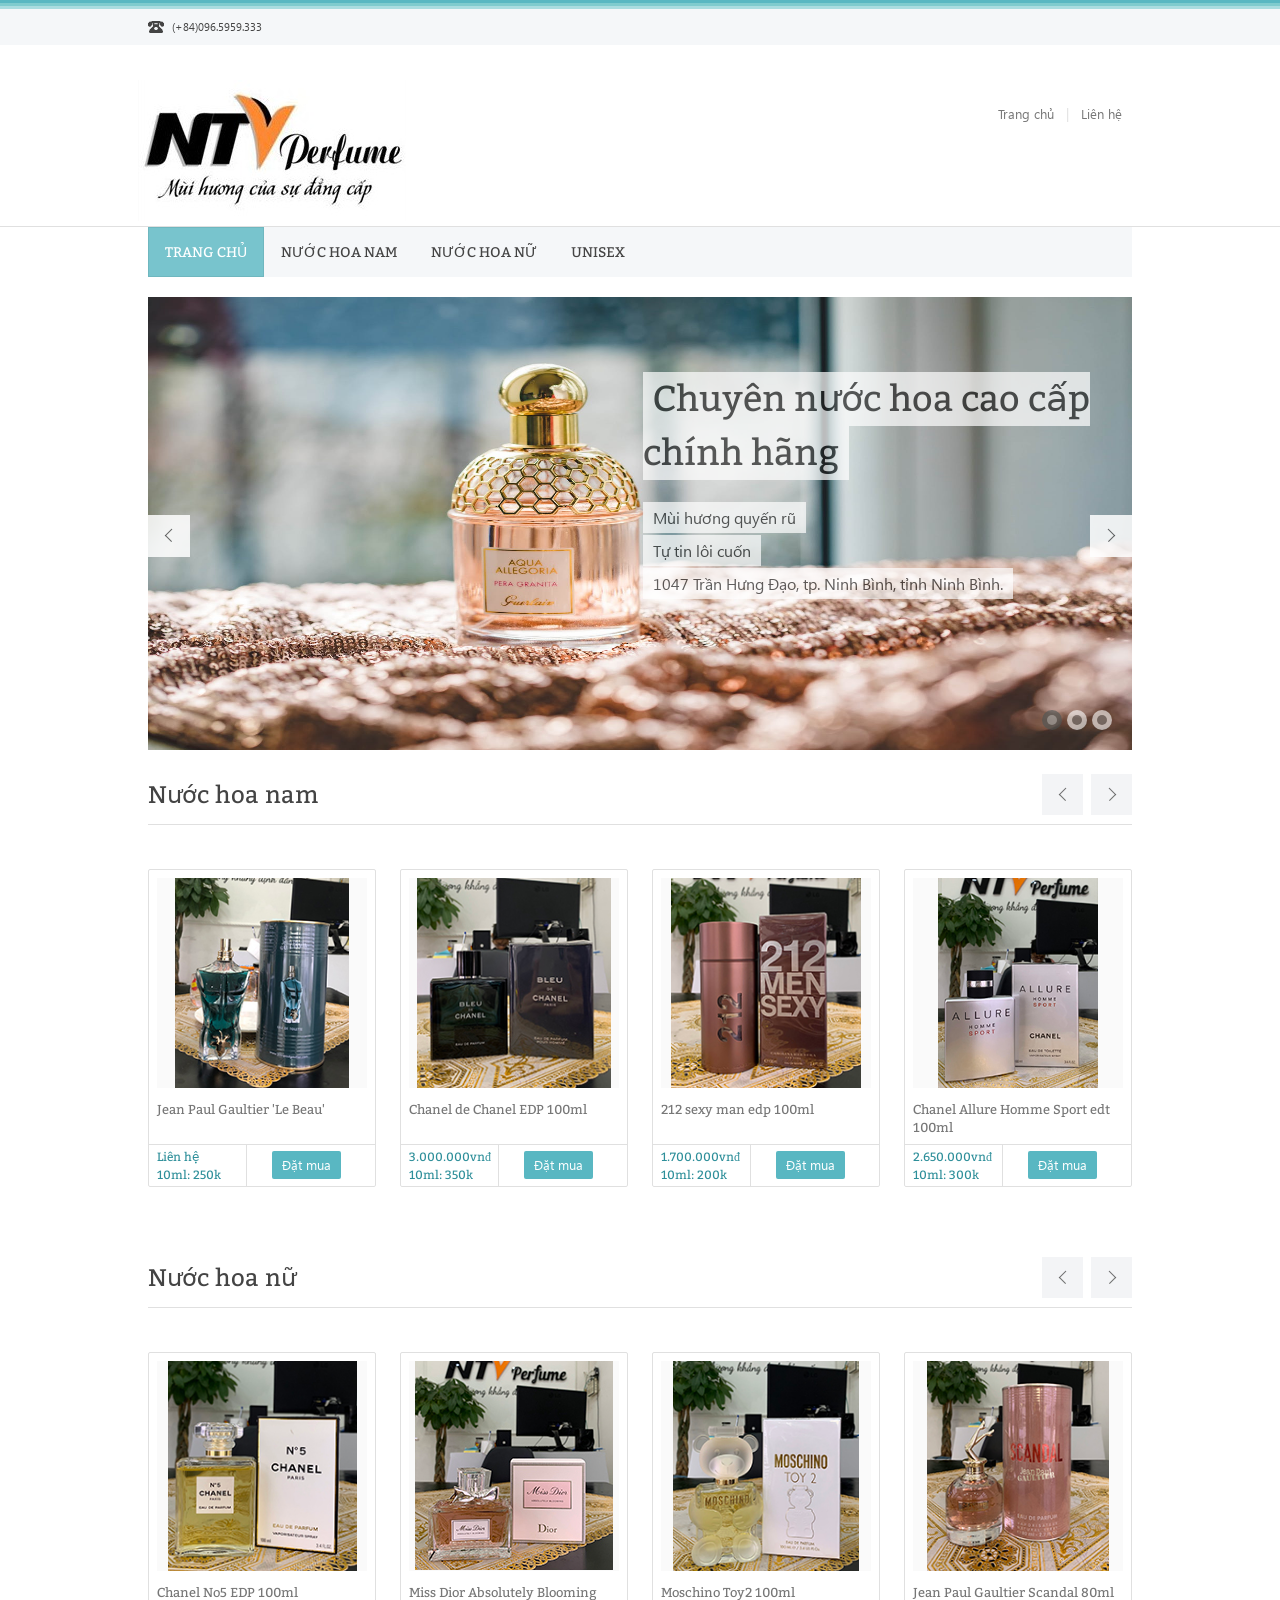
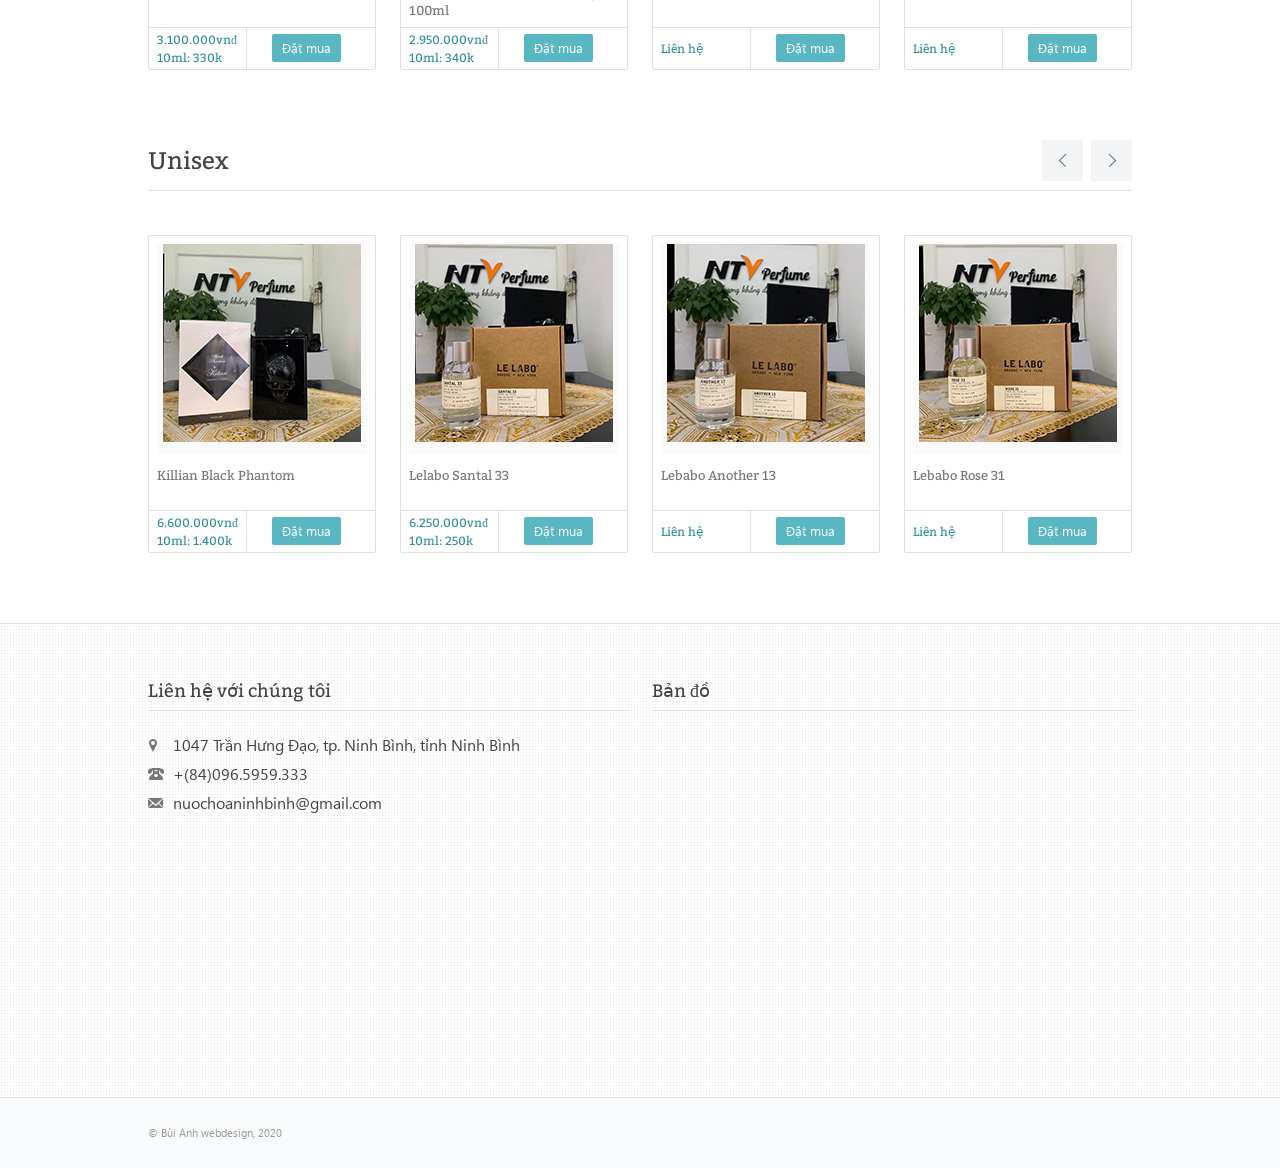
<file: index.html>
<!DOCTYPE HTML>
<html>
<head>
  <meta charset="UTF-8">

  <meta name="description" content="">
  <meta name="keywords" content="">
  <meta name="viewport" content="width=device-width">

  <title>Nước hoa chính hãng Ninh Bình</title>

  <link rel="shortcut icon" href="perfume.png">
  <link href="css/style.css" media="screen" rel="stylesheet" type="text/css">
  <link href="css/img.css" media="screen" rel="stylesheet" type="text/css">

  <script src="js/jquery-1.7.2.min.js"></script> 
  <script src="js/html5.js"></script>
  <script src="js/main.js"></script>
  <script src="js/jquery.carouFredSel-6.2.0-packed.js"></script>
  <script src="js/jquery.touchSwipe.min.js"></script>
  <script src="js/checkbox.js"></script>
  <script src="js/radio.js"></script>
  <script src="js/selectBox.js"></script>
  <script src="js/jquery.jqzoom-core.js"></script>
  
</head>
<body>
  <div class="container_12">
    <div id="top">
      <div class="grid_3 ">
        <div class="phone_top">
          <span>(+84)096.5959.333</span>
        </div><!-- .phone_top -->
      </div><!-- .grid_3 -->

    </div><!-- #top -->

    <div class="clear"></div>

    <header id="branding">
      <div class="grid_3">
        <hgroup>
          <h1 id="site_logo" ><a href="./index.html" title=""><img src="images/logo_edit.jpg" alt="NTV perfume logo"/></a></h1>
        </hgroup>
      </div><!-- .grid_3 -->

      <div class="grid_3 display-hidden">
        <form class="search">
          <input type="text" name="search" class="entry_form" value="" placeholder="Search entire store here..."/>
	</form>
      </div><!-- .grid_3 -->

      <div class="grid_6">
        <nav class="private">
          <ul>
            <li><a href="index.html">Trang chủ</a></li>
	
		<li class="separator">|</li>
            <li><a href="contact_us.html">Liên hệ</a></li>
          </ul>
        </nav><!-- .private -->
      </div><!-- .grid_6 -->
    </header><!-- #branding -->
  </div><!-- .container_12 -->

  <div class="clear"></div>

  <div id="block_nav_primary">
    <div class="container_12">
      <div class="grid_12">
        <nav class="primary">
          <a class="menu-select" href="#">Catalog</a>
          <ul>
            <li class="curent"><a href="index.html">Trang chủ</a></li>
            <li><a href="nam.html">nước hoa nam</a></li>
              <li><a href="nu.html">Nước hoa nữ</a></li>
              <li><a href="uni.html">Unisex</a></li>
          </ul>
        </nav><!-- .primary -->
      </div><!-- .grid_12 -->
    </div><!-- .container_12 -->
  </div><!-- .block_nav_primary -->

  <div class="clear"></div>

  <div class="container_12">
    <div class="grid_12">
        <div class="slidprev"><span>Prev</span></div>
        <div class="slidnext"><span>Next</span></div>
              
        <div id="slider">
         <div class="slide">
            <img src="images/content/slide_1.jpeg" alt="" title="" />
            <div class="slid_text">
              <h3 class="slid_title"><span>Chuyên nước hoa cao cấp chính hãng</span></h3>
              <p><span>Mùi hương quyến rũ</span></p>
              <p><span>Tự tin lôi cuốn</span></p>
              <p><span>1047 Trần Hưng Đạo, tp. Ninh Bình, tỉnh Ninh Bình.</span></p>
            </div>
          </div>

         <div class="slide">
            <img src="images/content/slide_2.jpeg" alt="" title="" />
            <div class="slid_text">
              <h3 class="slid_title"><span>Nước hoa nam cao cấp</span></h3>
              <p><span>Tự tin, lịch lãm</span></p>
              <p><span>Nước hoa triết 10ml, 20ml</span></p>
            </div>
          </div>

          <div class="slide">
            <img src="images/content/slide_3.jpeg" alt="" title="" />
            <div class="slid_text">
              <h3 class="slid_title"><span>Nước hoa nữ cao cấp</span></h3>
              <p><span>Cam kết sản phẩm 100% chính hãng</span></p>
            </div>
          </div>
        </div><!-- .slider -->
        <div class="clear"></div>
        
        <div id="myController">
          <div class="control"><span>1</span></div>
          <div class="control"><span>2</span></div>
          <div class="control"><span>3</span></div>
        </div>
        
    </div><!-- .grid_12 -->
  </div><!-- .container_12 -->

  <div class="clear"></div>

  <section id="main" class="home">
    <div class="container_12">
      <div class="carousel">
        <div class="c_header">
          <div class="grid_10">
            <h2>Nước hoa nam</h2>
          </div><!-- .grid_10 -->

          <div class="grid_2">
            <a id="next_c2" class="next arows" href="#"><span>Next</span></a>
            <a id="prev_c2" class="prev arows" href="#"><span>Prev</span></a>
          </div><!-- .grid_2 -->
        </div><!-- .c_header -->

        <div class="list_carousel">
        <ul id="list_product2" class="list_product">
          <li class="">
            <div class="grid_3 product">
              <div class="prev">
                <img src="images/product/content/nam_1.jpg" alt="" title="" />
              </div><!-- .prev -->
              <h3 class="title">Jean Paul Gaultier 'Le Beau'</h3>
              <div class="cart">
                <div class="price">
                <div class="vert">
                  <div class="price_new">Liên hệ</div>
                  <div class="price_new">10ml: 250k</div>
                </div>
                </div>
                <a href="https://www.facebook.com/NTVperfume" target="_blank" class="mua-btn">Đặt mua</a>
              </div><!-- .cart -->
            </div><!-- .grid_3 -->
          </li>
          <li class="">
            <div class="grid_3 product">
        
              <div class="prev">
               <img src="images/product/content/nam_2.jpg" alt="" title="" />
              </div><!-- .prev -->
              <h3 class="title">Chanel de Chanel EDP 100ml </h3>
              <div class="cart">
                <div class="price">
                <div class="vert">
                  <div class="price_new">3.000.000vnđ</div>
                  <div class="price_new">10ml: 350k</div>
                </div>
                </div>
                <a href="https://www.facebook.com/NTVperfume" target="_blank" class="mua-btn">Đặt mua</a>
              </div><!-- .cart -->
            </div><!-- .grid_3 -->
          </li>
          
          <li class="">
            <div class="grid_3 product">
              <div class="prev">
                <img src="images/product/content/nam_3.jpg" alt="" title="" />
              </div><!-- .prev -->
              <h3 class="title">212 sexy man edp 100ml</h3>
              <div class="cart">
                <div class="price">
                <div class="vert">
                  <div class="price_new">1.700.000vnđ</div>
                  <div class="price_new">10ml: 200k</div>
                </div>
                </div>
                <a href="https://www.facebook.com/NTVperfume" target="_blank" class="mua-btn">Đặt mua</a>
              </div><!-- .cart -->
            </div><!-- .grid_3 -->
          </li>
          <li class="">
            <div class="grid_3 product">
              <div class="prev">
               <img src="images/product/content/nam_4.jpg" alt="" title="" />
              </div><!-- .prev -->
              <h3 class="title">Chanel Allure Homme Sport edt 100ml</h3>
              <div class="cart">
                <div class="price">
                <div class="vert">
                  <div class="price_new">2.650.000vnđ</div>
                  <div class="price_new">10ml: 300k</div>
                </div>
                </div>
                <a href="https://www.facebook.com/NTVperfume" target="_blank" class="mua-btn">Đặt mua</a>
              </div><!-- .cart -->
            </div><!-- .grid_3 -->
          </li>
          
          <li class="">
            <div class="grid_3 product">
              <div class="prev">
              <img src="images/product/content/nam_5.jpg" alt="" title="" />
              </div><!-- .prev -->
              <h3 class="title">ACQUA DI GIÒ Giorgio Armani 100ml</h3>
              <div class="cart">
                <div class="price">
                <div class="vert">
                  <div class="price_new">2.000.000vnđ</div>
                  <div class="price_new">10ml: 250k</div>
                </div>
                </div>
                <a href="https://www.facebook.com/NTVperfume" target="_blank" class="mua-btn">Đặt mua</a>
              </div><!-- .cart -->
            </div><!-- .grid_3 -->
          </li>
          <li class="">
            <div class="grid_3 product">
              <div class="prev">
              <img src="images/product/content/nam_6.jpg" alt="" title="" />
              </div><!-- .prev -->
              <h3 class="title">Creed Aventus 100ml</h3>
              <div class="cart">
                <div class="price">
                <div class="vert">
                  <div class="price_new">6.200.000vnđ</div>
                  <div class="price_new">10ml: 650k</div>
                </div>
                </div>
                <a href="https://www.facebook.com/NTVperfume" target="_blank" class="mua-btn">Đặt mua</a>
              </div><!-- .cart -->
            </div><!-- .grid_3 -->
          </li>

          <li class="">
            <div class="grid_3 product">
              <div class="prev">
              <img src="images/product/content/nam_7.jpg" alt="" title="" />
              </div><!-- .prev -->
              <h3 class="title">1 Milion edt 100ml</h3>
              <div class="cart">
                <div class="price">
                <div class="vert">
                  <div class="price_new">1.850.000vnđ</div>
                  <div class="price_new">10ml: 230k</div>
                </div>
                </div>
                <a href="https://www.facebook.com/NTVperfume" target="_blank" class="mua-btn">Đặt mua</a>
              </div><!-- .cart -->
            </div><!-- .grid_3 -->
          </li>

          <li class="">
            <div class="grid_3 product">
              <div class="prev">
              <img src="images/product/content/nam_8.jpg" alt="" title="" />
              </div><!-- .prev -->
              <h3 class="title">Versace eros edt 100ml</h3>
              <div class="cart">
                <div class="price">
                <div class="vert">
                  <div class="price_new">1.750.000vnđ</div>
                  <div class="price_new">10ml: 290k</div>
                </div>
                </div>
                <a href="https://www.facebook.com/NTVperfume" target="_blank" class="mua-btn">Đặt mua</a>
              </div><!-- .cart -->
            </div><!-- .grid_3 -->
          </li>

          <li class="">
            <div class="grid_3 product">
              <div class="prev">
              <img src="images/product/content/nam_9.jpg" alt="" title="" />
              </div><!-- .prev -->
              <h3 class="title">Chanel  Allure Homme Sport extreme 100ml</h3>
              <div class="cart">
                <div class="price">
                <div class="vert">
                  <div class="price_new">3.150.000vnđ</div>
                  <div class="price_new">10ml: 350k</div>
                </div>
                </div>
                <a href="https://www.facebook.com/NTVperfume" target="_blank" class="mua-btn">Đặt mua</a>
              </div><!-- .cart -->
            </div><!-- .grid_3 -->
          </li>



          
        </ul><!-- #list_product2 -->
        </div><!-- .list_carousel -->
      </div><!-- .carousel -->

      <div class="carousel">
        <div class="c_header">
          <div class="grid_10">
            <h2>Nước hoa nữ</h2>
          </div><!-- .grid_10 -->

          <div class="grid_2">
            <a id="next_c3" class="next arows" href="#"><span>Next</span></a>
            <a id="prev_c3" class="prev arows" href="#"><span>Prev</span></a>
          </div><!-- .grid_2 -->
        </div><!-- .c_header -->

        <div class="list_carousel">
        <ul id="list_product3" class="list_product">
          
          <li class="">
            <div class="grid_3 product">
              <div class="prev">
              <img src="images/product/content/nu_1.jpg" alt="" title="" />
              </div><!-- .prev -->
              <h3 class="title">Chanel No5 EDP 100ml</h3>
              <div class="cart">
                <div class="price">
                <div class="vert">
                  <div class="price_new">3.100.000vnđ</div>
                  <div class="price_new">10ml: 330k</div>
               
                </div>
                </div>
                <a href="https://www.facebook.com/NTVperfume" target="_blank" class="mua-btn">Đặt mua</a>
              </div><!-- .cart -->
            </div><!-- .grid_3 -->
          </li>

          <li class="">
            <div class="grid_3 product">
              <div class="prev">
              <img src="images/product/content/nu_2.jpg" alt="" title="" />
              </div><!-- .prev -->
              <h3 class="title">Miss Dior Absolutely Blooming 100ml</h3>
              <div class="cart">
                <div class="price">
                <div class="vert">
                  <div class="price_new">2.950.000vnđ</div>
                  <div class="price_new">10ml: 340k</div>
                </div>
                </div>
                <a href="https://www.facebook.com/NTVperfume" target="_blank" class="mua-btn">Đặt mua</a>
              </div><!-- .cart -->
            </div><!-- .grid_3 -->
          </li>

          <li class="">
            <div class="grid_3 product">
              <div class="prev">
               <img src="images/product/content/nu_3.jpg" alt="" title="" />
              </div><!-- .prev -->
              <h3 class="title">Moschino Toy2 100ml</h3>
              <div class="cart">
                <div class="price">
                <div class="vert">
                  <div class="price_new">Liên hệ</div>
                </div>
                </div>
                <a href="https://www.facebook.com/NTVperfume" target="_blank" class="mua-btn">Đặt mua</a>
              </div><!-- .cart -->
            </div><!-- .grid_3 -->
          </li>

          
          <li class="">
            <div class="grid_3 product">
              <div class="prev">
              <img src="images/product/content/nu_4.jpg" alt="" title="" />
              </div><!-- .prev -->
              <h3 class="title">Jean Paul Gaultier Scandal 80ml</h3>
              <div class="cart">
                <div class="price">
                <div class="vert">
                  <div class="price_new">Liên hệ</div>
                </div>
                </div>
                <a href="https://www.facebook.com/NTVperfume" target="_blank" class="mua-btn">Đặt mua</a>
              </div><!-- .cart -->
            </div><!-- .grid_3 -->
          </li>

          <li class="">
            <div class="grid_3 product">
              <div class="prev">
              <img src="images/product/content/nu_5.jpg" alt="" title="" />
              </div><!-- .prev -->
              <h3 class="title">Gucci guility edt 75ml</h3>
              <div class="cart">
                <div class="price">
                <div class="vert">
                  <div class="price_new">1.950.000vnđ</div>
                  <div class="price_new">10ml: 270k</div>
                </div>
                </div>
                <a href="https://www.facebook.com/NTVperfume" target="_blank" class="mua-btn">Đặt mua</a>
              </div><!-- .cart -->
            </div><!-- .grid_3 -->
          </li>
         
          <li class="">
            <div class="grid_3 product">
              <div class="prev">
              <img src="images/product/content/nu_6.jpg" alt="" title="" />
              </div><!-- .prev -->
              <h3 class="title">Valentina Blush 80ml</h3>
              <div class="cart">
                <div class="price">
                <div class="vert">
                  <div class="price_new">2.300.000vnđ</div>
                  <div class="price_new">10ml: 330k</div>
                </div>
                </div>
                <a href="https://www.facebook.com/NTVperfume" target="_blank" class="mua-btn">Đặt mua</a>
              </div><!-- .cart -->
            </div><!-- .grid_3 -->
          </li>

          <li class="">
            <div class="grid_3 product">
              <div class="prev">
              <img src="images/product/content/nu_7.jpg" alt="" title="" />
              </div><!-- .prev -->
              <h3 class="title">Valentina Pink 80ml</h3>
              <div class="cart">
                <div class="price">
                <div class="vert">
                  <div class="price_new">Liên hệ</div>
                </div>
                </div>
                <a href="https://www.facebook.com/NTVperfume" target="_blank" class="mua-btn">Đặt mua</a>
              </div><!-- .cart -->
            </div><!-- .grid_3 -->
          </li>

          <li class="">
            <div class="grid_3 product">
              <div class="prev">
              <img src="images/product/content/nu_8.jpg" alt="" title="" />
              </div><!-- .prev -->
              <h3 class="title">Dior J'adore EDP 100ml</h3>
              <div class="cart">
                <div class="price">
                <div class="vert">
                  <div class="price_new">2.790.000vnđ</div>
                  <div class="price_new">10ml: 310k</div>
                </div>
                </div>
                <a href="https://www.facebook.com/NTVperfume" target="_blank" class="mua-btn">Đặt mua</a>
              </div><!-- .cart -->
            </div><!-- .grid_3 -->
          </li>

          <li class="">
            <div class="grid_3 product">
              <div class="prev">
              <img src="images/product/content/nu_9.jpg" alt="" title="" />
              </div><!-- .prev -->
              <h3 class="title">Burberry London women 100ml</h3>
              <div class="cart">
                <div class="price">
                <div class="vert">
                  <div class="price_new">1.300.000vnđ</div>
                  <div class="price_new">10ml: 190k</div>
                </div>
                </div>
                <a href="https://www.facebook.com/NTVperfume" target="_blank" class="mua-btn">Đặt mua</a>
              </div><!-- .cart -->
            </div><!-- .grid_3 -->
          </li>

          <li class="">
            <div class="grid_3 product">
              <div class="prev">
              <img src="images/product/content/nu_10.jpg" alt="" title="" />
              </div><!-- .prev -->
              <h3 class="title">Hermes Twilly d'Hermes 85ml</h3>
              <div class="cart">
                <div class="price">
                <div class="vert">
                  <div class="price_new">2.350.000vnđ</div>
                  <div class="price_new">10ml: 350k</div>
                </div>
                </div>
                <a href="https://www.facebook.com/NTVperfume" target="_blank" class="mua-btn">Đặt mua</a>
              </div><!-- .cart -->
            </div><!-- .grid_3 -->
          </li>

          <li class="">
            <div class="grid_3 product">
              <div class="prev">
              <img src="images/product/content/nu_11.jpg" alt="" title="" />
              </div><!-- .prev -->
              <h3 class="title">GOOD GIRL 80ml</h3>
              <div class="cart">
                <div class="price">
                <div class="vert">
                  <div class="price_new">2.450.000vnđ</div>
                  <div class="price_new">10ml: 350k</div>
                </div>
                </div>
                <a href="https://www.facebook.com/NTVperfume" target="_blank" class="mua-btn">Đặt mua</a>
              </div><!-- .cart -->
            </div><!-- .grid_3 -->
          </li>

        </ul><!-- #list_product3 -->
        </div><!-- .list_carousel -->
      </div><!-- .carousel -->  

      <!-- Uni sex-->
      <div class="carousel">
        <div class="c_header">
          <div class="grid_10">
            <h2>Unisex</h2>
          </div><!-- .grid_10 -->

          <div class="grid_2">
            <a id="next_c4" class="next arows" href="#"><span>Next</span></a>
            <a id="prev_c4" class="prev arows" href="#"><span>Prev</span></a>
          </div><!-- .grid_2 -->
        </div><!-- .c_header -->

        <div class="list_carousel">
        <ul id="list_product4" class="list_product">
          
          <li class="">
            <div class="grid_3 product">
              <div class="prev">
              <img src="images/product/content/uni_1.jpg" alt="" title="" />
              </div><!-- .prev -->
              <h3 class="title">Killian Black Phantom</h3>
              <div class="cart">
                <div class="price">
                <div class="vert">
                  <div class="price_new">6.600.000vnđ</div>
                  <div class="price_new">10ml: 1.400k</div>
               
                </div>
                </div>
                <a href="#" class="mua-btn">Đặt mua</a>
              </div><!-- .cart -->
            </div><!-- .grid_3 -->
          </li>

          <li class="">
            <div class="grid_3 product">
              <div class="prev">
              <img src="images/product/content/uni_2.jpg" alt="" title="" />
              </div><!-- .prev -->
              <h3 class="title">Lelabo Santal 33</h3>
              <div class="cart">
                <div class="price">
                <div class="vert">
                  <div class="price_new">6.250.000vnđ</div>
                  <div class="price_new">10ml: 250k</div>
                </div>
                </div>
                <a href="#" class="mua-btn">Đặt mua</a>
              </div><!-- .cart -->
            </div><!-- .grid_3 -->
          </li>

          <li class="">
            <div class="grid_3 product">
              <div class="prev">
               <img src="images/product/content/uni_3.jpg" alt="" title="" />
              </div><!-- .prev -->
              <h3 class="title">Lebabo Another 13</h3>
              <div class="cart">
                <div class="price">
                <div class="vert">
                  <div class="price_new">Liên hệ</div>
                </div>
                </div>
                <a href="#" class="mua-btn">Đặt mua</a>
              </div><!-- .cart -->
            </div><!-- .grid_3 -->
          </li>

          
          <li class="">
            <div class="grid_3 product">
              <div class="prev">
              <img src="images/product/content/uni_4.jpg" alt="" title="" />
              </div><!-- .prev -->
              <h3 class="title">Lebabo Rose 31</h3>
              <div class="cart">
                <div class="price">
                <div class="vert">
                  <div class="price_new">Liên hệ</div>
                </div>
                </div>
                <a href="#" class="mua-btn">Đặt mua</a>
              </div><!-- .cart -->
            </div><!-- .grid_3 -->
          </li>

          <li class="">
            <div class="grid_3 product">
              <div class="prev">
              <img src="images/product/content/uni_5.jpg" alt="" title="" />
              </div><!-- .prev -->
              <h3 class="title">TOM FORD BLACK ORCHID 100ml</h3>
              <div class="cart">
                <div class="price">
                <div class="vert">
                  <div class="price_new">2.750.000vnđ</div>
                  <div class="price_new">10ml: 310k</div>
                </div>
                </div>
                <a href="#" class="mua-btn">Đặt mua</a>
              </div><!-- .cart -->
            </div><!-- .grid_3 -->
          </li>
          
          
          <li class="">
            <div class="grid_3 product">
              <div class="prev">
              <img src="images/product/content/uni_6.jpg" alt="" title="" />
              </div><!-- .prev -->
              <h3 class="title">Dominique Ropion CARNAL FLOWER</h3>
              <div class="cart">
                <div class="price">
                <div class="vert">
                  <div class="price_new">Liên hệ</div>
                </div>
                </div>
                <a href="#" class="mua-btn">Đặt mua</a>
              </div><!-- .cart -->
            </div><!-- .grid_3 -->
          </li>
         

        </ul><!-- #list_product3 -->
        </div><!-- .list_carousel -->
      </div><!-- .carousel -->  


      

      
  </section><!-- #main -->

  <div class="clear"></div>

  <footer>
    <div class="f_navigation">
      <div class="container_12">
        <div class="grid_6">
          <h3>Liên hệ với chúng tôi</h3>
          <ul class="f_contact">
            <li>1047 Trần Hưng Đạo, tp. Ninh Bình, tỉnh Ninh Bình</li>
            <li>+(84)096.5959.333</li>
            <li>nuochoaninhbinh@gmail.com</li>
          </ul><!-- .f_contact -->
        </div><!-- .grid_3 -->



        <div class="grid_6">
          <h3>Bản đồ</h3>
          <iframe src="https://www.google.com/maps/embed?pb=!1m18!1m12!1m3!1d3743.136119671938!2d105.97126721384612!3d20.253188719178993!2m3!1f0!2f0!3f0!3m2!1i1024!2i768!4f13.1!3m3!1m2!1s0x313670ab227ed095%3A0x3f49a496444b57aa!2zMTA0NyBUcuG6p24gSMawbmcgxJDhuqFvLCBUaGFuaCBiw6xuaCwgTmluaCBCw6xuaCwgVmnhu4d0IE5hbQ!5e0!3m2!1svi!2s!4v1582618082490!5m2!1svi!2s" width="400" height="300" frameborder="0" style="border:0;" allowfullscreen=""></iframe>
        </div><!-- .grid_6 -->

        <div class="clear"></div>
      </div><!-- .container_12 -->
    </div><!-- .f_navigation -->

    <div class="f_info">
      <div class="container_12">
        <div class="grid_6">
          <p class="copyright">© Bùi Anh webdesign, 2020</p>
        </div><!-- .grid_6 -->


        <div class="clear"></div>
      </div><!-- .container_12 -->
    </div><!-- .f_info -->
  </footer>

  <!-- Load Facebook SDK for JavaScript -->
  <div id="fb-root"></div>
  <script>
    window.fbAsyncInit = function() {
      FB.init({
        xfbml            : true,
        version          : 'v6.0'
      });
    };

    (function(d, s, id) {
    var js, fjs = d.getElementsByTagName(s)[0];
    if (d.getElementById(id)) return;
    js = d.createElement(s); js.id = id;
    js.src = 'https://connect.facebook.net/vi_VN/sdk/xfbml.customerchat.js';
    fjs.parentNode.insertBefore(js, fjs);
  }(document, 'script', 'facebook-jssdk'));</script>

  <!-- Your customer chat code -->
  <div class="fb-customerchat"
    attribution=setup_tool
    page_id="177681649830888"
logged_in_greeting="NTV Perfume xin kính chào quý khách!!!"
logged_out_greeting="NTV Perfume xin kính chào quý khách!!!">
  </div>

</body>
</html>
</file>
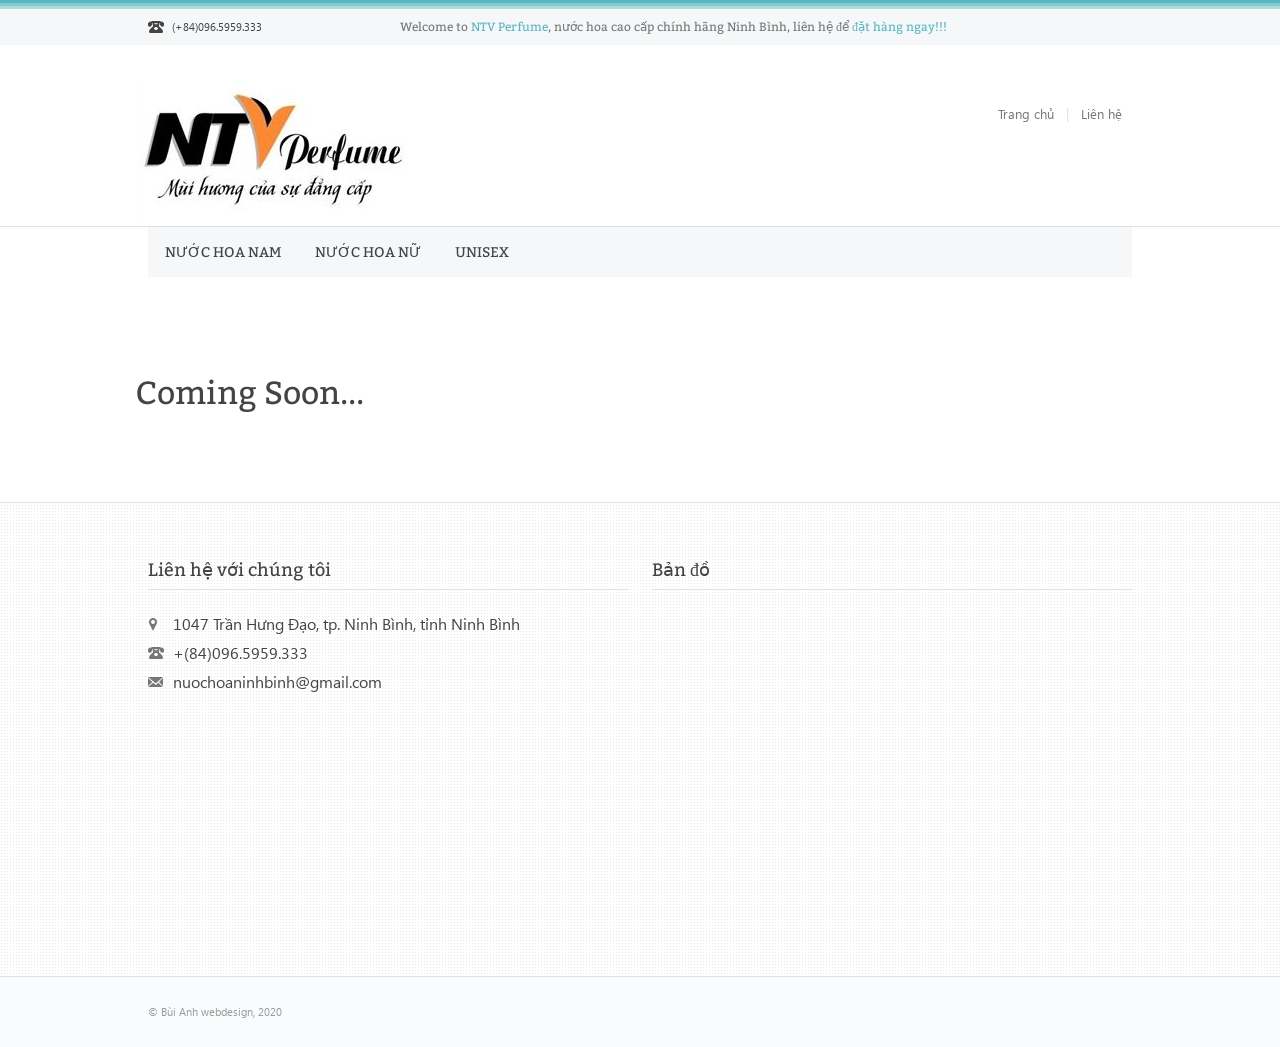
<file: blog.html>
<!DOCTYPE HTML>
<html>
<head>
  <meta charset="UTF-8">

  <meta name="description" content="">
  <meta name="keywords" content="">
  <meta name="viewport" content="width=device-width">

  <title>Blog</title>

  <link rel="shortcut icon" href="perfume.png">
  <link href="css/style.css" media="screen" rel="stylesheet" type="text/css">
  <link href="css/img.css" media="screen" rel="stylesheet" type="text/css">
 
  <script src="js/jquery-1.7.2.min.js"></script> 
  <script src="js/html5.js"></script>
  <script src="js/main.js"></script>
  <script src="js/jquery.carouFredSel-6.2.0-packed.js"></script>
  <script src="js/jquery.touchSwipe.min.js"></script>
  <script src="js/checkbox.js"></script>
  <script src="js/radio.js"></script>
  <script src="js/selectBox.js"></script>
  <script src="js/jquery.jqzoom-core.js"></script>
    
</head>
<body class="contact-page">
  <div class="container_12">
    <div id="top">
      <div class="grid_3 ">
        <div class="phone_top">
          <span>(+84)096.5959.333</span>
        </div><!-- .phone_top -->
      </div><!-- .grid_3 -->

      <div class="grid_9">
        <div class="welcome">
          Welcome to <a href="#">NTV Perfume</a>, nước hoa cao cấp chính hãng Ninh Bình, liên hệ để <a href="#">đặt hàng ngay!!!</a>
        </div><!-- .welcome -->
      </div><!-- .grid_6 -->
    </div><!-- #top -->

    <div class="clear"></div>

    <header id="branding">
      <div class="grid_3">
        <hgroup>
          <h1 id="site_logo" ><a href="/" title=""><img src="images/logo_edit.jpg" alt="NTV perfume logo"/></a></h1>
        </hgroup>
      </div><!-- .grid_3 -->

      <div class="grid_3 display-hidden">
        <form class="search">
          <input type="text" name="search" class="entry_form" value="" placeholder="Search entire store here..."/>
	</form>
      </div><!-- .grid_3 -->

      <div class="grid_6">
        <nav class="private">
          <ul>
            <li><a href="index.html">Trang chủ</a></li>
	
		<li class="separator">|</li>
            <li><a href="contact_us.html">Liên hệ</a></li>
          </ul>
        </nav><!-- .private -->
      </div><!-- .grid_6 -->
    </header><!-- #branding -->
  </div><!-- .container_12 -->
  <div class="clear"></div>
  
    <div id="block_nav_primary">
      <div class="container_12">
        <div class="grid_12">
          <nav class="primary">
            <a class="menu-select" href="#">Catalog</a>
            <ul>
              <li><a href="nam.html">nước hoa nam</a></li>
              <li><a href="nu.html">Nước hoa nữ</a></li>
              <li><a href="uni.html">Unisex</a></li>
            </ul>
          </nav><!-- .primary -->
        </div><!-- .grid_12 -->
      </div><!-- .container_12 -->
    </div><!-- .block_nav_primary -->
    <div class="clear"></div>
    
  <section id="main" class="entire_width">
    <div class="container_12">      
     <h1> Coming Soon...</h1>   
        
          

    </div><!-- .container_12 -->
  </section><!-- #main -->
  
  <div class="clear"></div>
  
  
    
  <footer>
    <div class="f_navigation">
      <div class="container_12">
        <div class="grid_6">
          <h3>Liên hệ với chúng tôi</h3>
          <ul class="f_contact">
            <li>1047 Trần Hưng Đạo, tp. Ninh Bình, tỉnh Ninh Bình</li>
            <li>+(84)096.5959.333</li>
            <li>nuochoaninhbinh@gmail.com</li>
          </ul><!-- .f_contact -->
        </div><!-- .grid_3 -->

        <div class="grid_6">
          <h3>Bản đồ</h3>
          <iframe src="https://www.google.com/maps/embed?pb=!1m18!1m12!1m3!1d3743.136119671938!2d105.97126721384612!3d20.253188719178993!2m3!1f0!2f0!3f0!3m2!1i1024!2i768!4f13.1!3m3!1m2!1s0x313670ab227ed095%3A0x3f49a496444b57aa!2zMTA0NyBUcuG6p24gSMawbmcgxJDhuqFvLCBUaGFuaCBiw6xuaCwgTmluaCBCw6xuaCwgVmnhu4d0IE5hbQ!5e0!3m2!1svi!2s!4v1582618082490!5m2!1svi!2s" width="400" height="300" frameborder="0" style="border:0;" allowfullscreen=""></iframe>
        </div><!-- .grid_6 -->

        <div class="clear"></div>
      </div><!-- .container_12 -->
    </div><!-- .f_navigation -->

    <div class="f_info">
      <div class="container_12">
        <div class="grid_6">
          <p class="copyright">© Bùi Anh webdesign, 2020</p>
        </div><!-- .grid_6 -->

      

        <div class="clear"></div>
      </div><!-- .container_12 -->
    </div><!-- .f_info -->
  </footer>
 
</body>
</html>
</file>
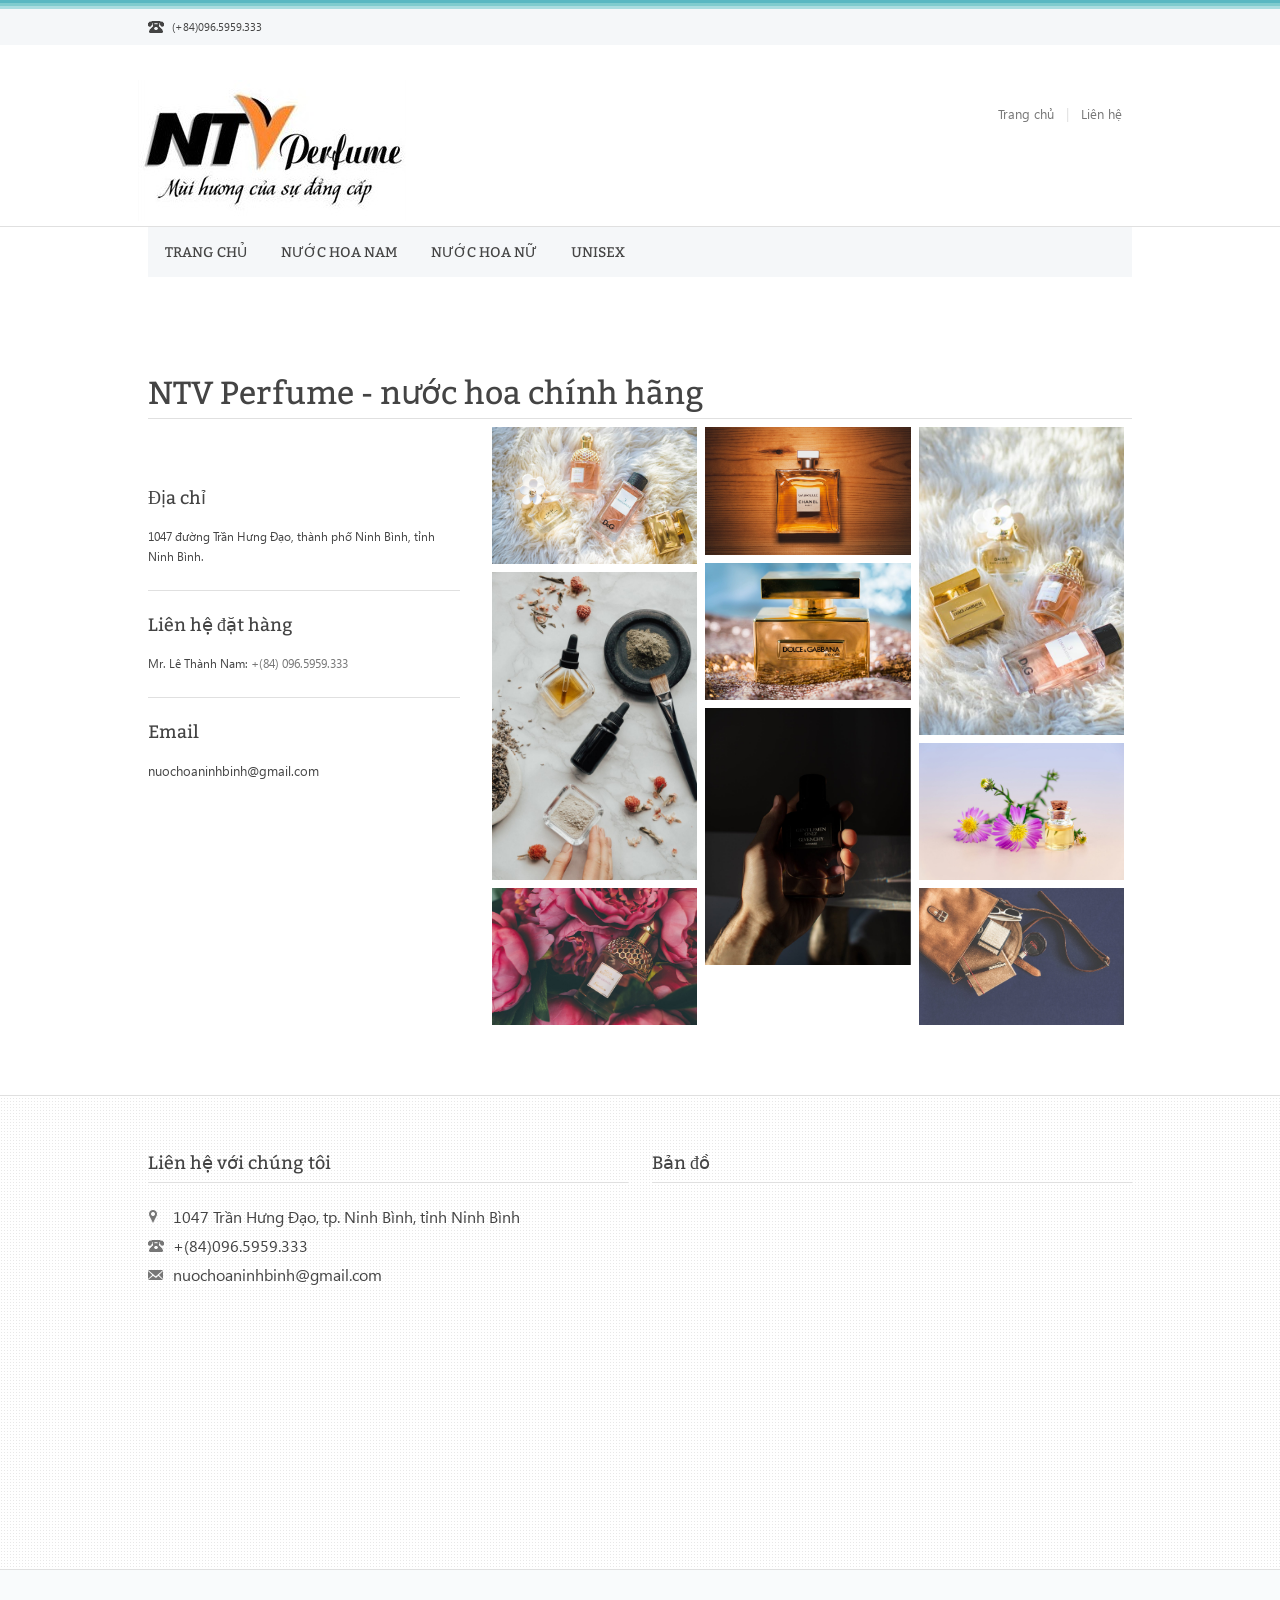
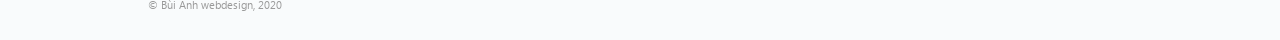
<file: contact_us.html>
<!DOCTYPE HTML>
<html>
<head>
  <meta charset="UTF-8">

  <meta name="description" content="">
  <meta name="keywords" content="">
  <meta name="viewport" content="width=device-width">

  <title>Liên hệ với nước hoa Ninh Bình</title>

  <link rel="shortcut icon" href="perfume.png">
  <link href="css/style.css" media="screen" rel="stylesheet" type="text/css">
  <link href="css/img.css" media="screen" rel="stylesheet" type="text/css">
 
  <script src="js/jquery-1.7.2.min.js"></script> 
  <script src="js/html5.js"></script>
  <script src="js/main.js"></script>
  <script src="js/jquery.carouFredSel-6.2.0-packed.js"></script>
  <script src="js/jquery.touchSwipe.min.js"></script>
  <script src="js/checkbox.js"></script>
  <script src="js/radio.js"></script>
  <script src="js/selectBox.js"></script>
  <script src="js/jquery.jqzoom-core.js"></script>
    
</head>
<body class="contact-page">
  <div class="container_12">
    <div id="top">
      <div class="grid_3 ">
        <div class="phone_top">
          <span>(+84)096.5959.333</span>
        </div><!-- .phone_top -->
      </div><!-- .grid_3 -->
    </div><!-- #top -->

    <div class="clear"></div>

    <header id="branding">
      <div class="grid_3">
        <hgroup>
          <h1 id="site_logo" ><a href="index.html" title=""><img src="images/logo_edit.jpg" alt="NTV perfume logo"/></a></h1>
        </hgroup>
      </div><!-- .grid_3 -->

      <div class="grid_3 display-hidden">
        <form class="search">
          <input type="text" name="search" class="entry_form" value="" placeholder="Search entire store here..."/>
	</form>
      </div><!-- .grid_3 -->

      <div class="grid_6">
        <nav class="private">
          <ul>
            <li><a href="index.html">Trang chủ</a></li>
		
		<li class="separator">|</li>
            <li><a href="contact_us.html">Liên hệ</a></li>
          </ul>
        </nav><!-- .private -->
      </div><!-- .grid_6 -->
    </header><!-- #branding -->
  </div><!-- .container_12 -->
  <div class="clear"></div>
  
    <div id="block_nav_primary">
      <div class="container_12">
        <div class="grid_12">
          <nav class="primary">
            <a class="menu-select" href="#">Catalog</a>
            <ul>
              <li><a href="index.html">Trang chủ</a></li>
              <li><a href="nam.html">nước hoa nam</a></li>
              <li><a href="nu.html">Nước hoa nữ</a></li>
              <li><a href="uni.html">Unisex</a></li>
            </ul>
          </nav><!-- .primary -->
        </div><!-- .grid_12 -->
      </div><!-- .container_12 -->
    </div><!-- .block_nav_primary -->
    <div class="clear"></div>
    
  <section id="main" class="entire_width">
    <div class="container_12">      
       <div id="content">
		<div class="grid_12">
			<h1 class="page_title">NTV Perfume - <span>nước hoa chính hãng </span></h1>
		</div><!-- .grid_12 -->
		
		<div class="grid_4 adress">
			<h3>Địa chỉ</h3>
			<p>1047 đường Trần Hưng Đạo, thành phố Ninh Bình, tỉnh Ninh Bình.</p>
			<hr>
			
			<h3>Liên hệ đặt hàng</h3>
			<p>Mr. Lê Thành Nam: <span>+(84) 096.5959.333</span>
			<hr>
			
			<h3>Email</h3>
			<span>nuochoaninhbinh@gmail.com</span></p>
                </div><!-- .adress -->
		
		<div class="grid_8">
      <div class="row">
        <div class="column">
          <img src="images/libery/pic-1.jpeg">
          <img src="images/libery/pic-2.jpeg">
          <img src="images/libery/pic-3.jpeg">
        </div>
        <div class="column">
          <img src="images/libery/pic-5.jpeg">
          <img src="images/libery/pic-6.jpeg">
          <img src="images/libery/pic-8.jpeg">
        </div>
        <div class="column">
          <img src="images/libery/pic-4.jpeg">
          <img src="images/libery/pic-9.jpeg">
          <img src="images/libery/pic-7.jpeg">
        </div>
    
       
      </div>
      
      
    </div><!-- .grid_8 -->
       </div><!-- #content -->
       
      <div class="clear"></div>
    </div><!-- .container_12 -->
  </section><!-- #main -->
  
  <div class="clear"></div>
    
  <footer>
    <div class="f_navigation">
      <div class="container_12">
        <div class="grid_6">
          <h3>Liên hệ với chúng tôi</h3>
          <ul class="f_contact">
            <li>1047 Trần Hưng Đạo, tp. Ninh Bình, tỉnh Ninh Bình</li>
            <li>+(84)096.5959.333</li>
            <li>nuochoaninhbinh@gmail.com</li>
          </ul><!-- .f_contact -->
        </div><!-- .grid_3 -->


        <div class="grid_6">
          <h3>Bản đồ</h3>
          <iframe src="https://www.google.com/maps/embed?pb=!1m18!1m12!1m3!1d3743.136119671938!2d105.97126721384612!3d20.253188719178993!2m3!1f0!2f0!3f0!3m2!1i1024!2i768!4f13.1!3m3!1m2!1s0x313670ab227ed095%3A0x3f49a496444b57aa!2zMTA0NyBUcuG6p24gSMawbmcgxJDhuqFvLCBUaGFuaCBiw6xuaCwgTmluaCBCw6xuaCwgVmnhu4d0IE5hbQ!5e0!3m2!1svi!2s!4v1582618082490!5m2!1svi!2s" width="400" height="300" frameborder="0" style="border:0;" allowfullscreen=""></iframe>
        </div><!-- .grid_6 -->

        <div class="clear"></div>
      </div><!-- .container_12 -->
    </div><!-- .f_navigation -->

    <div class="f_info">
      <div class="container_12">
        <div class="grid_6">
          <p class="copyright">© Bùi Anh webdesign, 2020</p>
        </div><!-- .grid_6 -->


        <div class="clear"></div>
      </div><!-- .container_12 -->
    </div><!-- .f_info -->
  </footer>
 


  <!-- Load Facebook SDK for JavaScript -->
  <div id="fb-root"></div>
  <script>
    window.fbAsyncInit = function() {
      FB.init({
        xfbml            : true,
        version          : 'v6.0'
      });
    };

    (function(d, s, id) {
    var js, fjs = d.getElementsByTagName(s)[0];
    if (d.getElementById(id)) return;
    js = d.createElement(s); js.id = id;
    js.src = 'https://connect.facebook.net/vi_VN/sdk/xfbml.customerchat.js';
    fjs.parentNode.insertBefore(js, fjs);
  }(document, 'script', 'facebook-jssdk'));</script>

  <!-- Your customer chat code -->
  <div class="fb-customerchat"
    attribution=setup_tool
    page_id="177681649830888"
logged_in_greeting="NTV Perfume xin kính chào quý khách!!!"
logged_out_greeting="NTV Perfume xin kính chào quý khách!!!">
  </div>
</body>
</html>
</file>
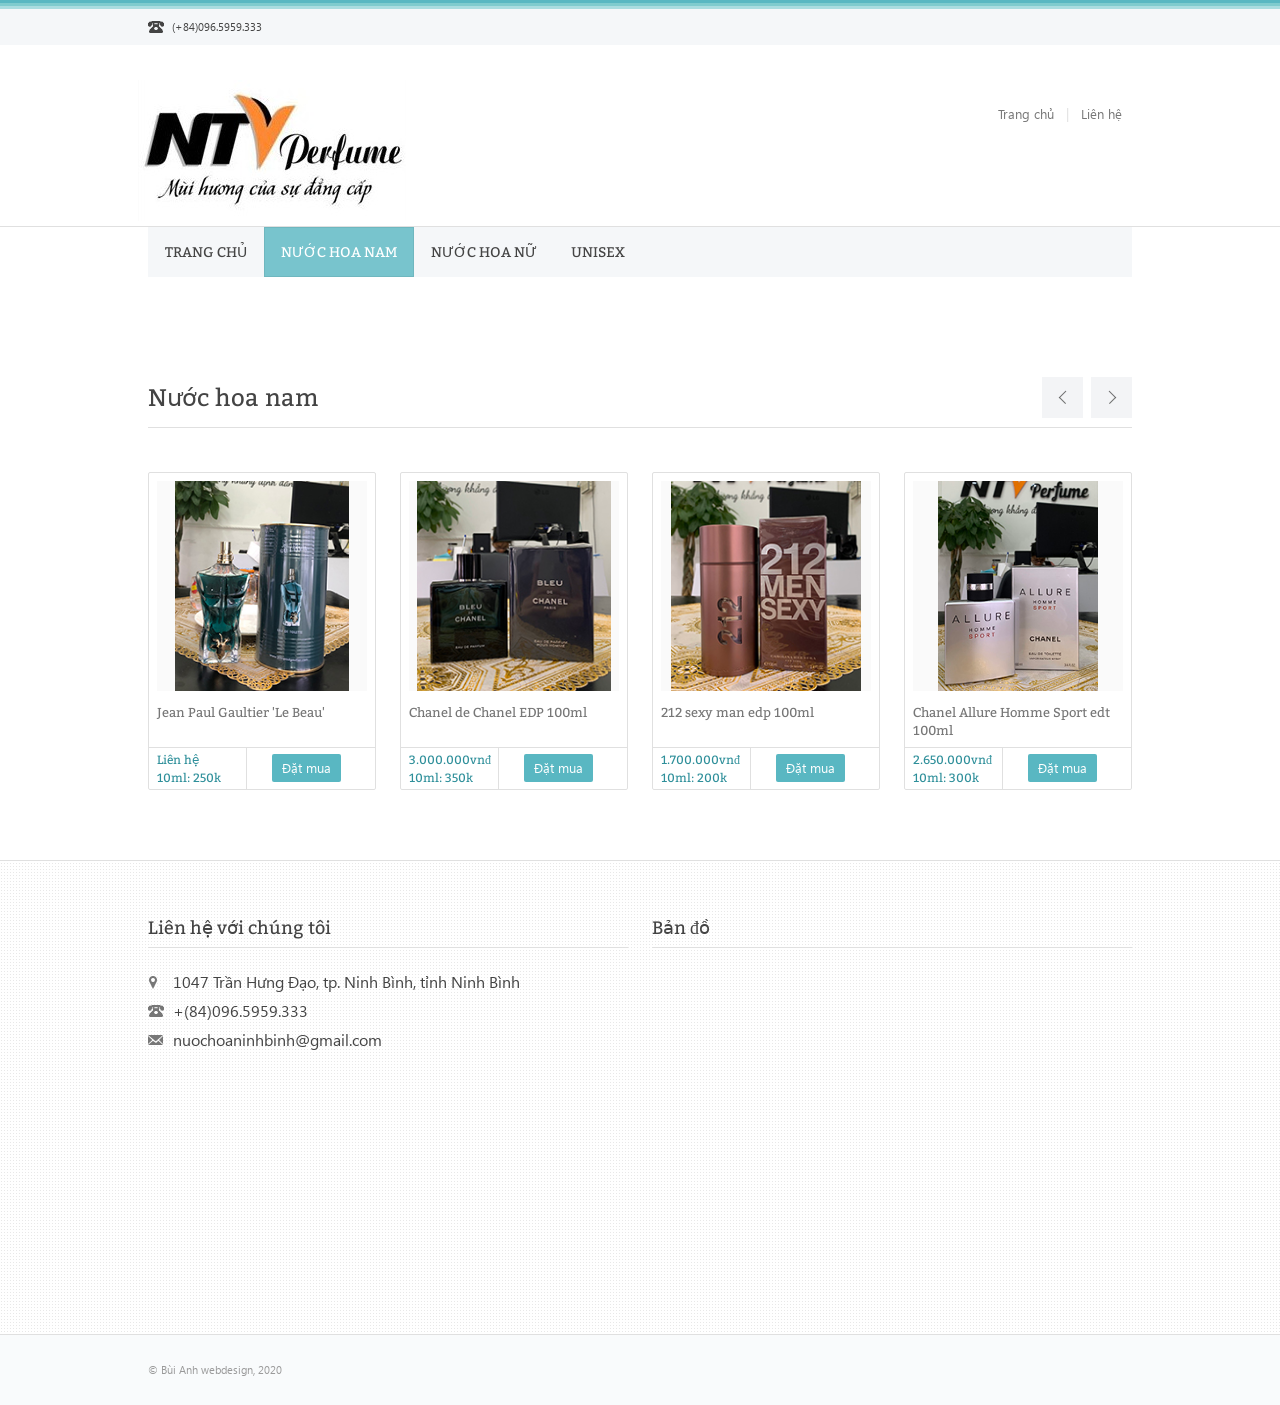
<file: nam.html>
<!DOCTYPE HTML>
<html>
<head>
  <meta charset="UTF-8">

  <meta name="description" content="">
  <meta name="keywords" content="">
  <meta name="viewport" content="width=device-width">

  <title>Nước hoa nam Ninh Bình</title>

  <link rel="shortcut icon" href="perfume.png">
  <link href="css/style.css" media="screen" rel="stylesheet" type="text/css">
  <link href="css/img.css" media="screen" rel="stylesheet" type="text/css">
  <script src="js/jquery-1.7.2.min.js"></script> 
  <script src="js/html5.js"></script>
  <script src="js/main.js"></script>
  <script src="js/jquery.carouFredSel-6.2.0-packed.js"></script>
  <script src="js/jquery.touchSwipe.min.js"></script>
  <script src="js/checkbox.js"></script>
  <script src="js/radio.js"></script>
  <script src="js/selectBox.js"></script>
  <script src="js/jquery.jqzoom-core.js"></script>
</head>
<body class="contact-page">
  <div class="container_12">
    <div id="top">
      <div class="grid_3 ">
        <div class="phone_top">
          <span>(+84)096.5959.333</span>
        </div><!-- .phone_top -->
      </div><!-- .grid_3 -->

     
    </div><!-- #top -->

    <div class="clear"></div>

    <header id="branding">
      <div class="grid_3">
        <hgroup>
          <h1 id="site_logo" ><a href="index.html" title=""><img src="images/logo_edit.jpg" alt="NTV perfume logo"/></a></h1>
        </hgroup>
      </div><!-- .grid_3 -->

      <div class="grid_3 display-hidden">
        <form class="search">
          <input type="text" name="search" class="entry_form" value="" placeholder="Search entire store here..."/>
	</form>
      </div><!-- .grid_3 -->

      <div class="grid_6">
        <nav class="private">
          <ul>
            <li><a href="index.html">Trang chủ</a></li>
	
		<li class="separator">|</li>
            <li><a href="contact_us.html">Liên hệ</a></li>
          </ul>
        </nav><!-- .private -->
      </div><!-- .grid_6 -->
    </header><!-- #branding -->
  </div><!-- .container_12 -->
  <div class="clear"></div>
  
    <div id="block_nav_primary">
      <div class="container_12">
        <div class="grid_12">
          <nav class="primary">
            <a class="menu-select" href="#">Catalog</a>
            <ul>
              <li><a href="index.html">Trang chủ</a></li>
              <li class="curent"><a href="nam.html">nước hoa nam</a></li>
              <li><a href="nu.html">Nước hoa nữ</a></li>
              <li><a href="uni.html">Unisex</a></li>
            </ul>
          </nav><!-- .primary -->
        </div><!-- .grid_12 -->
      </div><!-- .container_12 -->
    </div><!-- .block_nav_primary -->
    <div class="clear"></div>
    
  <section id="main" class="entire_width">
    <div class="container_12">      
        <div class="carousel">
            <div class="c_header">
              <div class="grid_10">
                <h2>Nước hoa nam</h2>
              </div><!-- .grid_10 -->
    
              <div class="grid_2">
                <a id="next_c2" class="next arows" href="#"><span>Next</span></a>
                <a id="prev_c2" class="prev arows" href="#"><span>Prev</span></a>
              </div><!-- .grid_2 -->
            </div><!-- .c_header -->
    
            <div class="list_carousel">
            <ul id="list_product2" class="list_product">
              <li class="">
                <div class="grid_3 product">
                  <div class="prev">
                    <img src="images/product/content/nam_1.jpg" alt="" title="" />
                  </div><!-- .prev -->
                  <h3 class="title">Jean Paul Gaultier 'Le Beau'</h3>
                  <div class="cart">
                    <div class="price">
                    <div class="vert">
                      <div class="price_new">Liên hệ</div>
                      <div class="price_new">10ml: 250k</div>
                    </div>
                    </div>
                    <a href="https://www.facebook.com/NTVperfume" target="_blank" class="mua-btn">Đặt mua</a>
                  </div><!-- .cart -->
                </div><!-- .grid_3 -->
              </li>
              <li class="">
                <div class="grid_3 product">
            
                  <div class="prev">
                   <img src="images/product/content/nam_2.jpg" alt="" title="" />
                  </div><!-- .prev -->
                  <h3 class="title">Chanel de Chanel EDP 100ml </h3>
                  <div class="cart">
                    <div class="price">
                    <div class="vert">
                      <div class="price_new">3.000.000vnđ</div>
                      <div class="price_new">10ml: 350k</div>
                    </div>
                    </div>
                    <a href="https://www.facebook.com/NTVperfume" target="_blank" class="mua-btn">Đặt mua</a>
                  </div><!-- .cart -->
                </div><!-- .grid_3 -->
              </li>
              
              <li class="">
                <div class="grid_3 product">
                  <div class="prev">
                    <img src="images/product/content/nam_3.jpg" alt="" title="" />
                  </div><!-- .prev -->
                  <h3 class="title">212 sexy man edp 100ml</h3>
                  <div class="cart">
                    <div class="price">
                    <div class="vert">
                      <div class="price_new">1.700.000vnđ</div>
                      <div class="price_new">10ml: 200k</div>
                    </div>
                    </div>
                    <a href="https://www.facebook.com/NTVperfume" target="_blank" class="mua-btn">Đặt mua</a>
                  </div><!-- .cart -->
                </div><!-- .grid_3 -->
              </li>
              <li class="">
                <div class="grid_3 product">
                  <div class="prev">
                   <img src="images/product/content/nam_4.jpg" alt="" title="" />
                  </div><!-- .prev -->
                  <h3 class="title">Chanel Allure Homme Sport edt 100ml</h3>
                  <div class="cart">
                    <div class="price">
                    <div class="vert">
                      <div class="price_new">2.650.000vnđ</div>
                      <div class="price_new">10ml: 300k</div>
                    </div>
                    </div>
                    <a href="https://www.facebook.com/NTVperfume" target="_blank" class="mua-btn">Đặt mua</a>
                  </div><!-- .cart -->
                </div><!-- .grid_3 -->
              </li>
              
              <li class="">
                <div class="grid_3 product">
                  <div class="prev">
                  <img src="images/product/content/nam_5.jpg" alt="" title="" />
                  </div><!-- .prev -->
                  <h3 class="title">ACQUA DI GIÒ Giorgio Armani 100ml</h3>
                  <div class="cart">
                    <div class="price">
                    <div class="vert">
                      <div class="price_new">2.000.000vnđ</div>
                      <div class="price_new">10ml: 250k</div>
                    </div>
                    </div>
                    <a href="https://www.facebook.com/NTVperfume" target="_blank" class="mua-btn">Đặt mua</a>
                  </div><!-- .cart -->
                </div><!-- .grid_3 -->
              </li>
              <li class="">
                <div class="grid_3 product">
                  <div class="prev">
                  <img src="images/product/content/nam_6.jpg" alt="" title="" />
                  </div><!-- .prev -->
                  <h3 class="title">Creed Aventus 100ml</h3>
                  <div class="cart">
                    <div class="price">
                    <div class="vert">
                      <div class="price_new">6.200.000vnđ</div>
                      <div class="price_new">10ml: 650k</div>
                    </div>
                    </div>
                    <a href="https://www.facebook.com/NTVperfume" target="_blank" class="mua-btn">Đặt mua</a>
                  </div><!-- .cart -->
                </div><!-- .grid_3 -->
              </li>
    
              <li class="">
                <div class="grid_3 product">
                  <div class="prev">
                  <img src="images/product/content/nam_7.jpg" alt="" title="" />
                  </div><!-- .prev -->
                  <h3 class="title">1 Milion edt 100ml</h3>
                  <div class="cart">
                    <div class="price">
                    <div class="vert">
                      <div class="price_new">1.850.000vnđ</div>
                      <div class="price_new">10ml: 230k</div>
                    </div>
                    </div>
                    <a href="https://www.facebook.com/NTVperfume" target="_blank" class="mua-btn">Đặt mua</a>
                  </div><!-- .cart -->
                </div><!-- .grid_3 -->
              </li>
    
              <li class="">
                <div class="grid_3 product">
                  <div class="prev">
                  <img src="images/product/content/nam_8.jpg" alt="" title="" />
                  </div><!-- .prev -->
                  <h3 class="title">Versace eros edt 100ml</h3>
                  <div class="cart">
                    <div class="price">
                    <div class="vert">
                      <div class="price_new">1.750.000vnđ</div>
                      <div class="price_new">10ml: 290k</div>
                    </div>
                    </div>
                    <a href="https://www.facebook.com/NTVperfume" target="_blank" class="mua-btn">Đặt mua</a>
                  </div><!-- .cart -->
                </div><!-- .grid_3 -->
              </li>
    
              <li class="">
                <div class="grid_3 product">
                  <div class="prev">
                  <img src="images/product/content/nam_9.jpg" alt="" title="" />
                  </div><!-- .prev -->
                  <h3 class="title">Chanel  Allure Homme Sport extreme 100ml</h3>
                  <div class="cart">
                    <div class="price">
                    <div class="vert">
                      <div class="price_new">3.150.000vnđ</div>
                      <div class="price_new">10ml: 350k</div>
                    </div>
                    </div>
                    <a href="https://www.facebook.com/NTVperfume" target="_blank" class="mua-btn">Đặt mua</a>
                  </div><!-- .cart -->
                </div><!-- .grid_3 -->
              </li>
    
            </ul><!-- #list_product2 -->
            </div><!-- .list_carousel -->
          </div><!-- .carousel -->

          

    </div><!-- .container_12 -->
  </section><!-- #main -->
  
  <div class="clear"></div>
  
  
    
  <footer>
    <div class="f_navigation">
      <div class="container_12">
        <div class="grid_6">
          <h3>Liên hệ với chúng tôi</h3>
          <ul class="f_contact">
            <li>1047 Trần Hưng Đạo, tp. Ninh Bình, tỉnh Ninh Bình</li>
            <li>+(84)096.5959.333</li>
            <li>nuochoaninhbinh@gmail.com</li>
          </ul><!-- .f_contact -->
        </div><!-- .grid_3 -->

        <div class="grid_6">
          <h3>Bản đồ</h3>
          <iframe src="https://www.google.com/maps/embed?pb=!1m18!1m12!1m3!1d3743.136119671938!2d105.97126721384612!3d20.253188719178993!2m3!1f0!2f0!3f0!3m2!1i1024!2i768!4f13.1!3m3!1m2!1s0x313670ab227ed095%3A0x3f49a496444b57aa!2zMTA0NyBUcuG6p24gSMawbmcgxJDhuqFvLCBUaGFuaCBiw6xuaCwgTmluaCBCw6xuaCwgVmnhu4d0IE5hbQ!5e0!3m2!1svi!2s!4v1582618082490!5m2!1svi!2s" width="400" height="300" frameborder="0" style="border:0;" allowfullscreen=""></iframe>
        </div><!-- .grid_6 -->

        <div class="clear"></div>
      </div><!-- .container_12 -->
    </div><!-- .f_navigation -->

    <div class="f_info">
      <div class="container_12">
        <div class="grid_6">
          <p class="copyright">© Bùi Anh webdesign, 2020</p>
        </div><!-- .grid_6 -->


        <div class="clear"></div>
      </div><!-- .container_12 -->
    </div><!-- .f_info -->
  </footer>
 
<!-- Load Facebook SDK for JavaScript -->
<div id="fb-root"></div>
<script>
  window.fbAsyncInit = function() {
    FB.init({
      xfbml            : true,
      version          : 'v6.0'
    });
  };

  (function(d, s, id) {
  var js, fjs = d.getElementsByTagName(s)[0];
  if (d.getElementById(id)) return;
  js = d.createElement(s); js.id = id;
  js.src = 'https://connect.facebook.net/vi_VN/sdk/xfbml.customerchat.js';
  fjs.parentNode.insertBefore(js, fjs);
}(document, 'script', 'facebook-jssdk'));</script>

<!-- Your customer chat code -->
<div class="fb-customerchat"
  attribution=setup_tool
  page_id="177681649830888"
logged_in_greeting="NTV Perfume xin kính chào quý khách!!!"
logged_out_greeting="NTV Perfume xin kính chào quý khách!!!">
</div>

</body>
</html>
</file>
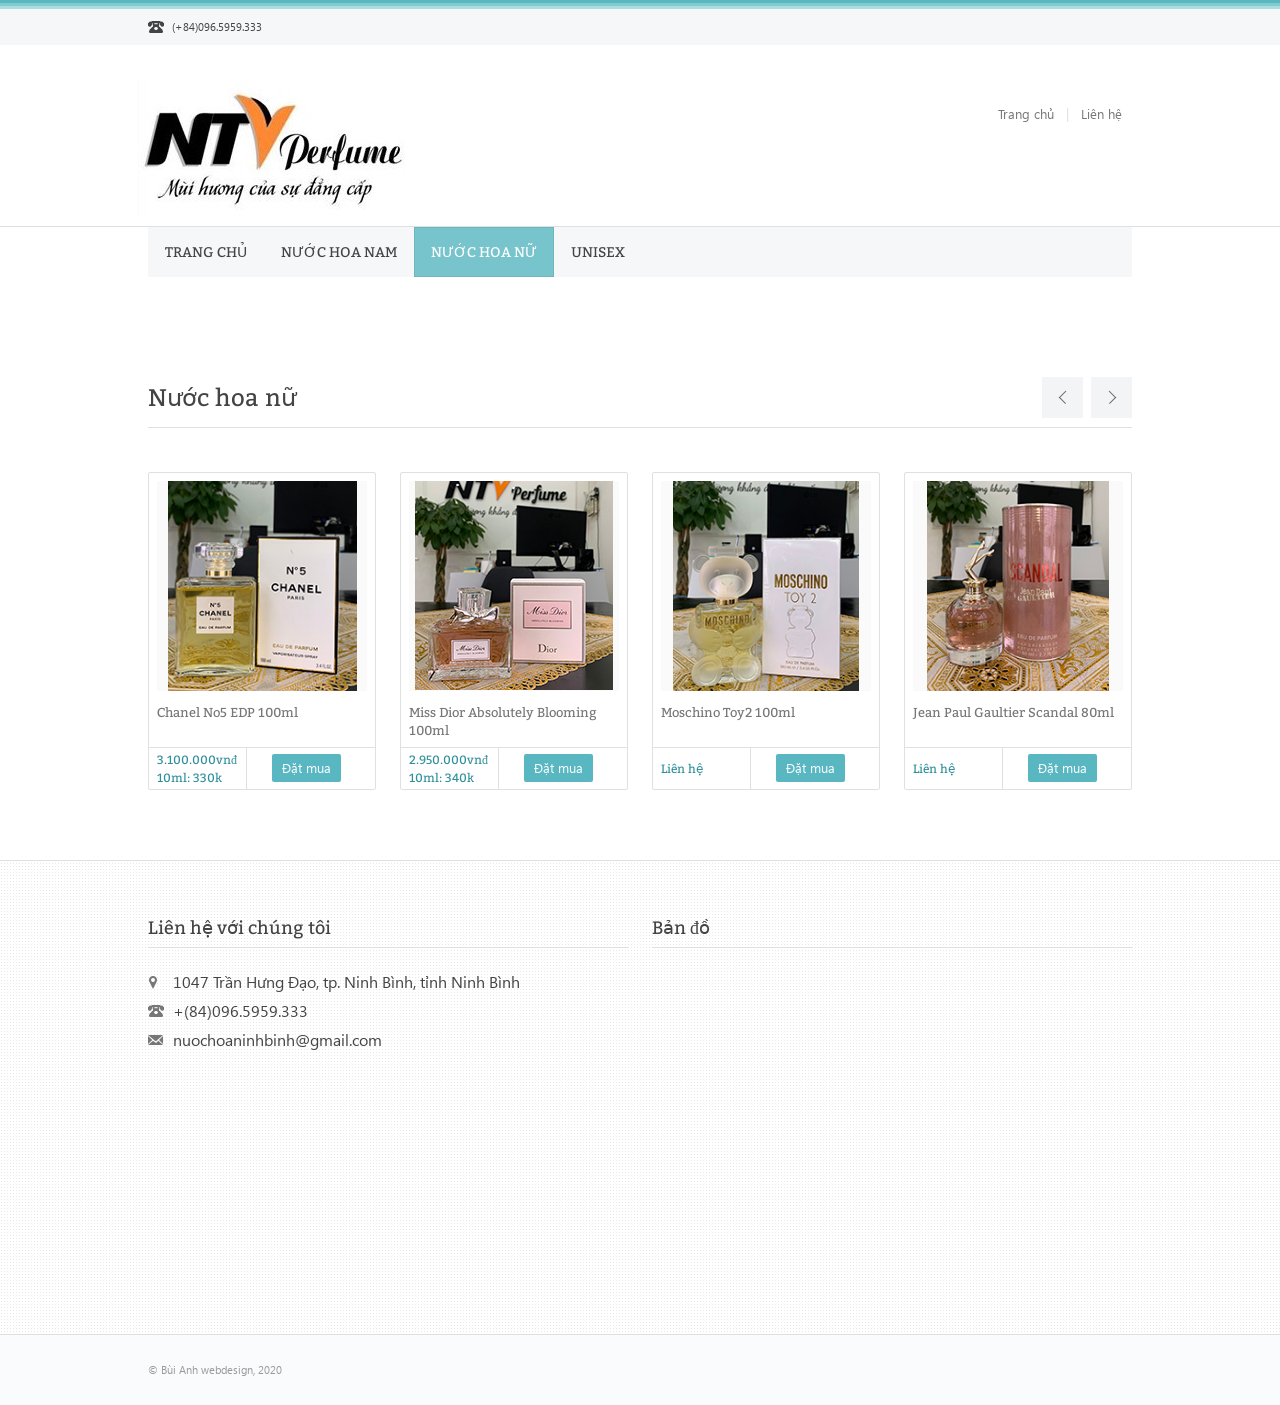
<file: nu.html>
<!DOCTYPE HTML>
<html>
<head>
  <meta charset="UTF-8">

  <meta name="description" content="">
  <meta name="keywords" content="">
  <meta name="viewport" content="width=device-width">

  <title>Nước hoa nữ Ninh Bình</title>

  <link rel="shortcut icon" href="perfume.png">
  <link href="css/style.css" media="screen" rel="stylesheet" type="text/css">
  <link href="css/img.css" media="screen" rel="stylesheet" type="text/css">
  <script src="js/jquery-1.7.2.min.js"></script> 
  <script src="js/html5.js"></script>
  <script src="js/main.js"></script>
  <script src="js/jquery.carouFredSel-6.2.0-packed.js"></script>
  <script src="js/jquery.touchSwipe.min.js"></script>
  <script src="js/checkbox.js"></script>
  <script src="js/radio.js"></script>
  <script src="js/selectBox.js"></script>
  <script src="js/jquery.jqzoom-core.js"></script>
</head>
<body class="contact-page">
  <div class="container_12">
    <div id="top">
      <div class="grid_3 ">
        <div class="phone_top">
          <span>(+84)096.5959.333</span>
        </div><!-- .phone_top -->
      </div><!-- .grid_3 -->

    </div><!-- #top -->

    <div class="clear"></div>

    <header id="branding">
      <div class="grid_3">
        <hgroup>
          <h1 id="site_logo" ><a href="index.html" title=""><img src="images/logo_edit.jpg" alt="NTV perfume logo"/></a></h1>
        </hgroup>
      </div><!-- .grid_3 -->

      <div class="grid_3 display-hidden">
        <form class="search">
          <input type="text" name="search" class="entry_form" value="" placeholder="Search entire store here..."/>
	</form>
      </div><!-- .grid_3 -->

      <div class="grid_6">
        <nav class="private">
          <ul>
            <li><a href="index.html">Trang chủ</a></li>
		
		<li class="separator">|</li>
            <li><a href="contact_us.html">Liên hệ</a></li>
          </ul>
        </nav><!-- .private -->
      </div><!-- .grid_6 -->
    </header><!-- #branding -->
  </div><!-- .container_12 -->
  <div class="clear"></div>
  
    <div id="block_nav_primary">
      <div class="container_12">
        <div class="grid_12">
          <nav class="primary">
            <a class="menu-select" href="#">Catalog</a>
            <ul>
              <li><a href="index.html">Trang chủ</a></li>
              <li><a href="nam.html">nước hoa nam</a></li>
              <li class="curent"><a href="nu.html">Nước hoa nữ</a></li>
              <li><a href="uni.html">Unisex</a></li>
            </ul>
          </nav><!-- .primary -->
        </div><!-- .grid_12 -->
      </div><!-- .container_12 -->
    </div><!-- .block_nav_primary -->
    <div class="clear"></div>
    
  <section id="main" class="entire_width">
    <div class="container_12">      
        
      <div class="carousel">
        <div class="c_header">
          <div class="grid_10">
            <h2>Nước hoa nữ</h2>
          </div><!-- .grid_10 -->

          <div class="grid_2">
            <a id="next_c3" class="next arows" href="#"><span>Next</span></a>
            <a id="prev_c3" class="prev arows" href="#"><span>Prev</span></a>
          </div><!-- .grid_2 -->
        </div><!-- .c_header -->

        <div class="list_carousel">
        <ul id="list_product3" class="list_product">
          
          <li class="">
            <div class="grid_3 product">
              <div class="prev">
              <img src="images/product/content/nu_1.jpg" alt="" title="" />
              </div><!-- .prev -->
              <h3 class="title">Chanel No5 EDP 100ml</h3>
              <div class="cart">
                <div class="price">
                <div class="vert">
                  <div class="price_new">3.100.000vnđ</div>
                  <div class="price_new">10ml: 330k</div>
               
                </div>
                </div>
                <a href="https://www.facebook.com/NTVperfume" target="_blank" class="mua-btn">Đặt mua</a>
              </div><!-- .cart -->
            </div><!-- .grid_3 -->
          </li>

          <li class="">
            <div class="grid_3 product">
              <div class="prev">
              <img src="images/product/content/nu_2.jpg" alt="" title="" />
              </div><!-- .prev -->
              <h3 class="title">Miss Dior Absolutely Blooming 100ml</h3>
              <div class="cart">
                <div class="price">
                <div class="vert">
                  <div class="price_new">2.950.000vnđ</div>
                  <div class="price_new">10ml: 340k</div>
                </div>
                </div>
                <a href="https://www.facebook.com/NTVperfume" target="_blank" class="mua-btn">Đặt mua</a>
              </div><!-- .cart -->
            </div><!-- .grid_3 -->
          </li>

          <li class="">
            <div class="grid_3 product">
              <div class="prev">
               <img src="images/product/content/nu_3.jpg" alt="" title="" />
              </div><!-- .prev -->
              <h3 class="title">Moschino Toy2 100ml</h3>
              <div class="cart">
                <div class="price">
                <div class="vert">
                  <div class="price_new">Liên hệ</div>
                </div>
                </div>
                <a href="https://www.facebook.com/NTVperfume" target="_blank" class="mua-btn">Đặt mua</a>
              </div><!-- .cart -->
            </div><!-- .grid_3 -->
          </li>

          
          <li class="">
            <div class="grid_3 product">
              <div class="prev">
              <img src="images/product/content/nu_4.jpg" alt="" title="" />
              </div><!-- .prev -->
              <h3 class="title">Jean Paul Gaultier Scandal 80ml</h3>
              <div class="cart">
                <div class="price">
                <div class="vert">
                  <div class="price_new">Liên hệ</div>
                </div>
                </div>
                <a href="https://www.facebook.com/NTVperfume" target="_blank" class="mua-btn">Đặt mua</a>
              </div><!-- .cart -->
            </div><!-- .grid_3 -->
          </li>

          <li class="">
            <div class="grid_3 product">
              <div class="prev">
              <img src="images/product/content/nu_5.jpg" alt="" title="" />
              </div><!-- .prev -->
              <h3 class="title">Gucci guility edt 75ml</h3>
              <div class="cart">
                <div class="price">
                <div class="vert">
                  <div class="price_new">1.950.000vnđ</div>
                  <div class="price_new">10ml: 270k</div>
                </div>
                </div>
                <a href="https://www.facebook.com/NTVperfume" target="_blank" class="mua-btn">Đặt mua</a>
              </div><!-- .cart -->
            </div><!-- .grid_3 -->
          </li>
         
          <li class="">
            <div class="grid_3 product">
              <div class="prev">
              <img src="images/product/content/nu_6.jpg" alt="" title="" />
              </div><!-- .prev -->
              <h3 class="title">Valentina Blush 80ml</h3>
              <div class="cart">
                <div class="price">
                <div class="vert">
                  <div class="price_new">2.300.000vnđ</div>
                  <div class="price_new">10ml: 330k</div>
                </div>
                </div>
                <a href="https://www.facebook.com/NTVperfume" target="_blank" class="mua-btn">Đặt mua</a>
              </div><!-- .cart -->
            </div><!-- .grid_3 -->
          </li>

          <li class="">
            <div class="grid_3 product">
              <div class="prev">
              <img src="images/product/content/nu_7.jpg" alt="" title="" />
              </div><!-- .prev -->
              <h3 class="title">Valentina Pink 80ml</h3>
              <div class="cart">
                <div class="price">
                <div class="vert">
                  <div class="price_new">Liên hệ</div>
                </div>
                </div>
                <a href="https://www.facebook.com/NTVperfume" target="_blank" class="mua-btn">Đặt mua</a>
              </div><!-- .cart -->
            </div><!-- .grid_3 -->
          </li>

          <li class="">
            <div class="grid_3 product">
              <div class="prev">
              <img src="images/product/content/nu_8.jpg" alt="" title="" />
              </div><!-- .prev -->
              <h3 class="title">Dior J'adore EDP 100ml</h3>
              <div class="cart">
                <div class="price">
                <div class="vert">
                  <div class="price_new">2.790.000vnđ</div>
                  <div class="price_new">10ml: 310k</div>
                </div>
                </div>
                <a href="https://www.facebook.com/NTVperfume" target="_blank" class="mua-btn">Đặt mua</a>
              </div><!-- .cart -->
            </div><!-- .grid_3 -->
          </li>

          <li class="">
            <div class="grid_3 product">
              <div class="prev">
              <img src="images/product/content/nu_9.jpg" alt="" title="" />
              </div><!-- .prev -->
              <h3 class="title">Burberry London women 100ml</h3>
              <div class="cart">
                <div class="price">
                <div class="vert">
                  <div class="price_new">1.300.000vnđ</div>
                  <div class="price_new">10ml: 190k</div>
                </div>
                </div>
                <a href="https://www.facebook.com/NTVperfume" target="_blank" class="mua-btn">Đặt mua</a>
              </div><!-- .cart -->
            </div><!-- .grid_3 -->
          </li>

          <li class="">
            <div class="grid_3 product">
              <div class="prev">
              <img src="images/product/content/nu_10.jpg" alt="" title="" />
              </div><!-- .prev -->
              <h3 class="title">Hermes Twilly d'Hermes 85ml</h3>
              <div class="cart">
                <div class="price">
                <div class="vert">
                  <div class="price_new">2.350.000vnđ</div>
                  <div class="price_new">10ml: 350k</div>
                </div>
                </div>
                <a href="https://www.facebook.com/NTVperfume" target="_blank" class="mua-btn">Đặt mua</a>
              </div><!-- .cart -->
            </div><!-- .grid_3 -->
          </li>

          <li class="">
            <div class="grid_3 product">
              <div class="prev">
              <img src="images/product/content/nu_11.jpg" alt="" title="" />
              </div><!-- .prev -->
              <h3 class="title">GOOD GIRL 80ml</h3>
              <div class="cart">
                <div class="price">
                <div class="vert">
                  <div class="price_new">2.450.000vnđ</div>
                  <div class="price_new">10ml: 350k</div>
                </div>
                </div>
                <a href="https://www.facebook.com/NTVperfume" target="_blank" class="mua-btn">Đặt mua</a>
              </div><!-- .cart -->
            </div><!-- .grid_3 -->
          </li>

        </ul><!-- #list_product3 -->
        </div><!-- .list_carousel -->
      </div><!-- .carousel -->  

          

    </div><!-- .container_12 -->
  </section><!-- #main -->
  
  <div class="clear"></div>
  
  
    
  <footer>
    <div class="f_navigation">
      <div class="container_12">
        <div class="grid_6">
          <h3>Liên hệ với chúng tôi</h3>
          <ul class="f_contact">
            <li>1047 Trần Hưng Đạo, tp. Ninh Bình, tỉnh Ninh Bình</li>
            <li>+(84)096.5959.333</li>
            <li>nuochoaninhbinh@gmail.com</li>
          </ul><!-- .f_contact -->
        </div><!-- .grid_3 -->

        <div class="grid_6">
          <h3>Bản đồ</h3>
          <iframe src="https://www.google.com/maps/embed?pb=!1m18!1m12!1m3!1d3743.136119671938!2d105.97126721384612!3d20.253188719178993!2m3!1f0!2f0!3f0!3m2!1i1024!2i768!4f13.1!3m3!1m2!1s0x313670ab227ed095%3A0x3f49a496444b57aa!2zMTA0NyBUcuG6p24gSMawbmcgxJDhuqFvLCBUaGFuaCBiw6xuaCwgTmluaCBCw6xuaCwgVmnhu4d0IE5hbQ!5e0!3m2!1svi!2s!4v1582618082490!5m2!1svi!2s" width="400" height="300" frameborder="0" style="border:0;" allowfullscreen=""></iframe>
        </div><!-- .grid_6 -->

        <div class="clear"></div>
      </div><!-- .container_12 -->
    </div><!-- .f_navigation -->

    <div class="f_info">
      <div class="container_12">
        <div class="grid_6">
          <p class="copyright">© Bùi Anh webdesign, 2020</p>
        </div><!-- .grid_6 -->
        <div class="clear"></div>
      </div><!-- .container_12 -->
    </div><!-- .f_info -->
  </footer>
 

  <!-- Load Facebook SDK for JavaScript -->
  <div id="fb-root"></div>
  <script>
    window.fbAsyncInit = function() {
      FB.init({
        xfbml            : true,
        version          : 'v6.0'
      });
    };

    (function(d, s, id) {
    var js, fjs = d.getElementsByTagName(s)[0];
    if (d.getElementById(id)) return;
    js = d.createElement(s); js.id = id;
    js.src = 'https://connect.facebook.net/vi_VN/sdk/xfbml.customerchat.js';
    fjs.parentNode.insertBefore(js, fjs);
  }(document, 'script', 'facebook-jssdk'));</script>

  <!-- Your customer chat code -->
  <div class="fb-customerchat"
    attribution=setup_tool
    page_id="177681649830888"
logged_in_greeting="NTV Perfume xin kính chào quý khách!!!"
logged_out_greeting="NTV Perfume xin kính chào quý khách!!!">
  </div>
</body>
</html>
</file>
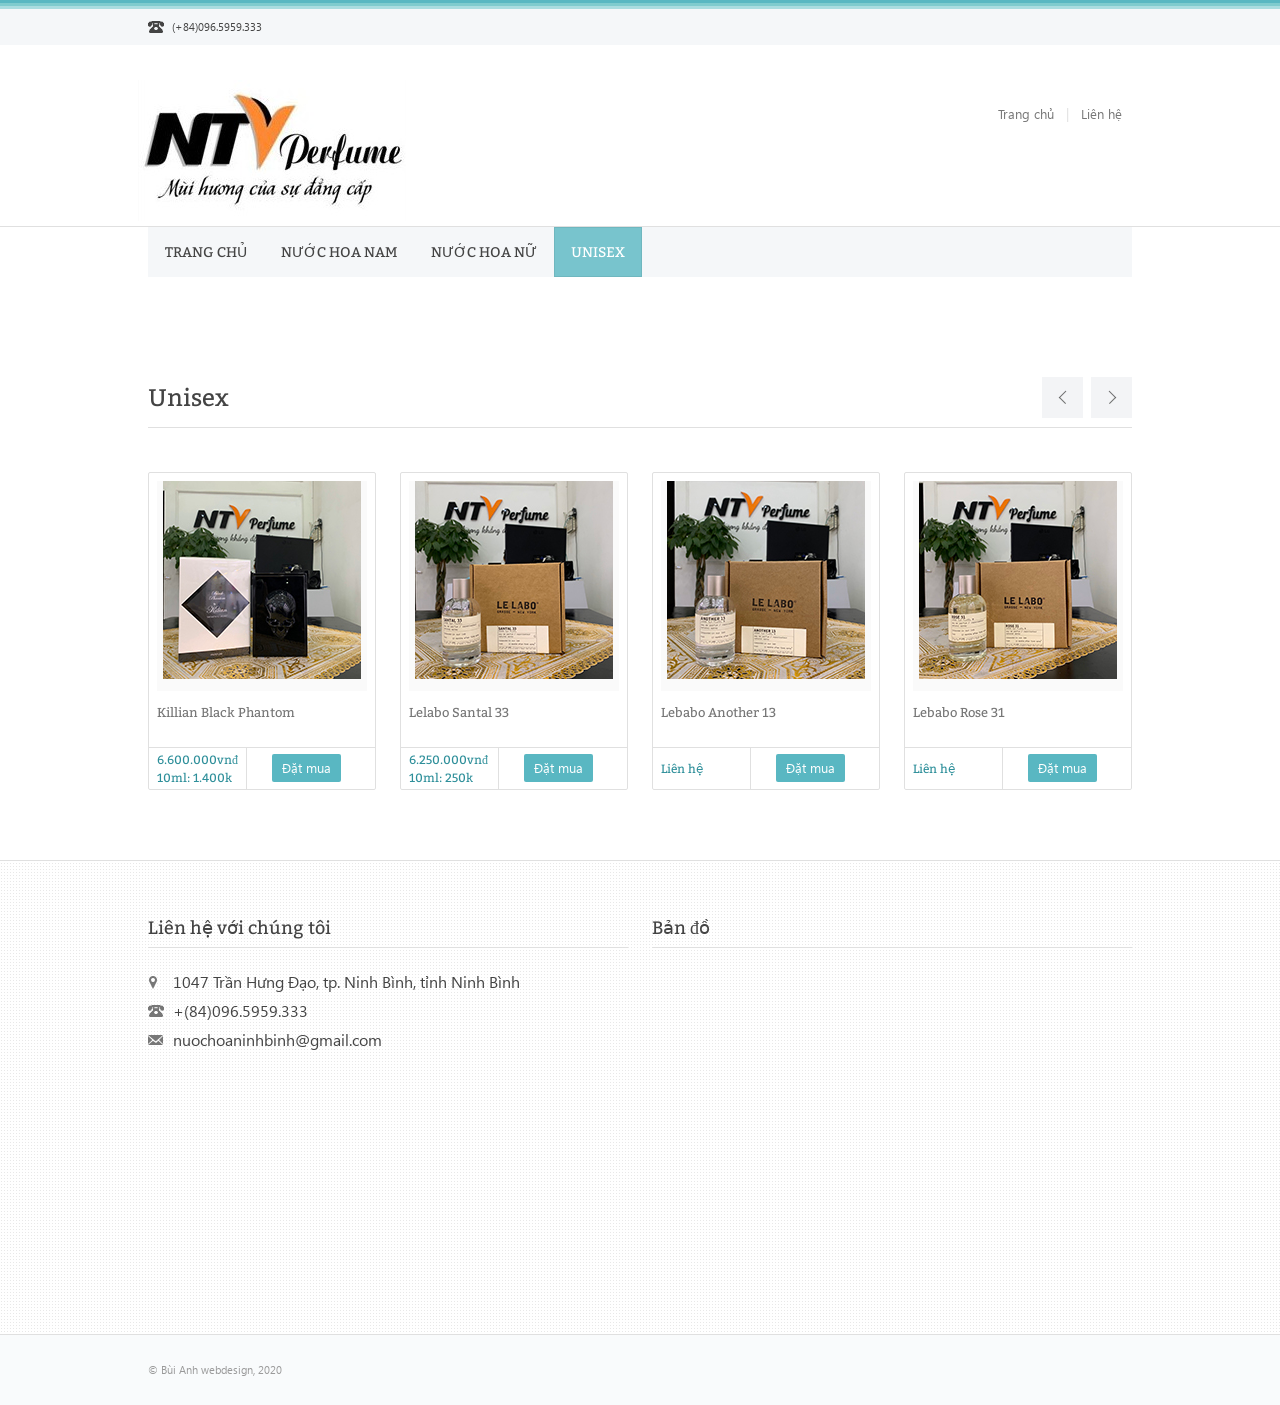
<file: uni.html>
<!DOCTYPE HTML>
<html>
<head>
  <meta charset="UTF-8">

  <meta name="description" content="">
  <meta name="keywords" content="">
  <meta name="viewport" content="width=device-width">

  <title>Nước hoa unisex Ninh Bình</title>

  <link rel="shortcut icon" href="perfume.png">
  <link href="css/style.css" media="screen" rel="stylesheet" type="text/css">
  <link href="css/img.css" media="screen" rel="stylesheet" type="text/css">
  <script src="js/jquery-1.7.2.min.js"></script> 
  <script src="js/html5.js"></script>
  <script src="js/main.js"></script>
  <script src="js/jquery.carouFredSel-6.2.0-packed.js"></script>
  <script src="js/jquery.touchSwipe.min.js"></script>
  <script src="js/checkbox.js"></script>
  <script src="js/radio.js"></script>
  <script src="js/selectBox.js"></script>
  <script src="js/jquery.jqzoom-core.js"></script>

</head>
<body class="contact-page">
  <div class="container_12">
    <div id="top">
      <div class="grid_3 ">
        <div class="phone_top">
          <span>(+84)096.5959.333</span>
        </div><!-- .phone_top -->
      </div><!-- .grid_3 -->

    
    </div><!-- #top -->

    <div class="clear"></div>

    <header id="branding">
      <div class="grid_3">
        <hgroup>
          <h1 id="site_logo" ><a href="index.html" title=""><img src="images/logo_edit.jpg" alt="NTV perfume logo"/></a></h1>
        </hgroup>
      </div><!-- .grid_3 -->

      <div class="grid_3 display-hidden">
        <form class="search">
          <input type="text" name="search" class="entry_form" value="" placeholder="Search entire store here..."/>
	</form>
      </div><!-- .grid_3 -->

      <div class="grid_6">
        <nav class="private">
          <ul>
            <li><a href="index.html">Trang chủ</a></li>
	
		<li class="separator">|</li>
            <li><a href="contact_us.html">Liên hệ</a></li>
          </ul>
        </nav><!-- .private -->
      </div><!-- .grid_6 -->
    </header><!-- #branding -->
  </div><!-- .container_12 -->
  <div class="clear"></div>
  
    <div id="block_nav_primary">
      <div class="container_12">
        <div class="grid_12">
          <nav class="primary">
            <a class="menu-select" href="#">Catalog</a>
            <ul>
              <li><a href="index.html">Trang chủ</a></li>
              <li><a href="nam.html">nước hoa nam</a></li>
              <li><a href="nu.html">Nước hoa nữ</a></li>
              <li class="curent"><a href="uni.html">Unisex</a></li>
            </ul>
          </nav><!-- .primary -->
        </div><!-- .grid_12 -->
      </div><!-- .container_12 -->
    </div><!-- .block_nav_primary -->
    <div class="clear"></div>
    
  <section id="main" class="entire_width">
    <div class="container_12">      
        
        <div class="carousel">
            <div class="c_header">
              <div class="grid_10">
                <h2>Unisex</h2>
              </div><!-- .grid_10 -->
    
              <div class="grid_2">
                <a id="next_c4" class="next arows" href="#"><span>Next</span></a>
                <a id="prev_c4" class="prev arows" href="#"><span>Prev</span></a>
              </div><!-- .grid_2 -->
            </div><!-- .c_header -->
    
            <div class="list_carousel">
            <ul id="list_product4" class="list_product">
              
              <li class="">
                <div class="grid_3 product">
                  <div class="prev">
                  <img src="images/product/content/uni_1.jpg" alt="" title="" />
                  </div><!-- .prev -->
                  <h3 class="title">Killian Black Phantom</h3>
                  <div class="cart">
                    <div class="price">
                    <div class="vert">
                      <div class="price_new">6.600.000vnđ</div>
                      <div class="price_new">10ml: 1.400k</div>
                   
                    </div>
                    </div>
                    <a href="#" class="mua-btn">Đặt mua</a>
                  </div><!-- .cart -->
                </div><!-- .grid_3 -->
              </li>
    
              <li class="">
                <div class="grid_3 product">
                  <div class="prev">
                  <img src="images/product/content/uni_2.jpg" alt="" title="" />
                  </div><!-- .prev -->
                  <h3 class="title">Lelabo Santal 33</h3>
                  <div class="cart">
                    <div class="price">
                    <div class="vert">
                      <div class="price_new">6.250.000vnđ</div>
                      <div class="price_new">10ml: 250k</div>
                    </div>
                    </div>
                    <a href="#" class="mua-btn">Đặt mua</a>
                  </div><!-- .cart -->
                </div><!-- .grid_3 -->
              </li>
    
              <li class="">
                <div class="grid_3 product">
                  <div class="prev">
                   <img src="images/product/content/uni_3.jpg" alt="" title="" />
                  </div><!-- .prev -->
                  <h3 class="title">Lebabo Another 13</h3>
                  <div class="cart">
                    <div class="price">
                    <div class="vert">
                      <div class="price_new">Liên hệ</div>
                    </div>
                    </div>
                    <a href="#" class="mua-btn">Đặt mua</a>
                  </div><!-- .cart -->
                </div><!-- .grid_3 -->
              </li>
    
              
              <li class="">
                <div class="grid_3 product">
                  <div class="prev">
                  <img src="images/product/content/uni_4.jpg" alt="" title="" />
                  </div><!-- .prev -->
                  <h3 class="title">Lebabo Rose 31</h3>
                  <div class="cart">
                    <div class="price">
                    <div class="vert">
                      <div class="price_new">Liên hệ</div>
                    </div>
                    </div>
                    <a href="#" class="mua-btn">Đặt mua</a>
                  </div><!-- .cart -->
                </div><!-- .grid_3 -->
              </li>
    
              <li class="">
                <div class="grid_3 product">
                  <div class="prev">
                  <img src="images/product/content/uni_5.jpg" alt="" title="" />
                  </div><!-- .prev -->
                  <h3 class="title">TOM FORD BLACK ORCHID 100ml</h3>
                  <div class="cart">
                    <div class="price">
                    <div class="vert">
                      <div class="price_new">2.750.000vnđ</div>
                      <div class="price_new">10ml: 310k</div>
                    </div>
                    </div>
                    <a href="#" class="mua-btn">Đặt mua</a>
                  </div><!-- .cart -->
                </div><!-- .grid_3 -->
              </li>
              
              
              <li class="">
                <div class="grid_3 product">
                  <div class="prev">
                  <img src="images/product/content/uni_6.jpg" alt="" title="" />
                  </div><!-- .prev -->
                  <h3 class="title">Dominique Ropion CARNAL FLOWER</h3>
                  <div class="cart">
                    <div class="price">
                    <div class="vert">
                      <div class="price_new">Liên hệ</div>
                    </div>
                    </div>
                    <a href="#" class="mua-btn">Đặt mua</a>
                  </div><!-- .cart -->
                </div><!-- .grid_3 -->
              </li>
             
    
            </ul><!-- #list_product3 -->
            </div><!-- .list_carousel -->
          </div><!-- .carousel -->  

          

    </div><!-- .container_12 -->
  </section><!-- #main -->
  
  <div class="clear"></div>
  
  
    
  <footer>
    <div class="f_navigation">
      <div class="container_12">
        <div class="grid_6">
          <h3>Liên hệ với chúng tôi</h3>
          <ul class="f_contact">
            <li>1047 Trần Hưng Đạo, tp. Ninh Bình, tỉnh Ninh Bình</li>
            <li>+(84)096.5959.333</li>
            <li>nuochoaninhbinh@gmail.com</li>
          </ul><!-- .f_contact -->
        </div><!-- .grid_3 -->

        <div class="grid_6">
          <h3>Bản đồ</h3>
          <iframe src="https://www.google.com/maps/embed?pb=!1m18!1m12!1m3!1d3743.136119671938!2d105.97126721384612!3d20.253188719178993!2m3!1f0!2f0!3f0!3m2!1i1024!2i768!4f13.1!3m3!1m2!1s0x313670ab227ed095%3A0x3f49a496444b57aa!2zMTA0NyBUcuG6p24gSMawbmcgxJDhuqFvLCBUaGFuaCBiw6xuaCwgTmluaCBCw6xuaCwgVmnhu4d0IE5hbQ!5e0!3m2!1svi!2s!4v1582618082490!5m2!1svi!2s" width="400" height="300" frameborder="0" style="border:0;" allowfullscreen=""></iframe>
        </div><!-- .grid_6 -->

        <div class="clear"></div>
      </div><!-- .container_12 -->
    </div><!-- .f_navigation -->

    <div class="f_info">
      <div class="container_12">
        <div class="grid_6">
          <p class="copyright">© Bùi Anh webdesign, 2020</p>
        </div><!-- .grid_6 -->

      

        <div class="clear"></div>
      </div><!-- .container_12 -->
    </div><!-- .f_info -->
  </footer>
 


  <!-- Load Facebook SDK for JavaScript -->
  <div id="fb-root"></div>
  <script>
    window.fbAsyncInit = function() {
      FB.init({
        xfbml            : true,
        version          : 'v6.0'
      });
    };

    (function(d, s, id) {
    var js, fjs = d.getElementsByTagName(s)[0];
    if (d.getElementById(id)) return;
    js = d.createElement(s); js.id = id;
    js.src = 'https://connect.facebook.net/vi_VN/sdk/xfbml.customerchat.js';
    fjs.parentNode.insertBefore(js, fjs);
  }(document, 'script', 'facebook-jssdk'));</script>

  <!-- Your customer chat code -->
  <div class="fb-customerchat"
    attribution=setup_tool
    page_id="177681649830888"
logged_in_greeting="NTV Perfume xin kính chào quý khách!!!"
logged_out_greeting="NTV Perfume xin kính chào quý khách!!!">
  </div>
</body>
</html>
</file>
<file: css/style.css>
/************************* Start CSS *********************/

/* modify */
.mua-btn{
    padding: 4px 10px;
    border-radius: 2px;
    color: #fff;
    background: #59b7c2;
    display: inline-block;
    margin: 6px 0px 0px 25px;
    text-decoration: none;
}


/*** => Grid ***/
body{
    min-width: 1008px;
}
.container_12{
    margin-left: auto;
    margin-right: auto;
    width: 1008px;
}
.grid_1,
.grid_2,
.grid_3,
.grid_4,
.grid_5,
.grid_6,
.grid_7,
.grid_8,
.grid_9,
.grid_10,
.grid_11,
.grid_12{
    display: inline;
    float: left;
    margin-left: 12px;
    margin-right: 12px;
}
.container_12 .grid_1{
    width: 60px;
}
.container_12 .grid_2{
    width: 144px;
}
.container_12 .grid_3{
    width: 228px;
}
.container_12 .grid_4{
    width: 312px;
}
.container_12 .grid_5{
    width: 396px;
}
.container_12 .grid_6{
    width: 480px;
}
.container_12 .grid_7{
    width: 564px;
}
.container_12 .grid_8{
    width: 648px;
}
.container_12 .grid_9{
    width: 732px;
}
.container_12 .grid_10{
    width: 816px;
}
.container_12 .grid_11{
    width: 900px;
}
.container_12 .grid_12{
    width: 984px;
    position: relative;
}
/*** Grid < 1007 ***/
@media only screen and (min-width: 748px) and (max-width: 1007px) {
    body{
        min-width: 748px;
    }
    .container_12    {
        margin-left: auto;
        margin-right: auto;
        width: 100%;
    }
    .grid_1,
    .grid_2,
    .grid_3,
    .grid_4,
    .grid_5,
    .grid_6,
    .grid_7,
    .grid_8,
    .grid_9,
    .grid_10,
    .grid_11,
    .grid_12 {
        display: inline;
        float: left;
        margin-left: 1.3%;
        margin-right: 1.3%;
    }
    .container_12 .grid_1{
        width: 5.73%;
    }
    .container_12 .grid_2{
        width: 14.06%;
    }
    .container_12 .grid_3{
        width: 22.39%;
    }
    .container_12 .grid_4{
        width: 30.72%;
    }
    .container_12 .grid_5{
        width: 39.06%;
    }
    .container_12 .grid_6{
        width: 47.4%;
    }
    .container_12 .grid_7{
        width: 55.72%;
    }
    .container_12 .grid_8{
        width: 64.06%;
    }
    .container_12 .grid_9{
        width: 72.35%;
    }
    .container_12 .grid_10{
        width: 80.72%;
    }
    .container_12 .grid_11{
        width: 89.06%;
    }
    .container_12 .grid_12{
        width: 97.4%;
        position: relative;
    }
}
/*** Grid < 768 ***/
@media only screen and (max-width: 747px) {
    body{
        min-width: 310px;
    }
    .welcome{
        width: 50%; 
    }
.container_12{
        margin-left: auto;
        margin-right: auto;
        width: 100%;
    }
    .grid_1,
    .grid_2,
    .grid_3,
    .grid_4,
    .grid_5,
    .grid_6,
    .grid_7,
    .grid_8,
    .grid_9,
    .grid_10,
    .grid_11,
    .grid_12{
        display: inline;
        float: left;
        margin-left: 10px;
        margin-right: 10px;
    }
    .container_12 .grid_1{
        width: 60px;
    }
    .container_12 .grid_2{
        width: 144px;
    }
    .container_12 .grid_3{
        width: 228px;
    }
    .container_12 .grid_4{
        width: 312px;
    }
    .container_12 .grid_12{
        box-sizing:border-box;
        -moz-box-sizing:border-box;
        -webkit-box-sizing:border-box;
        margin: 0;
        padding: 0 10px;
        width: 100%;
        position: relative;
    }
}
/*** Grid < 410 ***/
@media only screen and (max-width: 410px) {
    .container_12 .grid_1, 
    .container_12 .grid_2, 
    .container_12 .grid_3, 
    .container_12 .grid_4, 
    .container_12 .grid_5, 
    .container_12 .grid_6, 
    .container_12 .grid_7, 
    .container_12 .grid_8, 
    .container_12 .grid_9, 
    .container_12 .grid_10, 
    .container_12 .grid_11,
    .container_12 .grid_12{
         box-sizing:border-box;
        -moz-box-sizing:border-box;
        -webkit-box-sizing:border-box;
        margin: 0;
        padding-left: 1%;
        padding-right: 1%;
        width: 100%;
     }

     #branding{
         height: 0px;
     }
     .private{
         display: none;
     }
}

.alpha{
    margin-left: 0;
}
.omega{
    margin-right: 0;
}
.clear{
    clear: both;
    display: block;
    overflow: hidden;
    visibility: hidden;
    width: 0;
    height: 0;
}
.clearfix:before,
.clearfix:after{
    content: "\0020";
    display: block;
    overflow: hidden;
    visibility: hidden;
    width: 0;
    height: 0;
}
.clearfix:after{
    clear: both;
}
.clearfix{
    zoom: 1;
}

/*********
* Fonts *
*********/
@font-face{
    font-family: Bitter;
    src: url(../fonts/Bitter.eot)
}
@font-face{
    font-family: Bitter;
    src: url(../fonts/Bitter.ttf);
}
@font-face{
    font-family: Bitter-Bold;
    src: url(../fonts/Bitter-Bold.eot)
}
@font-face{
    font-family: Bitter-Bold;
    src: url(../fonts/Bitter-Bold.ttf);
}
@font-face{
    font-family: Bitter-Italic;
    src: url(../fonts/Bitter-Italic.eot)
}
@font-face{
    font-family: Bitter-Italic;
    src: url(../fonts/Bitter-Italic.ttf);
}
@font-face{
    font-family: Segoeui;
    src: url(../fonts/Segoeui.eot)
}
@font-face{
    font-family: Segoeui;
    src: url(../fonts/Segoeui.ttf);
}
@font-face{
    font-family: Segoeui-Bold;
    src: url(../fonts/Segoeui-Bold.eot)
}
@font-face{
    font-family: Segoeui-Bold;
    src: url(../fonts/Segoeui-Bold.ttf);
}
@font-face{
    font-family: Segoeui-Italic;
    src: url(../fonts/Segoeui-Italic.eot)
}
@font-face{
    font-family: Segoeui-Italic;
    src: url(../fonts/Segoeui-Italic.ttf);
}

*{
    padding:0;
    margin:0; 
    border:0 none;
}
html, body, div, span, applet, object, iframe,
h1, h2, h3, h4, h5, h6, p, blockquote, pre,
a, abbr, acronym, address, big, cite, code,
del, dfn, em, font, img, ins, kbd, q, s, samp,
small, strike, strong, sub, sup, tt, var,
b, u, i, center,
dl, dt, dd, ol, ul, li,
fieldset, form, label, legend,
table, caption, tbody, tfoot, thead, tr, th, td{
    margin: 0;
    padding: 0;
    border: 0;
    outline: 0;
    font-size: 100%;
    vertical-align: baseline;
    background: transparent;
}
article, aside, audio, canvas, command, datalist, 
details, embed, figcaption, figure, footer, 
header, hgroup, keygen, meter, nav, output, 
progress, section, source, video{
    display:block;
}
mark, rp, rt, ruby, summary, time{
    display:inline;
}
ul{
    list-style: none;
}
a{
    text-decoration:underline;
    color: #59b7c2;
}
a:hover,a:active {
    text-decoration:none;
}
nav a{
    text-decoration: none;
}
b,strong{
    font-family: Segoeui-Bold, Arial, Verdana, serif;
}
p, b, li, strong{
    font-size:13px; line-height: 20px;
}
hr{
    background: #e0e0e0;height: 1px
}
h1,h2,h3,h4,h5,h6 {
    font-family: Bitter, Myriad Pro, Verdana, serif;
    font-weight: normal;
    color: #444;
    line-height: 1;
    padding-bottom: 23px;
}
h1{
    font-size: 32px;
}
h2{
    font-size: 27px;
}
h3{
    font-size: 23px;
}
h4{
    font-size: 20px;
}
h5{
    font-size: 17px;
}
h6{
    font-size: 14px;
}

/*********
* Forms *
*********/

/*** checkbox ***/
.niceCheck{
    width: 16px;
    height: 17px;
    overflow: hidden;
    display: inline-block;
    cursor: pointer;
    background: url(../images/check-bg.png) left top no-repeat;
}
.niceChecked{
    background-position: left bottom;
}
.niceCheck input{
    margin-left: -20px!important;
}

/*** radio ***/
.niceRadio{
    width: 16px;
    height: 17px;
    overflow: hidden;
    display: inline-block;
    cursor: pointer;
    background: url(../images/radio-bg.png) left top no-repeat;
}
.radioChecked{
    background-position: left bottom;
}
.niceRadio input{
    margin-left: -20px;
}

/*** select ***/
select,
.selectBox{
    display: inline-block;
    position: relative;
    height: 33px;
    padding-left: 10px;
    font: normal 12px/33px Segoeui, Arial, Verdana, serif;
    color: #444;
    text-decoration: none!important;
    background: #fff;
    border: 1px solid #ccc;
    border-radius: 2px;
    -moz-border-radius: 2px;
    -khtml-border-radius: 2px;
    behavior: url(PIE.htc);
}
.selectBox:hover{
    color: #000;
    text-decoration: none;
}
.selectBox-label{
    padding: 0 30px 0 0px;
}
.selectBox-arrow{
    position: absolute;
    left: auto;
    right: 0px;
    top: 0px;
    width: 32px;
    height: 33px;
    overflow: hidden;
    cursor: pointer;
    background: url(../images/select-button.png) 50% 50% no-repeat #f5f7f9;
}
.selectBox-arrow:hover{
    background: url(../images/select-button.png) 50% 50% no-repeat #eff7ff;
}
.selectBox-dropdown-menu{
    position: absolute;
    list-style: none;
    font:normal 12px/33px Segoeui, Arial, Verdana, serif;
    color: #777;
    background: #fff;
    margin: 0;
    padding: 0;
    border: 1px solid #ccc;
}
.selectBox-dropdown-menu li{
    display: block;
}
.selectBox-dropdown-menu li a{
    display: block;
    padding: 0 2px 0 10px;
    margin: 0;
    color: #777;
    text-decoration: none;
    cursor: pointer;
}
.selectBox-dropdown-menu li+li a{
    border-top: 1px solid #e0e0e0;
}
.selectBox-dropdown-menu li a:hover{
    color: #444;
    text-decoration: none;
    background: #eff7ff;
}

/*** button ***/
button,
input[type="submit"]{
    height: 35px;
    display: block;
    background: #59b7c2;
    color: #fefefe;
    text-align: center;
    font: normal 11px Segoeui, Myriad Pro, Verdana, serif;
    border-radius: 2px;
    -moz-border-radius: 2px;
    -khtml-border-radius: 2px;
    behavior: url(PIE.htc);
    cursor: pointer;
}
button:hover,
input[type="submit"]:hover{
    background: #2ab4c4;
    box-shadow: 0px 0px 2px #2ab4c4;
    -moz-box-shadow: 0px 0px 2px #2ab4c4;
    -webkit-box-shadow: 0px 0px 2px #2ab4c4;
}
input[type="submit"]:focus,
input[type="submit"]:active{
    background: #2baab9;
    box-shadow: inset 0px 0px 10px #1d8d9b;
    -moz-box-shadow: inset 0px 0px 10px #1d8d9b;
    -webkit-box-shadow: inset 0px 0px 10px #1d8d9b;
}

/*** Input **/
input[type="email"],
input[type="text"]{
    height: 33px;
    padding: 0 10px;
    border: 1px solid #ccc;
    color: #777;
    border-radius: 2px;
    -moz-border-radius: 2px;
    -khtml-border-radius: 2px;
    behavior: url(PIE.htc);
}
input[type="email"]:focus,
input[type="text"]:focus,
textarea:focus{
    outline:none;
    border: 1px solid #59b7c2;
    box-shadow: 0px 0px 4px #59b7c2;
    -moz-box-shadow: 0px 0px 4px #59b7c2;
    -webkit-box-shadow: 0px 0px 4px #59b7c2;
}

/*** textarea **/
textarea{
    height: 83px;
    padding: 5px 10px;
    border: 1px solid #ccc;
    color: #777;
    border-radius: 2px;
    -moz-border-radius: 2px;
    -khtml-border-radius: 2px;
    behavior: url(PIE.htc);
}

/*** Block Quotes **/
.blockquote{
    padding: 0 0 0 59px;
    background: url(../images/bg_blockquote.png) no-repeat 8px 4px;
}
blockquote{
    border-left: 1px solid #e0e0e0;
    padding: 0 0 0 25px;
    color: #444;
    font:italic 16px/25px Bitter-Italic, Myriad Pro, Verdana, serif;
}

/*** IMG ***/
.alignleft,
.alignright{
    border: 1px solid #e0e0e0;
    margin: 0 25px 25px 0;
    float: left;
    border-radius: 2px;
    -moz-border-radius: 2px;
    -khtml-border-radius: 2px;
    behavior: url(PIE.htc);
}
.alignright{
    margin: 0 0 25px 25px;
    float: right;
}
.aligncenter{
    display: block;
    text-align: center;
    margin: 0 auto;
}
.alignleft img,
.alignright img{
    padding: 8px 8px 4px;
}
.img_description{
    font:italic 12px/17px Bitter-Italic, Myriad Pro, Verdana, serif;
    color: #777;
    width: 206px;
    padding: 5px 10px;
    text-align: center;
    border-top:1px solid #e0e0e0;
}

/*** Table ***/
table{
    width: 100%;
    margin: 20px 0;
    text-align: center;
    border-collapse: collapse;
    border-top: 1px solid #e0e0e0;
    font:normal 12px Segoeui, Arial, Verdana, serif;
}
td{
    height: 49px;
    vertical-align: middle;
    border-bottom: 1px solid #e0e0e0;
    border-collapse: collapse;
}
th{
    height: 49px;
    vertical-align: middle;
    border-bottom: 1px solid #a8dade;
    font:normal 13px Bitter, Myriad Pro, Verdana, serif;
}
td.bg, th.bg{
    background: #f7f7f7;
}

/*************
* Structure *
*************/
.global-site-notice.demo-notice{
    display: none;
}
body{
    margin: 0 auto;
    color:#444;
    font: normal 13px/20px Segoeui, Arial, Verdana, serif;
    background: url(../images/bg_header.png) repeat-x center top #fff;
    overflow-x: hidden;
}
.surely{
    color: #c3293a;
    margin: 0 3px;
    vertical-align: top;
}

/*******
* Top *
*******/
#top{
    height: 45px;
}
.phone_top{
    padding: 0 0 0 24px;
    margin: 9px 0 0 0;
    background: url(../images/bg_phone_top.png) no-repeat left center;
    font: normal 11px/36px Segoeui, Arial, Verdana, serif;
}
.welcome{
    margin: 9px 0 0 0;
    color: #777;
    font:normal 12px/36px Bitter, Myriad Pro, Verdana, serif;
}
.welcome a{
    text-decoration: none;
}
.welcome a:hover{
    text-decoration: underline;
}
.valuta, .lang{
    float: right;
}
.valuta ul, .lang ul{
    list-style: none;
}
.valuta ul li, .lang ul li{
    float: left;
}
.valuta ul li a,
.lang ul li a{
    margin: 9px 0 0 1px;
    width: 27px;
    height: 36px;
    background: #e6e9ed;
    color: #444;
    display: block;
    text-align: center;
    float: left;
    line-height: 36px;
    text-decoration: none;
}
.valuta ul li.curent a,
.lang ul li.curent a{
    margin: 0px 0 0 1px;
    padding: 9px 0 0 0;
    background: #59b7c2!important;
    color: #fff;
    text-decoration: none;
    font: bold 11px/36px Segoeui-Bold, Arial, Verdana, serif;
    float: left;
}
.lang{
    margin: 0 23px 0 0;
}
.lang ul li a{
    width: 36px;
    font: normal 11px/36px Segoeui, Arial, Verdana, serif;
}
.lang ul li a:hover,
.valuta ul li a:hover{
    background:#d5e4f1;
    text-decoration: none;
}
.valuta ul li.curent a{
    font: bold 13px/36px Bitter-Bold, Arial, Verdana, serif;
}
.valuta ul li a{
    font: normal 13px/36px Bitter, Arial, Verdana, serif;
}

.display-hidden{
    visibility: hidden;
}

/**********
* Header *
**********/
header#branding{
    width: 100%;
    height: 125px;
    margin: 35px 0 0 0;
}
header#branding .grid_6{
    height: 100px;
    position: relative;
    z-index: 1001;
}
#site_logo{
    margin: 0 0 0 -10px;
    padding: 0;
}

#site_description{
    font: italic 11px/16px Bitter-Italic, Myriad Pro, Verdana, serif;
    color: #aaa;
    padding: 0;
}
form.search{
    margin: 16px 0 0 0;
}
form.search .entry_form{
    width: 193px;
    height: 33px;
    padding: 0 25px 0 8px;
    border: 1px solid #ccc;
    color: #777;
    background: url(../images/bg_search.png) no-repeat 204px center;
    border-radius: 2px;
    -moz-border-radius: 2px;
    -khtml-border-radius: 2px;
    behavior: url(PIE.htc);
    font: normal 12px Segoeui, Arial, Verdana, serif;
}
form.search input.entry_form:hover{
    border: 1px solid #afafaf;
    background: url(../images/bg_search_h.png) no-repeat 204px center;
}
form.search input.entry_form:focus{
    outline: none;
    border: 1px solid #59b7c2;
    box-shadow: 0px 0px 4px #59b7c2;
    -moz-box-shadow: 0px 0px 4px #59b7c2;
    -webkit-box-shadow: 0px 0px 4px #59b7c2;
}
#cart_nav{
    width: 102px;
    float: right;
}
#cart_nav li{
    position: relative;
}
#cart_nav .cart_li{
    display: block;
    padding: 0 2px 0 27px;
    margin: 16px 0 0 2px;
    width: 71px;
    height: 35px;
    color: #444;
    text-align: center;
    text-decoration: none;
    font: normal 11px/35px Segoeui, Arial, Verdana, serif;
    background: url(../images/bg_cart_nav.png) no-repeat 10px 50% #f1f3f5;
    border-radius: 2px;
    -moz-border-radius: 2px;
    -khtml-border-radius: 2px;
    behavior: url(PIE.htc);
}
#cart_nav :hover.cart_li,
#cart_nav li:hover .cart_li{
    color: #fefefe;
    text-align: center;
    text-decoration: none;
    background: url(../images/bg_cart_nav_h.png) no-repeat 10px 50% #59b7c2;
}
.cart_li + ul.cart_cont{
    display: none;
    position: absolute;
    right: 0;
    top: 35px;
    padding: 20px;
    background: #fff;
    border: 1px solid #e0e0e0;
    box-shadow: 0px 0px 4px #e0e0e0;
    -moz-box-shadow: 0px 0px 4px #e0e0e0;
    -webkit-box-shadow: 0px 0px 4px #e0e0e0;
    border-radius: 2px;
    -moz-border-radius: 2px;
    -khtml-border-radius: 2px;
    behavior: url(PIE.htc);
    z-index: 1001;
}
.cart_li + ul.cart_cont p{
    font: normal 13px/24px Bitter, Myriad Pro, Verdana, serif;
}
li:hover .cart_li + ul.cart_cont{
    display: block;
}
.cart_li + ul.cart_cont li{
    border-top: 0 none;
    padding: 10px 0;
    width: 270px;
}
.cart_li + ul.cart_cont li+li+li{
border-top: 1px solid #e0e0e0;
}
.cart_li + ul.cart_cont li.no_border{
    border: 0 none;
    padding: 0;
    width: 270px;
}
.cart_cont .prev_cart{
    display: block;
    float: left;
    width: 56px;
    height: 56px;
    text-align: center;
    background: #f7f7f7;
    border: 1px solid #e0e0e0;
    border-radius: 2px;
    -moz-border-radius: 2px;
    -khtml-border-radius: 2px;
    behavior: url(PIE.htc);
}
.cart_cont .cart_vert{
    width: 56px;
    height: 56px;
    display: table-cell;
    vertical-align: middle;
    //display: block;
    //height: auto;
    //margin-top: expression((28-parseInt(offsetHeight)/2)  <0 ? "0" : 28-(parseInt(offsetHeight)/2) +'px') ;
}
.cart_cont .prev_cart img{
    max-width: 42px;
    max-height: 42px;
}
.cart_cont .cont_cart{
    float: left;
    width: 190px;
    height: 56px;
    padding: 0 0 0 10px;
    font: normal 12px/17px Bitter, Arial, Verdana, serif;
}
.cart_cont .cont_cart h4{
    color: #777;
    font: normal 12px/17px Segoeui, Arial, Verdana, serif;
    padding: 0;
}
.cart_cont .cont_cart .price{
    color: #444;
    margin: 10px 0 0 0;
    font: normal 12px/17px Bitter, Arial, Verdana, serif;
}
.cart_cont .close{
    float: left;
    width: 11px;
    height: 11px;
    display: block;
    background: url(../images/close.png) no-repeat 0 0;
}
.cart_cont a.view_cart,
.cart_cont a.checkout{
    float: left;
    width: 120px;
    height: 34px;
    display: block;
    background: #59B7C2;
    color: #fff;
    text-align: center;
    text-decoration: none;
    font: normal 11px/34px Segoeui, Myriad Pro, Verdana, serif;
    border-radius: 2px;
    -moz-border-radius: 2px;
    -khtml-border-radius: 2px;
    behavior: url(PIE.htc);
    cursor: pointer;
}
.cart_cont a.checkout{
    background: #444;
    margin: 0 0 0 10px;
}
.cart_cont a.view_cart:hover{
    box-shadow: 0px 0px 2px #59B7C2;
    -moz-box-shadow: 0px 0px 2px #59B7C2;
    -webkit-box-shadow: 0px 0px 2px #59B7C2;
}
.cart_cont a.checkout:hover{
    box-shadow: 0px 0px 2px #444;
    -moz-box-shadow: 0px 0px 2px #444;
    -webkit-box-shadow: 0px 0px 2px #444;
}
nav.private{
    float: right;
    margin: 16px 0 0 0;
    font: normal 12px Segoeui, Arial, Verdana, serif;
}
nav.private ul{
    list-style: none;
}
nav.private ul li{
    float: left;
    height: 35px;
}
nav.private ul li.separator{
    color: #e0e0e0;
    font-size: 14px;
    line-height: 35px;
    margin: 0 2px;
	float: left;
}
nav.private ul li a{
    position: relative;
    float: left;
    height: 35px;
    padding: 0 10px;
    margin: 0;
    line-height: 35px;
    color: #777;
}
nav.private ul li a:hover{
    position: relative;
    color: #fefefe;
    background: #59b7c2;
    text-decoration: none;
    border-radius: 2px;
    -moz-border-radius: 2px;
    -khtml-border-radius: 2px;
    behavior: url(PIE.htc);
}

/***************
 * Nav primary *
 ***************/
#block_nav_primary{
    width: 100%;
    height: 50px;
    border-top: 1px solid #e0e0e0;
    margin: 0 0 20px 0;
    position: relative;
    z-index: 1000;
}
#block_nav_primary .grid_12{
    background: #f5f7f9;
}
.primary .menu-select{
    display: none;
}
@media only screen and (min-width: 1008px) {
    .primary ul li{
        float: left;
        position: relative;
    }
    .primary ul li a{
        float: left;
        height: 48px;
        padding: 0 16px;
        color: #444;
        text-transform: uppercase;
        font: normal 14px/50px Bitter, Myriad Pro, Verdana, serif;
        border: 1px solid #f5f7f9;
        background: #f5f7f9;
    }
    .primary ul li a:hover,
    .primary ul li:hover a, 
    .primary ul li a:active,
    .primary ul li:active a{
        border: 1px solid #c3d7e9;
        background: #d5e4f1;
        text-decoration: none;
    }
    .primary ul li.curent a{
        color: #fff;
        background: #78c4cd;
        border: 1px solid #6fb7bf;
    }

    .primary ul ul.sub{
        display: none;
    }
    .primary ul li:hover > ul.sub, 
    .primary ul li:active > ul.sub{
        display: block;
    }
    .primary ul ul.sub{
        position: absolute;
        top: 48px;
        left: 0;
        z-index: 999;
        background: #fff;
        border: 1px solid #e0e0e0;
        border-radius: 2px;
        -moz-border-radius: 2px;
        -khtml-border-radius: 2px;
        behavior: url(PIE.htc);
        box-shadow: 0px 0px 2px #e0e0e0;
        -moz-box-shadow: 0px 0px 2px #e0e0e0;
        -webkit-box-shadow: 0px 0px 2px #e0e0e0;
    }
    .primary ul ul.sub li a{
        border: 0 none;
        width: 210px;
        height: 39px;
        color: #777;
        text-transform: capitalize;
        font: normal 13px/39px Bitter, Myriad Pro, Verdana, serif;
        background: #fff;
    }
    .primary ul ul.sub li+li a{
        border-top: 1px solid #e0e0e0;
    }
    .primary ul ul.sub li a:hover{
        background: #f5f7f9;
    }
}


/**********
 * Slider *
 **********/
#slider .slide {
    float: left;
    position: relative;
}	
#slider .slide img {
    width: 100%;
    height: 100%;
}
.slid_text{
    position: absolute;
    top: 70px;
    left: 495px;
    color: #131313;
}
.slid_text .slid_title{
    line-height: 1.5;
    margin: 0 0 18px 0;
    padding: 5px 0;
}
.slid_text .slid_title span{
    padding: 5px 10px;
    font-size: 36px;
    background: #fff;
    opacity: 0.7;
    color: #222;
}
.slid_text p{
    padding: 5px 0;
    margin: 0 0 2px 0;}
.slid_text p span{
    padding: 5px 10px;
    font-size: 16px;
    background: #fff;
    opacity: 0.7;
    color: #222;
}
.slidprev,
.slidnext{
    position: absolute;
    background: #fff;
    height: 42px;
    width: 42px;
    cursor: pointer;
    z-index: 9;
    margin: 218px 0 0 0;
    text-align: center;
    font: bold 15px/42px Arial, Verdana, serif;
    opacity: 0.85;
    color: #444;
}
.slidprev span,
.slidnext span{
    display: block;
    margin: 13px 0 0 16px;
    width: 10px;
    height: 15px;
    background: url(../images/bg_arows.png) no-repeat left top;
    text-indent: -9999px;
}
.slidnext span{
    background: url(../images/bg_arows.png) no-repeat right top;
}
.slidprev:hover span{
    background: url(../images/bg_arows.png) no-repeat left bottom;
}
.slidnext:hover span{
    background: url(../images/bg_arows.png) no-repeat right bottom;
}
.slidprev:hover,
.slidnext:hover{
    background: #444;
    color: #fff;
}
.slidnext{
    margin: 218px 0 0 0;
    right: 0;
}
#myController{
    margin: -40px 0 0 0;
    position: absolute;
    right: 20px;
}
#myController a{
    width: 20px;
    height: 20px;
    margin: 0 0 0 5px;
    background: #fff;
    float: left;
    border-radius: 10px;
    -moz-border-radius: 10px;
    -khtml-border-radius: 10px;
    behavior: url(PIE.htc);
    cursor: pointer;
    opacity: 0.6;
}
#myController a span{
    display: block;
    width: 10px;
    height: 10px;
    margin: 5px 0 0 5px;
    background: #222;
    border-radius: 5px;
    -moz-border-radius: 5px;
    -khtml-border-radius: 5px;
    behavior: url(PIE.htc);
    opacity: 0.6;
    text-indent: -9999px;
}
#myController a.selected{
    background: #4b5454;
}
#myController a.selected span{
    background: #d1dcde;
}
#myController a:hover,
#myController a:hover span{
    opacity: 1;
}

/***************
 * Breadcrumbs *
 ***************/
.breadcrumbs{
    clear: both;
    height: 20px;
    font: normal 18px/18px Segoeui, Arial, Verdana, serif;
}
.breadcrumbs a{
    font: normal 11px/20px Segoeui, Arial, Verdana, serif;
    color: #777;
    text-decoration: none;
    display: block;
    float: left;
}
.breadcrumbs span{
    display: block;
    float: left;
    margin: 0 5px;
    color: #777;
}
.breadcrumbs a:hover{
    color: #444;
    text-decoration: underline;
}
.breadcrumbs .current{
    font: normal 11px/20px Segoeui, Arial, Verdana, serif;
    color: #999;
    margin: 0;
}

/********
* Main *
********/
#main{
    margin: 50px 0 60px 0;
}
#main.home{
    margin: 24px 0 0 0;
}
#main.entire_width{
    margin: 80px 0 70px 0;
}

/***********
* Sidebar *
***********/
aside{
    margin: 0 0 45px 0;
}
aside h3{
    margin: 6px 0 15px;
    padding: 0 0 17px 0;
    border-bottom: 1px solid #e0e0e0;
    color: #444;
    font: normal 18px/18px Bitter, Myriad Pro, Verdana, serif;
}
aside h4{
    margin: 10px 0 13px 0;
    padding: 0 0 10px 0;
    border-bottom: 1px solid #e0e0e0;
    color: #444;
    font: bold 13px/13px Segoeui, Arial, Verdana, serif;
}
/*** left_menu ***/
.left_menu ul li{
    height: 39px;
    border-top: 1px solid #fff;
}
.left_menu ul li+li{
    height: 39px;
    border-top: 1px solid #eee;
}
.left_menu ul li a{
    display: block;
    color: #444;
    height: 40px;
    border: 0 none;
    font: normal 13px/40px Segoeui, Arial, Verdana, serif;
}
.left_menu ul li:hover{
    height: 39px;
    background: #f5f7f9;
    border-top: 1px solid #fff;
    margin: 0 -6px;
    padding: 0 6px;
    line-height: 40px;
}
.left_menu ul li+li:hover a{
    height: 39px;
    background: #f5f7f9;
    border: 0 none;
    margin: 0 -6px;
    padding: 0 6px;
    line-height: 40px;
}
.left_menu ul li:hover + li{
    border-top: 1px solid #fff;
}
.left_menu ul li.current{
    margin: 0 -6px;
    padding: 0 6px;
    height: 38px;
    background: #7ac5ce;
    border: 1px solid #71b9c1;
}
.left_menu ul li.current a{
    display: block;
    color: #fff;
    height: 38px;
    text-decoration: none;
    font: bold 13px/40px Segoeui, Arial, Verdana, serif;
}
.left_menu ul li a span{color: #777;}
.left_menu ul li.current a span{
    color: #fff;
    font-weight: normal
}
/*** what_new ***/
#what_new div{
    text-align: center;
    padding: 0 10px;
}
#what_new img{
    display: block;
    margin: 0 auto 15px;
}
#what_new a{
    text-decoration: none;
    color: #444;
    font: normal 12px/18px Segoeui, Arial, Verdana, serif;
}
#what_new .prise{
    padding: 2px 0 0 0;
    color: #2E8F9A;
    font: normal 12px/18px Bitter, Arial, Verdana, serif;
}
#what_new a:hover{
    text-decoration: underline;
}
/*** shop_by ***/
.currently_shopping{
    padding: 15px 0;
}
.currently_shopping p{
    color: #444;
    font: normal 13px/13px Segoeui, Arial, Verdana, serif;
    margin: 0 0 26px 0;
}
.currently_shopping li {
    margin: 0px 0 8px 0;
    font: bold 12px/11px Segoeui, Arial, Verdana, serif;
    color: #59b7c2;
}
.currently_shopping ul{
    padding: 0px 0 5px 0;
    margin: 0 0 8px 0;
    border-bottom: 1px solid #eee;
}
.currently_shopping li span{
    margin: 0px 0 0px 0;
    font-weight: normal;
    color: #444;
}
.currently_shopping li .close{
    float: left;
    width: 11px;
    height: 11px;
    margin: 1px 8px 0 1px;
    display: block;
    background: url(../images/close.png) no-repeat 0 0;
}
.currently_shopping .clear_all{
    float: right;
    font: normal 12px/12px Segoeui, Arial, Verdana, serif;
    color: #777;
    text-decoration: none;
}
.currently_shopping .clear_all:hover{
    opacity: 0.8;
}
#shop_by form.check_opt{
    padding: 0 0 12px 0;
}
#shop_by form.check_opt p{
    color: #777;
    font:normal 12px Segoeui, Arial, Verdana, serif;
    margin: 0 0 6px 0;
    min-height: 14px;
}
#shop_by form.check_opt span.niceCheck{
    margin: 0px 5px 0px 0;
}
/*** specials ***/
.specials li{
    padding: 10px 0;
}
.specials li+li{
    border-top: 1px solid #eee;
}
.specials li .prev{
    width: 66px;
    height: 66px;
    padding: 2px;
    text-align: center;
    line-height: 0;
    background: #f3f3f3;
    display: table-cell;
    vertical-align: middle;
    //display: block;
    //height: auto;
    //margin-top: expression((35-parseInt(offsetHeight)/2)  <0 ? "0" : 35-(parseInt(offsetHeight)/2) +'px') ;
}
.specials li .prev img{
    max-width: 66px;
    max-height: 66px;
}
.specials li .cont{
    font: normal 12px/18px Segoeui, Arial, Verdana, serif;
    display: table-cell;
    padding: 5px 10px 0px;
}
.specials li .cont a{
    font: normal 12px/18px Segoeui, Arial, Verdana, serif;
    color: #444;
    text-decoration: none;
}
.specials li .cont a:hover{
    color: #4ba6b1;
}
.specials li .cont .prise{
    padding: 10px 0 0 0;
    color: #2e8f9a;
    font: normal 12px/18px Bitter, Arial, Verdana, serif;
}
.specials li .cont .prise .old{
    padding: 0 10px 0 0;
    color: #777;
    text-decoration: line-through;
}
input.vote{
    margin: 16px 0 0 0;
    width: 104px;
    font: bold 14px/35px Segoeui-Bold, Arial, Verdana, serif;
}
#community_poll h4{
    border: 0 none;
}
#community_poll li{
    height: 39px;
    color: #777;
    line-height: 39px;
}
#community_poll li+li{
    border-top:1px solid #eee;
}
#community_poll li .niceRadio{
    vertical-align: middle;
    margin: 0 8px 0 0;
}

/*** compare_products ***/
#compare_products ul{
    margin: 0 0 15px 0;
}
#compare_products li{
    padding: 10px 0 10px 25px;
    color: #777;
}
#compare_products li+li{
    border-top: 1px solid #eee;
}
#compare_products .close{
    position: absolute;
    width: 11px;
    height: 11px;
    margin: 5px 0px 0 -25px;
    display: block;
    background: url(../images/close.png) no-repeat 0 0;
}
#compare_products button{
    float: left;
    margin: 0px 22px 0 0;
    width: 128px;
    font: bold 14px/35px Segoeui-Bold, Arial, Verdana, serif;
}
#compare_products a.clear_all{
    float: left;
    font: normal 12px/35px Segoeui, Arial, Verdana, serif;
    color: #777;
    text-decoration: none;
}
/*** newsletter_signup ***/
#newsletter_signup p{
    font: normal 13px/20px Segoeui, Arial, Verdana, serif;
}
#newsletter_signup .newsletter{
    padding: 30px 0 0 0;
}
#newsletter_signup .newsletter .your_email{
    width: 206px;
    height: 33px;
    margin: 0 0 28px 0;
    border: 1px solid #ccc;
    color: #777;
    background: #fff;
    border-radius: 2px;
    -moz-border-radius: 2px;
    -khtml-border-radius: 2px;
    behavior: url(PIE.htc);
}
#newsletter_signup .newsletter #submit{
    width: 135px;
    height: 35px;
    font: bold 14px/35px Segoeui-Bold, Arial, Verdana, serif;
}

/*** banners ***/
#banners .arows{
    width: 29px;
    height: 29px;
    margin: -4px 0 0px 6px;
    line-height: 29px;
}
#banners .arows span{
    margin: 7px 0 0 10px;
}
#banners #list_banners{
    overflow: hidden;
}
#banners .banner{
    float: left;
    width: 226px;
    height: 228px;
    margin: 0px 0 0px 0px;
    text-align: center;
    border:1px solid #e0e0e0;
    background: url(../images/bg_banner.png) no-repeat center center;
    border-radius: 2px;
    -moz-border-radius: 2px;
    -khtml-border-radius: 2px;
    behavior: url(PIE.htc);
}
#banners .banner a{
    text-decoration: none;
}
#banners .banner .prev{
    width: 226px;
    height: 130px;
    vertical-align: middle;
    display: table-cell;
    //display: block;
    //height: auto;
    //margin-top: expression((65-parseInt(offsetHeight)/2)  <0 ? "0" : 65-(parseInt(offsetHeight)/2) +'px') ;
}
#banners .banner .prev img{
    max-width: 100%;
}
#banners .banner h2{
    font: normal 28px/28px Bitter, Arial, Verdana, serif;
    margin: 0;
    padding: 0;
    color: #444;
}
#banners .banner p{
    font:normal 20px Segoeui, Arial, Verdana, serif;
    margin: 0;
    padding: 0;
    color: #777;
}

/*** tags ***/
#tags a{
    color: #777;
    font: normal 13px/26px Segoeui, Arial, Verdana, serif;
    text-decoration: none
}
#tags a:hover{
    color: #444;
}
#tags a.t1{
    font-size: 18px;
}
#tags a.t2{
    font-size: 13px;
}
#tags a.t3{
    font-size: 20px;
}
#tags a.t4{
    font-size: 11px;
}
#tags a.t5{
    font-size: 12px;
}
#tags a.t6{
    font-size: 22px;
}
#tags a.t7{
    font-size: 12px;
}
#tags a.t8{
    font-size: 17px;
}
#tags a.t9{
    font-size: 13px;
}
#tags a.t10{
    font-size: 20px;
}
#tags a.t11{
    font-size: 12px;
}
#tags a.t12{
    font-size: 20px;
}
#tags a.t13{
    font-size: 15px;
}
#tags a.t14{
    font-size: 13px;
}
#tags a.t15{
    font-size: 16px;
}
#tags a.t16{
    font-size: 13px;
}
#tags a.t17{
    font-size: 27px;
}

/****************
* Sidebar right*
****************/
#sidebar_right{
    float: right;
}
#checkout_progress{
    margin: 57px 0 0 0;
}
#checkout_progress ul{
    list-style: none!important;
    padding: 0!important;
}
#checkout_progress ul li{
    height: 39px;
    border-bottom: 1px solid #eee;
    color: #444;
    line-height: 39px;
}
#checkout_progress ul li a {
    float: right;
    padding: 0 0 0 16px;
    background: url(../images/edit.png) left center no-repeat;
    color: #777;
    text-decoration: none;
}
#checkout_progress ul li a:hover{
    opacity: 0.8;
}

/***********
* Content *
***********/
#content.grid_9{
    float: right;
}
#content ol,
#content ul{
    padding: 0 0 0 50px;
    margin: 0 0 20px 0;
}
#content p{
    margin: 0 0 20px 0;
}
#content ul{
    list-style: disc;
}
h1.page_title{
    padding: 0 0 9px 0;
    border-bottom: 1px solid #E0E0E0;
}
h1.post_title{
    padding: 0 0 9px 0;
    margin: 0 0 23px 0;
    border-bottom: 1px solid #E0E0E0;
}
.options{
    height: 59px;
    border: 1px solid #e0e0e0;
    border-top: 0 none;
}
.options .grid-list{
    height: 59px;
    float: left;
}
.options .grid-list a.grid,
.options .grid-list a.list{
    display: block;
    height: 59px;
    width: 59px;
    float: left;
    border-right: 1px solid #e0e0e0;
}
.options .grid-list a.grid:hover,
.options .grid-list a.list:hover{
    background: #eff7ff;
}
.options .grid-list a.grid.curent,
.options .grid-list a.list.curent{
    background: #f5f7f9;
}
.options .grid-list a.grid span,
.options .grid-list a.list span{
    margin: 21.5px 0 0 21.5px;
    display: block;
    width: 16px;
    height: 16px;
    background-image: url(../images/grid_list.png);
    opacity: .25;
    text-indent: -9999px;
}
.options .grid-list a.list span{
    background-position: right center;
}
.options .grid-list a.grid.curent span,
.options .grid-list a.list.curent span{
    opacity: 1;
}
.show,
.sort{
    float: right;
    height: 35px;
    margin-top: 12px;
}
.show{
    padding: 0 12px;
    border-left: 1px solid #e0e0e0;
}
.show .selectBox{
    width: 66px;
    padding-left: 10px;
    margin: 0 5px;
}
.sort{
    padding: 0 8px 0 0;
}
.sort .selectBox{
    width: 106px;
    padding-left: 10px;
    margin: 0 5px;
}
.sort a.sort_up{
    color: #444!important;
    font: bold 20px Segoeui-Bold, Arial, Verdana, serif;
    text-decoration: none!important;
}
.sort a:hover.sort_up{text-decoration: none;}
.grid_product{
    margin: 42px -12px 10px;
    width: 756px;
}
.grid_product .product{
    margin-bottom: 32px;
}
.listing_product{
    margin: 42px -1px 10px;
    width: 734px;
}
.listing_product .product_li{
    margin-bottom: 32px;
    border:1px solid #e0e0e0;
    border-radius: 2px;
    -moz-border-radius: 2px;
    -khtml-border-radius: 2px;
    behavior: url(PIE.htc);
}
.listing_product .product_li .grid_3{
    margin-left: 0;
}
.listing_product .product_li .grid_2{
    margin-right: 0;
}
.listing_product .product_li .prev{
    padding: 8px;
    border-right: 1px solid #e0e0e0;
}
.listing_product .product_li .prev a{
    height: 210px;
    width: 210px;
    padding: 0;
    border: 0 none;
    background: #f5f5f5;
    text-align: center;
    display: table-cell;
    vertical-align: middle;
    //display: block;
    //height: auto;
    //margin-top: expression((105-parseInt(offsetHeight)/2)  <0 ? "0" : 105-(parseInt(offsetHeight)/2) +'px') ;
}
.listing_product .product_li .prev img{
    max-height: 210px;
    max-width: 100%;
}
.listing_product .product_li .entry_content{
    padding: 20px 0 0 0;
    height: 206px;
    border-right: 1px solid #e0e0e0;
}
.listing_product .product_li .entry_content a{
    text-decoration: none;
}
.listing_product .product_li .entry_content h3.title{
    font: normal 13px/20px Bitter, Arial, Verdana, serif;
    padding: 0 0 15px 0;
    overflow: hidden;
    padding: 0 0 15px 0;
    text-overflow: ellipsis;
    white-space: nowrap;
}
.listing_product .product_li .entry_content .review{
    height: 14px;
    margin: 0 0 20px 0;
    color: #777;
    font: normal 11px/16px Segoeui, Arial, Verdana, serif;
}
.listing_product .product_li .entry_content .review a{
    display: block;
    float: left;
    height: 14px;
    width: 14px;
    margin: 0 2px 0 0;
    background: url(../images/review.png) no-repeat 0 0 ;
}
.listing_product .product_li .entry_content .review a.plus,
.listing_product .product_li .entry_content .review a:hover{
    background-position: 100% 0;
}
.listing_product .product_li .entry_content .review span{
    margin: 0 0 0 6px ;
}
.listing_product .product_li .entry_content p{
    color: #444;
    font:normal 12px/18px Segoeui, Arial, Verdana, serif;
    margin: 0 0 13px 0!important;
    max-height: 90px;
    text-overflow: ellipsis;
    overflow: hidden;
}
a.more{
    text-decoration: none;
}
a.more:hover{
    text-decoration: underline!important;
}
.listing_product .product_li .cart .price{
    padding: 20px 0 0 0;
    color: #2e8f9a;
    font: normal 18px/18px Bitter, Myriad Pro, Verdana, serif;
    margin: 0 0 20px 0;
}
.listing_product .product_li .cart .price .price_old{
    padding: 5px 0 0 0;
    color: #777;
    font: normal 13px/13px Segoeui, Arial, Verdana, serif;
    margin: 0;
}
.listing_product .product_li .cart a.bay{
    display: block;
    width: 120px;
    height: 35px;
    color: #fefefe;
    text-align: center;
    text-decoration: none;
    font: bold 13px/35px Segoeui-Bold, Arial, Verdana, serif;
    margin: 0 0 28px 0;
    background: #59b7c2;
    border-radius: 2px;
    -moz-border-radius: 2px;
    -khtml-border-radius: 2px;
    behavior: url(PIE.htc);
}
.listing_product .product_li .cart a.bay:hover{
    background: #2AB4C4;
    box-shadow: 0px 0px 2px #2AB4C4;
    -moz-box-shadow: 0px 0px 2px #2ab4c4;
    -webkit-box-shadow: 0px 0px 2px #2AB4C4;
}
.listing_product .product_li .cart a.obn,
.listing_product .product_li .cart a.like{
    display: block;
    float: left;
    width: 52px;
    height: 41px;
    text-decoration: none;
    margin: 0 0 0px 7px;
    border-right: 1px solid #e0e0e0;
    background: url(../images/bg_obn.png) no-repeat 50% 50%;
}
.listing_product .product_li .cart a.like{
    margin: 0;
    border: 0 none;
    background: url(../images/bg_like.png) no-repeat 50% 50%;
}
.listing_product .product_li .cart a.obn:hover,
.listing_product .product_li .cart a.like:hover{
    background-color: #EFF7FF;
}
.pagination{
    height: 39px;
    border-top: 1px solid #e0e0e0;
    border-bottom: 1px solid #e0e0e0;
    text-align: center;
}
.pagination ul{
    padding: 0!important;
}
.pagination li{
    display: inline-block;
    border-right: 1px solid #e0e0e0;
    //float: left;
    //display: block;
}
.pagination li a,
.pagination li span{
    display: block;
    height: 39px;
    padding: 0 15px;
    margin: 0 0 0 -3px;
    color: #777;
    font: normal 13px/39px Segoeui, Arial, Verdana, serif;
    text-decoration: none;
}
.pagination li.prev a,
.pagination li.next a{
    font: normal 20px/32px Segoeui, Arial, Verdana, serif;
    color: #444;
}
.pagination li.prev span,
.pagination li.next span{
    font: normal 20px/32px Segoeui, Arial, Verdana, serif;
}
.pagination li.next {
    border: 0 none;
}
.pagination li a:hover{
    background: #eff7ff;
    text-decoration: none;
}
.pagination li.curent a{
    background: #f5f7f9;
    color: #444;
    font-weight: bold;
    text-decoration: none;
}
.pagination_info{
    margin: 15px  0!important;
    color: #777;
    text-align: center;
    font: italic 11px/11px Segoeui-Italic, Arial, Verdana, serif;
}

/****************
* Product page *
****************/
.product_page{
    margin: 41px -12px 0;
    width: 756px;
}
.product_page .img_slid .sale {
    margin: -3px 0 0 -3px;
}
.product_page .img_slid .preview{
    margin: 0 0 12px 0;
    width: 294px;
    height: 294px;
    padding: 8px;
    border: 1px solid #e0e0e0;
    border-radius: 2px;
    -moz-border-radius: 2px;
    -khtml-border-radius: 2px;
    behavior: url(PIE.htc);
}
.product_page .img_slid .prev_bg{
    margin: 0;
    width: 294px;
    height: 294px;
    background: #f3f3f3;
    text-align: center;
    display: table-cell;
    vertical-align: middle;
    //display: block;
    //height: auto;
    //margin-top: expression((147-parseInt(offsetHeight)/2)  <0 ? "0" : 147-(parseInt(offsetHeight)/2) +'px') ;
}
.product_page .img_slid .prev_bg a.jqzoom{
    line-height: 0;
}
.product_page .img_slid .prev_bg .zoomPad > img{
    max-width: 294px;
    max-height: 294px;
}
.zoomWindow{
    position: absolute;
    top: 40px;
    background: #FFF;
    height: auto;
    width: auto;
    z-index: 10000;
    z-index: 110;
}
.product_page .img_slid .caroufredsel_wrapper{
    width: 314px!important;
    height: 70px!important;
}
.product_page .img_slid .pagination{
    list-style: none!important;
    padding: 0 0 0 3px!important;
    height: 70px!important;
    margin: 0!important;
    border:0 none!important;
}
.product_page .img_slid .pagination li{
    float: left;
    margin: 0 12px 0 0;
    padding: 0 0 1px 0;
    border: 0 none;
    width: 68px;
    height: 68px;
}
.product_page .img_slid .pagination li a{
    border: 1px solid #e0e0e0;
    padding: 2px;
    float: left;
    width: 64px;
    height: 64px;
    text-align: center;
    background: #fff;
}
.product_page .img_slid .pagination li a.zoomThumbActive{
    border: 1px solid #ccc;
}
.product_page .img_slid .pagination li a:hover{
    background: none;
}
.product_page .img_slid .pagination li img{
    max-width: 64px;
    height: 64px;
    text-align: center;
}
.product_page .img_slid .next_prev{
    float: left;
    width: 100%;
    border-top: 1px solid #e0e0e0;
    margin: 12px 0 0 0;
}
.product_page .img_slid .next_prev .arows{
    float: left;
    width: 29px;
    height: 29px;
    margin: 12px 6px 0 0;
    line-height: 29px;
}
.product_page .img_slid .next_prev .arows span{
    margin: 7px 0 0 10px;
}
.product_page .img_slid .next_prev #img_next.arows span{
    background: url(../images/bg_arows.png) no-repeat right top;
}
.product_page .img_slid .next_prev #img_next.arows:hover span{
    background: url(../images/bg_arows.png) no-repeat right bottom;
}
.product_page .entry_content p{
    margin-bottom: 20px;
}
.product_page .entry_content .review{
    height: 29px;
    margin: 0 0 15px 0;
    color: #777;
    font: normal 11px/29px Segoeui, Arial, Verdana, serif;
}
.product_page .entry_content .review a{
    display: block;
    float: left;
    height: 14px;
    width: 14px;
    margin: 6px 2px 0 0;
    background: url(../images/review.png) no-repeat 0 0 ;
}
.product_page .entry_content .review a.plus{
    background-position: 100% 0;
}
.product_page .entry_content .review a.add_review{
    display: block;
    float: left;
    height: 29px;
    width: 118px;
    margin: 0 0 0 10px;
    text-align: center;
    text-decoration: none;
    color: #444;
    font: normal 11px/29px Segoeui, Arial, Verdana, serif;
    background: #f1f3f5;
    border-radius: 2px;
    -moz-border-radius: 2px;
    -khtml-border-radius: 2px;
    behavior: url(PIE.htc);
}
.product_page .entry_content .review a.add_review:hover{
    background: #59B7C2;
    box-shadow: 0px 0px 2px #59B7C2;
    -moz-box-shadow: 0px 0px 2px #59B7C2;
    -webkit-box-shadow: 0px 0px 2px #59B7C2;
    color: #FEFEFE;
}
.product_page .entry_content .review span{
    margin: 0 0 0 6px ;
    float: left;
}
.product_page .entry_content .ava_price{
    border-top: 1px solid #e0e0e0;
    border-bottom: 1px solid #e0e0e0;
    padding: 20px 0;
    height: 40px;
}
.product_page .entry_content .ava_price .availability_sku{
    float: left;
    font: normal 12px/20px Segoeui, Arial, Verdana, serif;
    color: #777;
}
.product_page .entry_content .ava_price .availability span{
    color: #277127;
    padding: 0 0 0 15px;
    background: url(../images/gal.png) no-repeat 2px 50%;
}
.product_page .entry_content .ava_price .sku span{
    color: #444;
}
.product_page .entry_content .ava_price .price{
    float: right;
    font: normal 18px/20px Bitter, Myriad Pro, Verdana, serif;
    color: #2e8f9a;
    text-align: right;
}
.product_page .entry_content .ava_price .price .price_old{
    font: normal 13px/20px Segoeui, Arial, Verdana, serif;
    color: #777;
    text-decoration: line-through;
}
.product_page .entry_content .block_cart{
    font: normal 13px/20px Segoeui, Arial, Verdana, serif;
    color: #777;
    margin: 25px 0 37px 0;
}
.product_page .entry_content .block_cart .obn_like{
    float: left;
    font: normal 12px/20px Segoeui, Arial, Verdana, serif;
    color: #777;
}
.product_page .entry_content .block_cart .obn_like .obn a,
.product_page .entry_content .block_cart .obn_like .like a{
    display: block;
    float: left;
    margin: 4px 5px 0 0;
    width: auto;
    height: 12px;
    padding: 0 0 0 17px;
    background: url(../images/bg_obn.png)  no-repeat 0 50%;
    font: normal 12px/12px Segoeui, Arial, Verdana, serif;
    color: #777;
    text-decoration: none;
}
.product_page .entry_content .block_cart .obn_like .like a{
    background: url(../images/bg_like.png)  no-repeat 0 50%;
}
.product_page .entry_content .block_cart .obn_like .obn a:hover,
.product_page .entry_content .block_cart .obn_like .like a:hover{
    opacity: 0.8
}
.product_page .entry_content .block_cart .cart{
    float: right;
    font: normal 12px/20px Segoeui, Arial, Verdana, serif;
    color: #777;
}
.product_page .entry_content .block_cart .cart .number{
    float: right;
    width: 27px;
    margin: 0 -1px 0 0;
    border-right: 0 none;
    border-radius: 2px 0 0 2px;
    -moz-border-radius: 2px 0 0 2px;
    -khtml-border-radius: 2px 0 0 2px;
    behavior: url(PIE.htc);
    text-decoration: none;
    position: relative;
    z-index: 1;
}
.product_page .entry_content .block_cart .cart a.bay{
    float: right;
    display: block;
    width: 120px;
    height: 35px;
    color: #fefefe;
    text-align: center;
    text-decoration: none;
    font: bold 13px/35px Segoeui-Bold, Arial, Verdana, serif;
    background: #59b7c2;
    border-radius: 2px;
    -moz-border-radius: 2px;
    -khtml-border-radius: 2px;
    behavior: url(PIE.htc);
    position: relative;
    z-index: 2;
}
.product_page .entry_content .block_cart .cart a.bay:hover{
    background: #2AB4C4;
    box-shadow: 0px 0px 2px #2AB4C4;
    -moz-box-shadow: 0px 0px 2px #2ab4c4;
    -webkit-box-shadow: 0px 0px 2px #2AB4C4;
}
.product_page .entry_content .block_cart .cart span{
    float: right;
    color: #707070;
    line-height: 35px;
    margin: 0 5px 0 0;
}
.product_page .entry_content .soc img{
    float: right;
}
/*** Tab ***/
#wrapper_tab{
    margin: 39px 0 50px 0;
    clear: both;
}
#wrapper_tab a.tab_link{
    position: relative;
    z-index: 1;
    display: block;
    float: left;
    margin: 0 4px 0 0;
    padding: 0 20px;
    height: 33px;
    color: #777;
    font: normal 13px/34px Bitter, Myriad Pro, Verdana, serif;
    text-decoration: none;
    border: 1px solid #f1f3f5;
    background: #f1f3f5;
    border-radius: 2px 2px 0 0;
    -moz-border-radius: 2px 2px 0 0;
    -khtml-border-radius: 2px 2px 0 0;
    behavior: url(PIE.htc);
}
#wrapper_tab a.tab_link:hover{
    border: 1px solid #f7f7f7;
    background: #f7f7f7;
}
#wrapper_tab.tab1 a.tab1,
#wrapper_tab.tab2 a.tab2,
#wrapper_tab.tab3 a.tab3{
    cursor: default;
    color: #444;
    font: normal 13px/34px Bitter, Myriad Pro, Verdana, serif;
    text-decoration: none;
    border: 1px solid #e0e0e0;
    border-bottom: 1px solid #fff;
    background: #fff;
    border-radius: 2px 2px 0 0;
    -moz-border-radius: 2px 2px 0 0;
    -khtml-border-radius: 2px 2px 0 0;
    behavior: url(PIE.htc);
    position: relative;
    z-index: 3;
}
#wrapper_tab div.tab_body {
    display:none;
}
#wrapper_tab.tab1 div.tab1,
#wrapper_tab.tab2 div.tab2,
#wrapper_tab.tab3 div.tab3{
    display:block;
    position: relative;
    z-index: 2;
    border-top: 1px solid #e0e0e0;
    margin: -1px 0 0 0;
    padding: 20px 0 0 0;
}

/*** Comments ***/
.comments{
    list-style: none!important;
    margin: 0!important;
    padding: 0!important;
}
.comments li .autor{
    float: left;
    color: #444;
    font: normal 14px/21px Bitter, Myriad Pro, Verdana, serif;
}
.comments li time{
    color: #777;
    font: normal 12px/20px Segoeui, Arial, Verdana, serif;
}
.evaluation{
    clear: both;
    padding: 15px 0;
}
.evaluation .quality,
.evaluation .price{
    padding: 0 15px 0 0;
    height: 14px;
    float: left;
    margin: 0 15px 0 0;
    border-right: 1px solid #e0e0e0;
    color: #777;
    font-size: 12px;
    line-height: 14px;
}
.evaluation .price{
    border-right: 0 none;
}
.evaluation .quality strong,
.evaluation .price strong{
    float: left;
    color: #777;
    font-size: 12px;
    line-height: 14px;
    margin: 0 5px 0 0;
}
.evaluation .quality a,
.evaluation .price a {
    display: block;
    float: left;
    height: 14px;
    width: 14px;
    margin: 0px 2px 0 0;
    background: url(../images/review.png) no-repeat 0 0;
}
.evaluation .quality a.plus,
.evaluation .price a.plus {
    background-position: 100% 0;
}
.evaluation .quality a.plus_minus,
.evaluation .price a.plus_minus {
    background-position: 50% 0;
}
.comments li+li{
    padding: 20px 0 0px 0;
    border-top: 1px solid #e0e0e0;
}
.add_comments .evaluation{
    height: 50px;
}
.add_comments .evaluation .quality,
.add_comments .evaluation .price{
    padding: 0 15px 0 0;
    height: 17px;
    float: left;
    margin: 0 15px 0 0;
    border-right: 1px solid #e0e0e0;
    color: #777;
    font-size: 12px;
    line-height: 14px;
}
.add_comments .evaluation .price{
    border: 0 none;
}
.add_comments .evaluation .quality strong,
.add_comments .evaluation .price strong{
    margin: 0;
    line-height: 17px;
}
.evaluation .quality .eva_num,
.evaluation .price .eva_num{
    position: absolute;
    color: #999;
    font: normal 11px/11px Segoeui, Arial, Verdana, serif;
    margin: 21px 0 0 -11px;
}
.add_comments strong{
    color: #707070;
}
.add_comments input[type="text"],
.add_comments input[type="email"],
.add_comments textarea{
    margin: 10px 0 0 0;
}
.add_comments .nickname{
    float: left;
}
.add_comments .your_review{
    float: right;
}
.add_comments .nickname input,
.add_comments .your_review input{
    width: 314px;
}
.add_comments .text_review{
    margin: 30px 0 0 0;
}
.add_comments .text_review textarea{
    height: 113px;
    width: 710px;
    margin: 10px 0 5px 0;
}
.add_comments .text_review i{
    color: #777;
    font-size: 12px;
}
.add_comments input[type="submit"]{
    margin: 30px 0 0 0;
    width: 172px;
    font: bold 14px/35px Segoeui-Bold, Arial, Verdana, serif;
}

/*** Related Products ***/
.related .c_header {
    height: 50px;
    margin: 0 12px 42px;
    border-bottom: 1px solid #E0E0E0;
}
.related .c_header .grid_7{
    margin-left: 0;
}
.related .c_header .grid_2{
    margin-right: 0;
}
.related .c_header h2{
    line-height: 50px;
}
.related ul.list_product{
    margin: 0;
    padding: 0!important;
    list-style: none!important;
}

/**************
* Login page *
**************/
.new_customers{
    margin-top: 65px;
}
.new_customers p{
    margin-bottom: 30px!important;
}
.new_customers button.account{
    width: 192px;
    font: bold 14px/35px Segoeui-Bold, Myriad Pro, Verdana, serif;
}
form.registed{
    margin: 45px 0 0 0;
    padding: 19px;
    border: 1px solid #e0e0e0;
    border-radius: 2px;
    -moz-border-radius: 2px;
    -khtml-border-radius: 2px;
    behavior: url(PIE.htc);
}
form.registed strong{
    color: #707070;
    font: bold 13px/13px Segoeui-Bold, Myriad Pro, Verdana, serif;
}
form.registed input[type="text"],
form.registed input[type="email"]{
    width: 255px;
    margin: 5px 0 13px 0;
}
form.registed a.forgot{
    font-size: 12px;
    color: #777;
    margin: 0 0 0 15px;
    line-height: 35px;
}
form.registed .remember .niceCheck{
    vertical-align: middle;
}
form.registed .remember span.rem{
    font-size: 12px;
    color: #777;
    font: normal 12px/17px Segoeui, Arial, Verdana, serif;
}
form.registed .submit {
    margin: 30px 60px 0 0;
    height: 35px;
    color: #c3293a;
    font: normal 12px/35px Segoeui, Arial, Verdana, serif;
    text-align: right;
}
form.registed .submit input[type="submit"]{
    float: left;
    margin:0;
    width: 108px;
    font: bold 14px/35px Segoeui-Bold, Arial, Verdana, serif;
}

/*****************
* Shopping Cart *
*****************/
table.cart_product{
    margin: 39px 0;
    color: #777;
}
table.cart_product .bg {
    color: #444;
}
table.cart_product th{
    height: 49px;
    padding: 0;
}
table.cart_product td{
    height: auto;
    vertical-align: top;
    padding: 30px 0 0 0;
}
table.cart_product .images{
    width: 130px;
}
table.cart_product .name{
    width: auto;
    text-align: left;
    padding: 0 20px;
}
table.cart_product .edit{
    width: 90px;
    color: #777;
}
table.cart_product .edit a{
    padding: 0 0 0 16px;
    background: url(../images/edit.png) left center no-repeat;
    color: #777;
    text-decoration: none;
}
table.cart_product .edit a:hover{
    opacity: 0.8;
}
table.cart_product .price{
    min-width: 115px;
}
table.cart_product .qty{
    min-width: 90px;
}
table.cart_product .subtotal{
    min-width: 110px;
}
table.cart_product .close{
    width: 50px;
}
table.cart_product a.close {
    margin: 0 auto;
    width: 11px;
    height: 11px;
    display: block;
    background: url(../images/close.png) no-repeat 0 0;
}
table.cart_product td.images{
    padding: 20px 20px 20px 0;
    vertical-align: middle;
    text-align: center;
    width: 110px;
}
table.cart_product td.images img{
    max-height: 110px;
    max-width: 110px;
}
table.cart_product td.name{
    text-align: left;
    padding: 30px 20px;
}
table.cart_product td.qty{
    padding: 20px 0 0 0;
}
table.cart_product td.qty input{
    width: 30px;
    font-size: 12px;
}
table.cart_product td.cart_but{
    padding: 9px 0 10px 0;
    height: 29px;
}
table.cart_product td.cart_but button.continue,
table.cart_product td.cart_but button.update{
    float: left;
    padding: 0 20px;
    height: 29px;
    background: #f1f3f5;
    border: 0 none;
    color: #444;
}
table.cart_product td.cart_but button.update{
    float: right;
}
table.cart_product td.cart_but button.continue:hover,
table.cart_product td.cart_but button.update:hover{
    background: #59B7C2;
    border: 0 none;
    color: #fff;
}
table.cart_product td.cart_but button.continue span{
    float: left;
    margin: 1px 5px 0 0;
    height: 11px;
    width: 5px;
    background: url(../images/button_cart.png) left center no-repeat;
    text-indent: -9999px;
}
table.cart_product td.cart_but button.update span{
    float: left;
    margin: 1px 5px 0 0;
    height: 11px;
    width: 9px;
    background: url(../images/button_cart.png) right center no-repeat;
    text-indent: -9999px;
}
.bottom_block.estimate{
    height: auto;
    padding: 20px;
}
.bottom_block.estimate .selectBox{
    width: 260px;
    margin: 5px 0 0 0;
}
.bottom_block.estimate input[type="text"]{
    width: 250px;
    margin: 5px 0 0 0;
}
.bottom_block.estimate input[type="submit"]#get_estimate{
    width: 150px;
    margin: 5px 0 0 0;
    font: bold 14px/35px Segoeui-Bold, Arial, Verdana, serif;
}
.bottom_block.discount,
.bottom_block.total{
    min-height: 195px;
    padding: 20px;
}
.bottom_block.discount input[type="text"]{
    width: 250px;
    margin: 5px 0 0 0;
}
.bottom_block.discount input[type="submit"]#apply_coupon{
    width: 167px;
    margin: 5px 0 0 0;
    font: bold 14px/35px Segoeui-Bold, Arial, Verdana, serif;
}
.bottom_block.total{
    text-align: right;
}
.bottom_block.total table.subtotal{
    width: 100%;
    margin: 0;
    text-align: right;
    border-collapse: collapse;
    border: 0 none;
    font: normal 13px/17px Segoeui, Arial, Verdana, serif;
    color: #777;
}
.bottom_block.total table.subtotal td{
    height: 27px;
    vertical-align: top;
    border-bottom: 0 none;
    border-collapse: collapse;
}
.bottom_block.total table.subtotal .grand_total{
    font: normal 18px/18px Bitter, Myriad Pro, Verdana, serif;
    color: #444;
}

.bottom_block.total table.subtotal td.price{
    width: 105px;
    color: #2e8f9a;
}
.bottom_block.total button.checkout{
    margin: 20px 0;
    padding: 0 5px 0 0;
    float: right;
    width: 255px;
    height: 55px;
    font: bold 14px/55px Segoeui-Bold, Arial, Verdana, serif;
    background-image: url(../images/bg_chackout.png);
    background-position: 225px 48%;
    background-repeat: no-repeat;
}
.bottom_block.total a{
    color: #777;
}
#following .c_header h5{
    padding: 0;
    line-height: 50px;
}

/**************
* Contact Us *
**************/
.adress{
    padding: 45px 0 0 0;
    color: #444;
}
.adress h3{
    padding: 25px 0 20px 0;
    font-size: 18px;
    color: #444;
}
.adress p{
    margin: 0px 0 23px 0!important;
    font-size: 12px;
    color: #444;
}
.adress p span{
    color: #777;
}
form.contact {
    margin: 45px 0 0 0;
    padding: 19px;
    border: 1px solid #E0E0E0;
    border-radius: 2px;
    -moz-border-radius: 2px;
    -khtml-border-radius: 2px;
    behavior: url(PIE.htc);
}
form.contact .name{
    float: left;
}
form.contact .email{
    float: right;
}
form.contact input[type="text"],
form.contact input[type="email"]{
    width: 255px;
    margin: 5px 0 20px 0;
}
form.contact textarea{
    width: 585px;
    height: 103px;
    margin: 5px 0 35px 0;
}
form.contact input[type="submit"]{
    width: 115px;
    margin: 0px 0 0px 0;
    font: bold 14px/35px Segoeui-Bold, Arial, Verdana, serif;
}
form.contact .field {
    margin: 0px 0 0 0;
    height: 35px;
    width: 140px;
    float: right;
    color: #C3293A;
    font: normal 12px/35px Segoeui, Arial, Verdana, serif;
}

/********************
* Compare Products *
********************/
table.compare{
    text-align: center;
    border-top: 0 none;
}
table.compare td{
    text-align: center;
    padding: 15px 20px;
    height: auto;
    color: #444;
}
table.compare tr .desc{
    padding: 15px 0 020px;
    width: 160px;
    color: #444!important;
    font: bold 14px/14px Bitter-Bold, Myriad Pro, Verdana, serif!important;
    text-align: left;
    vertical-align: top;
}
table.compare tr.close_top td{
    padding: 14px 0 6px;
}
table.compare tr.close_top a.close {
    margin: 0 auto;
    width: 11px;
    height: 11px;
    display: block;
    background: url(../images/close.png) no-repeat 0 0;
}
table.compare tr.images a{
    display: block;
    width: 110px;
    height: 110px;
    padding: 4px;
    margin: 0 auto 0;
    border: 1px solid #e0e0e0;
    background: #fff;
    border-radius: 2px;
    -moz-border-radius: 2px;
    -khtml-border-radius: 2px;
    behavior: url(PIE.htc);
}
table.compare tr.images a div{
    display: block;
    width: 110px;
    height: 110px;
    background: #f3f3f3;
}
table.compare tr.images img{
    max-width: 110px;
    max-height: 110px;
}
table.compare tr.prise td{
    color: #2e8f9a;
    font: normal 18px/18px Bitter, Myriad Pro, Verdana, serif;
}
table.compare tr.prise td .price_old{
    color: #777;
    font: normal 14px/20px Segoeui, Arial, Verdana, serif;
    text-decoration: line-through;
}
table.compare tr.availbility td{
    color: #277127;
}
table.compare tr.rating td .quality{
    width: 80px;
    padding: 0;
    height: 14px;
    margin: 0 auto;
}
table.compare tr.rating td .quality a {
    display: block;
    float: left;
    height: 14px;
    width: 14px;
    margin: 0px 2px 0 0;
    background: url(../images/review.png) no-repeat 0 0;
}
table.compare tr.rating td .quality a.plus {
    background-position: 100% 0;
}
table.compare tr.rating td .quality a.plus_minus {
    background-position: 50% 0;
}
table.compare tr.description td{
    text-align: left;
    font-size: 12px;
}
table.compare tr.add_cart td button.add{
    margin: 0 auto;
    width: 120px;
    font: bold 12px/35px Segoeui-Bold, Arial, Verdana, serif;
}
table.compare tr.close_botttom td{
    padding: 6px 0 49px;
    border: 0 none;
}
table.compare tr.close_botttom a.close {
    margin: 0 auto;
    width: 11px;
    height: 11px;
    display: block;
    background: url(../images/close.png) no-repeat 0 0;
}

/************
* Page-404 *
************/
.left_404{
    text-align: center;
}
.left_404 h1.text_404{
    font: bold 100px/70px Bitter-Bold, Myriad Pro, Verdana, serif;
    color: #59b7c2;
}
.left_404 h6{color: #999;}

/************
* Checkout *
************/
#checkout_info{
    margin-top: 42px;
}
#checkout_info ul.checkout_list{
    padding: 0!important;
    list-style: none!important;
}
ul.checkout_list li{
    margin: 0 0 10px 0;
}
ul.checkout_list li .list_header{
    display: block;
    height: 49px;
    padding: 0 20px;
    margin: 0;
    color: #999;
    font: normal 18px/49px Bitter, Myriad Pro, Verdana, serif;
    background: #f5f7f9;
    border: 1px solid #e0e0e0;
    border-radius: 2px;
    -moz-border-radius: 2px;
    -khtml-border-radius: 2px;
    behavior: url(PIE.htc);
    text-decoration: none;
}
ul.checkout_list li a.list_header{
    cursor: pointer;
}
ul.checkout_list li .list_header .number{
    float: right;
    color: #bec0c2;
    font: bold 24px/45px Bitter-Bold, Myriad Pro, Verdana, serif;

}
ul.checkout_list li .list_body{
    display: none;
}
ul.checkout_list li.active .list_header{
    color: #444;
    border-bottom: 1px solid #f5f7f9;
    border-radius: 2px 2px 0 0;
    -moz-border-radius: 2px 2px 0 0;
    -khtml-border-radius: 2px 2px 0 0;
    behavior: url(PIE.htc);
}
ul.checkout_list li.active .list_body{
    display: block;
    padding: 20px;
    color: #999;
    font: normal 18px/49px Bitter, Myriad Pro, Verdana, serif;
    border: 1px solid #e0e0e0;
    border-top:0 none;
    border-radius: 0 0 2px 2px;
    -moz-border-radius: 0 0 2px 2px;
    -khtml-border-radius: 0 0 2px 2px;
    behavior: url(PIE.htc);
    text-decoration: none;
}
ul.checkout_list li.active .list_body form{
    width: 334px;
    float: left;
    color: #444;
    font: normal 12px/20px Segoeui, Arial, Verdana, serif;
}
ul.checkout_list li.active .list_body form.login{
    float: right;
}
ul.checkout_list li.active .list_body form h3{
    font: normal 16px/16px Bitter, Myriad Pro, Verdana, serif;
    padding: 0 0 10px 0;
    margin: 0 0 10px 0;
    border-bottom: 1px solid #e0e0e0;
}
ul.checkout_list li.active .list_body form.checkout_or ul.radio{
    padding: 0 0 0 30px!important;
    list-style: none!important;
}
ul.checkout_list li.active .list_body form.checkout_or ul.radio li{
    line-height: 17px;
    margin: 0 0 2px 0;
}
ul.checkout_list li.active .list_body form.checkout_or ul.radio .niceRadio{
    vertical-align: middle;
}
ul.checkout_list li.active .list_body form.checkout_or input[type="submit"]{
    width:132px;
    font: bold 14px/35px Segoeui-Bold, Arial, Verdana, serif;
}
form.registed strong{
    color: #707070;
    font: bold 13px/13px Segoeui-Bold, Myriad Pro, Verdana, serif;
}
ul.checkout_list li.active .list_body form.login input[type="text"],
ul.checkout_list li.active .list_body form.login input[type="email"]{
    width: 312px;
    margin: 5px 0 13px 0;
}
ul.checkout_list li.active .list_body form.login strong{
    color: #707070;
}
ul.checkout_list li.active .list_body form.login .remember{
    color: #777;
}
ul.checkout_list li.active .list_body form.login .remember .niceCheck{
    vertical-align: middle;
}
ul.checkout_list li.active .list_body form.login a.forgot{
    float: right;
    font-size: 12px;
    color: #777;
    margin: 0 0 0 15px;
    line-height: 17px;
}
ul.checkout_list li.active .list_body form.login .submit {
    margin: 35px 0 0 0;
    height: 35px;
    color: #c3293a;
    font: normal 12px/35px Segoeui, Arial, Verdana, serif;
}
ul.checkout_list li.active .list_body form.login .submit input[type="submit"]{
    float: left;
    margin:0 100px 0 0;
    width: 108px;
    font: bold 14px/35px Segoeui-Bold, Arial, Verdana, serif;
}

/*************
* Blog Post *
*************/
article.post{
    padding: 0 0 26px 0;
}
article.post+article.post{
    border-top: 1px solid #e0e0e0;
}
article.post h2.title_article{
    margin-top:23px;
}
article.post h2 a{
    color: #444;
    text-decoration: none;
    font: normal 20px/20px Bitter, Myriad Pro, Verdana, serif;
}
article.post .footer_article{
    padding: 0px 0 0 0;
    height: 25px;
    color: #777;
    font: italic 12px/25px Segoeui-Italic, Arial, Verdana, serif;
}
article.post .footer_article .number_c{
    float: right;
    width: 26px;
    height: 25px;
    text-align: center;
    color: #777;
    font: normal 13px/20px Segoeui, Arial, Verdana, serif;
    background: url(../images/n_com.png) left top no-repeat;
}
article.view_post{
    border-bottom: 1px solid #e0e0e0;
}

/*****************
* Comments blog *
*****************/
.comments_blog{
    margin: 38px 0 38px 0;
}
.comments_blog .comments li{
    min-height: 85px;
    border-top: 0 none!important;
    border-bottom: 1px solid #e0e0e0;
}
.comments_blog .comments .avatar{
    float: left;
    height: 85px;
    width: 85px;
    margin: 0 22px 21px 0;
}
.comments_blog .comments p{
    margin-top: 5px!important;
}

/**************
* Top button *
**************/
#top_button{
    margin: 0 0 65px 0;
}
.button_block{
    display: block;
    width: 100%;
    height: auto;
    line-height: 0;
    padding: 0 0 1px 0;
    color: #777;
    border: 1px solid #e0e0e0;
    border-radius: 2px;
    -moz-border-radius: 2px;
    -khtml-border-radius: 2px;
    behavior: url(PIE.htc);
    text-decoration: none;
}
.button_block img{
    border-radius: 2px;
    -moz-border-radius: 2px;
    -khtml-border-radius: 2px;
    behavior: url(PIE.htc);
    max-width: 100%;
}
a:hover.button_block{
    border: 1px solid #ccc;
    text-decoration: none
}

/************
* Carousel *
************/
.carousel{
    margin: 0 0px 70px;
}
.carousel .c_header{
    height: 50px;
    margin: 0 12px 42px;
    border-bottom: 1px solid #e0e0e0;
}
.carousel .c_header .grid_10{
    margin-left:0;
}
.carousel .c_header .grid_2{
    margin-right:0; 
}
.carousel .c_header h2{
    margin: 9px 0 0 0;
    font-size: 24px;
}
.arows{
    display: block;
    float: right;
    width: 41px;
    height: 41px;
    text-align: center;
    text-decoration: none;
    background: #f1f3f5;
    margin: 0px 0 0 8px;
    color: #444;
    font: bold 15px/41px Arial, Verdana, serif;
    opacity: 0.85;
}
a:hover.arows{
    background: #444;
    color: #fff;
    text-decoration: none
}
.arows span{
    display: block;
    margin: 13px 0 0 16px;
    width: 10px;
    height: 15px;
    text-indent: -9999px;
    background: url(../images/bg_arows.png) no-repeat left top;
}
.arows.next span{
    background: url(../images/bg_arows.png) no-repeat right top;
}
.arows:hover span{
    background: url(../images/bg_arows.png) no-repeat left bottom;
}
.arows.next:hover span{
    background: url(../images/bg_arows.png) no-repeat right bottom;
}
.caroufredsel_wrapper{
    width: 1008px;
}
.list_product{
    padding: 2px 0 0 0
}
.list_product li{
    position: relative;
    height: 320px;
    float: left;
}
.product:hover{
    border: 1px solid #59b7c2;
    box-shadow: 0px 0px 4px #59b7c2;
    -moz-box-shadow: 0px 0px 4px #59b7c2;
    -webkit-box-shadow: 0px 0px 4px #59b7c2;
}
.product{
    width: 226px!important;
    height: 316px;
    overflow: hidden;
    border: 1px solid #e0e0e0;
    border-radius: 2px;
    -moz-border-radius: 2px;
    -khtml-border-radius: 2px;
    behavior: url(PIE.htc);
}
img.sale{
    position: absolute;
    margin: -4px 0 0 -4px;
    z-index: 999;
}
.product .prev{
    width: 210px;
    height: 210px;
    margin: 8px 0 10px 8px;
    text-align: center;
    background: #fafafa;
}
.product .prev a{
    width: 210px;
    height: 210px;
    text-align: center;
    display: table-cell;
    vertical-align: middle;
    //display: block;
    //height: auto;
    //margin-top: expression((105-parseInt(offsetHeight)/2)  <0 ? "0" : 105-(parseInt(offsetHeight)/2) +'px') ;
}
.product .prev img{
    max-width: 210px;
    max-height: 210px;
}
.product h3.title{
    height: 43px;
    padding: 3px 8px 0;
    margin: 0px;
    font: normal 13px/18px Bitter, Myriad Pro, Verdana, serif;
    color:#777;
    border-bottom: 1px solid #e0e0e0;
}
.product .cart .price{
    float: left;
    height: 40px;
    width: 81px;
    padding: 1px 8px 0;
    margin: 0px;
    font: normal 12px/18px Bitter, Myriad Pro, Verdana, serif;
    color:#2e8f9a;
    border-right: 1px solid #e0e0e0;
}
.product .cart .price .vert{
    height: 40px;
    display: table-cell;
    vertical-align: middle;
    //display: block;
    //height: auto;
    //margin-top: expression((20-parseInt(offsetHeight)/2)  <0 ? "0" : 20-(parseInt(offsetHeight)/2) +'px') ;
}
.product .cart .price .price_old{
    color:#777;
    font: normal 11px/18px Segoeui, Arial, Verdana, serif;
    text-decoration: line-through;
    margin: 0px 0 0 0;
}
.product .cart .obn,
.product .cart .like,
.product .cart .bay{
    width: 42px;
    display: block;
    float: left;
    height: 41px;
    margin: 0px;
    border-right: 1px solid #e0e0e0;
}
.product .cart .obn{
    background: url(../images/bg_obn.png) no-repeat 50% 50%;
}
.product .cart .like{
    background: url(../images/bg_like.png) no-repeat 50% 50%;
}
.product .cart .bay{
    background: url(../images/bg_bay.png) no-repeat 50% 50% #f5f7f9;
    border: 0 none;
}
.product .cart a:hover.obn,
.product .cart a:hover.like,
.product .cart a:hover.bay{
    background-color: #eff7ff;
}

/******************
* Content bottom *
******************/
#content_bottom{
    margin: 0 0 70px 0;
}
.bottom_block{
    padding: 15px 20px 5px;
    min-height: 280px;
    line-height: 18px;
    background: #f5f7f9;
    text-align: left;
}
.bottom_block h3{
    margin: 0;
    font: normal 18px/18px Bitter, Myriad Pro, Verdana, serif;
}
.bottom_block p{
    margin:0 0 20px;
    font: normal 11px/17px Segoeui, Arial, Verdana, serif;
}
.news ul{list-style: none;}
.news ul li{
    list-style: none;
    margin: 0 0 20px 0;
    font: normal 11px/17px Segoeui, Arial, Verdana, serif;
}
.news ul li a{
    text-decoration: none;
}
.news ul li a:hover{
    text-decoration: underline
        ;}
.news ul time{
    clear: both;
    display: block;
    font: italic 11px/17px Segoeui-Italic, Arial, Verdana, serif;
}
form.letter_form{
    clear: both;
    min-height: 35px;
}
form.letter_form .l_form{
    float: left;
    width: 203px;
    height: 33px;
    padding: 0 5px 0 8px;
    border: 1px solid #ccc;
    border-right: 0 none;
    color: #777;
    background: #fff;
    border-radius: 2px 0 0 2px;
    -moz-border-radius: 2px 0 0 2px;
    -khtml-border-radius: 2px 0 0 2px;
    behavior: url(PIE.htc);
}
form.letter_form #submit{
    float: left;
    width: 25px;
    height: 35px;
    padding: 0;
    border: 1px solid #ccc;
    border-left: 0 none;
    color: #777;
    background: url(../images/bg_newsletter.png) no-repeat center center #fff;
    border-radius: 0 2px 2px 0;
    -moz-border-radius: 0 2px 2px 0;
    -khtml-border-radius: 0 2px 2px 0;
    behavior: url(PIE.htc);
    cursor: pointer;
}
form.letter_form #submit:hover{
    opacity: 0.8;
    box-shadow: none;
    -moz-box-shadow: none;
    -webkit-box-shadow: none;
}
.lettel_description{
    padding: 0px 15px 0 55px;
    margin: 23px 0 0 0;
    min-height: 45px;
    background: url(../images/let_d.png) no-repeat left top;
    font: italic 11px/17px Bitter-Italic, Myriad Pro, Verdana, serif;
}

/**********
 * footer *
 **********/
.f_navigation{
    min-height: 195px;
    padding: 58px 0;
    border-top: 1px solid #e0e0e0;
    border-bottom: 1px solid #e0e0e0;
    background: url(../images/bg_footer.png) repeat left top;
}
.f_navigation h3{
    padding: 0 0 10px 0;
    margin: 0 0 23px 0;
    font: normal 18px/18px Bitter, Myriad Pro, Verdana, serif;
    border-bottom: 1px solid #e0e0e0;
}
ul.f_contact li{
    list-style: none;
    margin: 0 0 7px 0;
    padding: 0 0 0 25px;
    background: url(../images/li_adr.png) no-repeat 1px 50%;
    font: 12px/22px Segoeui, Arial, Verdana, serif;
    font-size: 16px;
}
ul.f_contact li+li{
background: url(../images/li_phone.png) no-repeat 0px 50%;
}
ul.f_contact li+li+li{
background: url(../images/li_let.png) no-repeat 0px 50%;
}
.f_navigation nav.f_menu ul{
list-style: none;
}
.f_navigation nav.f_menu ul a{
    color: #777;
    font: 12px/22px Segoeui, Arial, Verdana, serif;
}
.f_navigation nav.f_menu ul a:hover{
    text-decoration: underline;
    color: #444;
}
.f_info{
    height: 70px;
    background: #f9fbfc;
}
.f_info p.copyright{
    color: #999;
    font: 11px/70px Segoeui, Arial, Verdana, serif;
}
.soc{
    margin: 23px 0 0 0;
}
.soc a{
    display: block;
    float: right;
    width: 21px;
    height: 21px;
    margin: 0 0 0 4px;
    background-image: url(../images/bg_soc.png);
    background-repeat: no-repeat;
    background-position: 0 0;
}
.soc a.facebook{
    background-position: 0 0;
}
.soc a.twitter{
    background-position: -21px 0;
}
.soc a.google{
    background-position: -42px 0;
}
.soc a:hover.facebook{
    background-position: -63px 0;
}
.soc a:hover.twitter{
    background-position: -84px 0;
}
.soc a:hover.google{
    background-position: -105px 0;
}

/**************
 * form_style *
 **************/
.form_style{
    margin: 0 -12px;

}
.form_style input[type="text"],
.form_style select, .form_style .selectBox{
    width: 206px;
}
.form_style textarea{
    width: 476px;
}
.form_style input[type="submit"]{
    width:118px;
    float: left;
    margin: 0 22px 0 0;
}

@media only screen and (max-width: 1007px) {
     /***************
      * Nav primary *
      ***************/
    .primary .menu-select{
        background: url(../images/bg-primary-menu.png) no-repeat 20px 49%, url(../images/primary-plus.png) no-repeat 97% 49%;
        box-sizing: border-box;
        -moz-box-sizing: border-box;
        -webkit-box-sizing: border-box;
        color: #444;
	display: block;
        font:normal 14px/50px Bitter, Myriad Pro, Verdana, serif;
        height: 50px;
        padding: 0 0 0 55px;
        text-transform: uppercase;
        width: 100%;
    }
    .primary .menu-select.minus{
        background: url(../images/bg-primary-menu.png) no-repeat 20px 49%, url(../images/primary-minus.png) no-repeat 97% 49%;
    }
    .primary > ul{
        background: #fff;
        border: 1px solid #e0e0e0;
	border-radius: 2px;
	-moz-border-radius: 2px;
	-khtml-border-radius: 2px;
	behavior: url(PIE.htc);
	box-shadow: 0px 0px 2px #e0e0e0;
	-moz-box-shadow: 0px 0px 2px #e0e0e0;
	-webkit-box-shadow: 0px 0px 2px #e0e0e0;
	display: none;
        left: 0;
        position: absolute;
        top: 54px;
	width: 100%;
	z-index: 1000;
    }
    .primary > ul li{
        float: none;
    }
    .primary > ul li a{
	border: 0 none;
        display: block;
	height: 39px;
        float: none;
	color: #777;
        padding: 0 0 0 2.5%;
	text-transform: capitalize;
	font:normal 13px/39px Bitter, Myriad Pro, Verdana, serif;
	background-color: #fff;
    }
    .primary > ul li+li a{
        border-top: 1px solid #e0e0e0;
    }
    .primary > ul li a:hover{
        background-color: #f5f7f9;
    }
    .primary > ul li.parent a{
	background-image: url(../images/primary-parent-plus.png);
        background-repeat: no-repeat;
        background-position: 97% 49%;
    }
    .primary > ul li.parent.minus a{
	background-image: url(../images/primary-parent-minus.png);
        background-repeat: no-repeat;
        background-position: 97% 49%;
    }
    .primary ul li:hover > ul.sub,
    .primary > ul ul.sub{
	display: none;
    }
    .primary > ul ul.sub a{
        background-image: none!important;
        padding: 0 0 0 5%;
    }
    
    /**********
     * Slider *
     **********/
    .slid_text{
	top: 9.1%;
	left: 50%;
    }
    .slidprev, .slidnext {
        margin: -21px 0 0 0;
        top: 50%;
    }
}

@media only screen and (min-width: 748px) and (max-width: 1007px) {
    /*******
     * Top *
     *******/
     
   
    #top .grid_6{
        margin-right: 0;
        width: 41%;
    }
    #top .grid_3~.grid_3{
        width: 29.5%;
    }
    
    /**********
     * Header *
     **********/
    form.search .entry_form{
        background: url(../images/bg_search.png) no-repeat 95% 50%;
	width: 94%;
	padding: 0 3% 0 3%;
    }
    form.search input.entry_form:hover{
	background: url(../images/bg_search_h.png) no-repeat 95% 50%;
    }
    #cart_nav{
       right: 1.3%;
        margin: 40px 0 0 0;
	position: absolute;
    }
    li:hover .cart_li + ul.cart_cont{
        display: none;
    }
    
    /******************
     * Content bottom *
     ******************/
    form.letter_form .l_form{
	width: 88%;
	padding: 0 0.65% 0 1.35%;
    }
    form.letter_form #submit{
	width: 9%;
    }
    
    /************
     * Carousel *
     ************/
    .carousel .c_header .grid_10{
        margin-left: 0;
        width: 80%;
    }
    .carousel .c_header .grid_2{
        margin-right: 0;
        width: 17.4%
    }
    .carousel .caroufredsel_wrapper {
        margin: 0 auto!important;
        width: 744px!important;
    }
    .product{
	margin-left: 10px;
        margin-right: 10px;
    }
    
    /***********
     * Sidebar *
     ***********/
    /*** newsletter_signup ***/
    #newsletter_signup .newsletter .your_email{
        padding: 0 2%;
	width: 96%;
    }
    /*** banners ***/
    #banners .caroufredsel_wrapper{
        margin: 0 auto!important;
    }
    #banners .banner{
        width: 170px;
        height: 180px;
    }
    #banners .banner .prev{
        width: 170px;
        height: 100px;
        vertical-align: middle;
        display: table-cell;
        //display: block;
        //height: auto;
        //margin-top: expression((50-parseInt(offsetHeight)/2)  <0 ? "0" : 50-(parseInt(offsetHeight)/2) +'px') ;
    }
    
    /***********
     * Content *
     ***********/
    .grid_product{
	margin: 42px auto 10px;
	width: 496px;
    }
    .listing_product{
	margin: 42px -1px 10px;
	width: 100%;
    }
    .listing_product .product_li .grid_2{
	width: 20%;
    }
    .listing_product .product_li .grid_3{
	width: 31%;
    }
    .listing_product .product_li .grid_4{
	width: 43.8%;
    }
    .listing_product .product_li .cart a.bay{
        width: 85%;
    }
    .listing_product .product_li .cart a.obn,
    .listing_product .product_li .cart a.like{
        margin: 0 0 0 2%;
        width: 40%;
    }
    .listing_product .product_li .cart a.like{
        margin: 0;
    }
    
    /****************
     * Product page *
     ****************/
    .product_page{
	margin: 41px -1.3% 0;
	width: 102.6%;
    }
    .product_page .grid_4{
	width: 41.8%;
    }
    .product_page .grid_5{
	width: 53%;
    }
    .product_page .grid_9{
	width: 97.4%;
    }
    .product_page .img_slid .preview{
	width: 96%;
	height: auto;
	padding: 2%;
    }
    .product_page .img_slid .prev_bg{
	width: 100%;
	height: auto;
	//margin-top: 0;
    }
    .zoomPad {
        height: auto!important;
    }
    .product_page .img_slid .prev_bg .zoomPad > img{
	max-width: 100%;
    }
    .product_page .img_slid .caroufredsel_wrapper {
        height: 70px!important;
        margin: 0 auto!important;
        width: 230px!important;
    }
    .product_page .entry_content .block_cart .cart a.bay{
	width: auto;
        padding: 0 5px;
    }
    /*** Comments ***/
    .add_comments .nickname, 
    .add_comments .your_review{
        width: 46%;
    }
    .add_comments .nickname input,
    .add_comments .your_review input{
        padding-left: 1.5%;
        padding-right: 1.5%;
        width: 97%;
    }
    .add_comments .text_review textarea{
        padding-left: 1.5%;
        padding-right: 1.5%;
        width: 97%;
    }
    /*** Related Products ***/
    .related .c_header {
        margin: 0 1.3% 42px;
    }
    .related .c_header .grid_7{
        width: 79%;
    }
    .related .c_header .grid_2{
        width: 18.4%;
    }
    .related .caroufredsel_wrapper{
        margin: 0 auto!important;
    }
    
    /************
     * Checkout *
     ************/
    ul.checkout_list li.active .list_body form{
        width: 48%;
    }
    ul.checkout_list li.active .list_body form.login input[type="text"],
    ul.checkout_list li.active .list_body form.login input[type="email"]{
        padding-left: 1.5%;
        padding-right: 1.5%;
	width: 97%;
    }
    ul.checkout_list li.active .list_body form.login .submit input[type="submit"]{
	margin:0;
    }
    ul.checkout_list li.active .list_body form.login .submit{
        text-align: right;
    }
    /**************
     * Contact Us *
     **************/
    form.contact .name,
    form.contact .email, 
    form.contact .phone{
        width: 46%;
    }
    form.contact input[type="text"],
    form.contact input[type="email"]{
	padding-left: 1.5%;
        padding-right: 1.5%;
	width: 97%;
    }
    form.contact textarea{
	padding-left: 1.5%;
        padding-right: 1.5%;
	width: 97%;
    }
    /**************
     * Login page *
     **************/
    form.registed a.forgot{
        line-height: 12px;
        display: inline-block;
        margin: 0px 0 10px 20px;
    }
    
    /*****************
     * Shopping Cart *
     *****************/
    .bottom_block.estimate .selectBox{
        width: 95%;
    }
    .bottom_block.estimate input[type="text"]{
        padding-left: 1.5%;
        padding-right: 1.5%;
        width: 97%;
    }
    .bottom_block.discount input[type="text"]{
        padding-left: 1.5%;
        padding-right: 1.5%;
        width: 97%;
    }
    .bottom_block.total button.checkout{
	padding: 0 0.65% 0 0;
	width: 100%;
	background-position: 98% 48%;
    }

    /**************
     * form_style *
     **************/
    .form_style{
        margin: 0;
    }
    .form_style .grid_2{
        margin: 0;
        width: 33%;
    }
    .form_style .grid_3{
        margin: 0;
        width: 50%;
    }
    .form_style .grid_9{
        margin: 0;
        width: 100%;
    }
}

@media only screen and (max-width: 747px) {
    /*******
     * Top *
     *******/
    #top .grid_6{
        display: none;
    }
    #top .grid_3{
        width: auto;
    }
    #top .grid_3 ~.grid_3{
        float: right;
        padding: 0 1% 0 0;
        overflow: hidden;
        width: 228px;
    }
    
    /**********
     * Header *
     **********/
    header#branding{
        height: auto;
        overflow: hidden;
        padding: 0 0 75px 0;
        text-align: center;
    }
    #branding .grid_3{
        min-width: 145px;
        text-align: left;
        width: auto;
    }
    #branding .grid_3~.grid_3{
        float: right;
        margin-bottom: 26px;
    }
    #branding .grid_6{
        display: inline-block;
        float: none;
        width: auto;
    }
    #cart_nav{
        right: 50%;
        margin: 50px -51px 0 0;
	position: absolute;
    }
    li:hover .cart_li + ul.cart_cont{
        display: none;
    }
    .slidnext {
        margin-right: 10px;
    }
    .slid_text .slid_title span{
        font-size: 20px;
    }
    .slid_text p span{
        font-size: 14px;
    }
    
    /**************
     * Top button *
     **************/
    #top_button{
        margin: 0 0 55px 0;
        text-align: center;
    }
    #top_button .grid_4{
        float: none;
        display: inline-block;
        margin: 0 10px 10px;
    }
    
    /********
     * Main *
     ********/
    #main #sidebar{
        margin-left: 1%;
        margin-right: 1%;
        width: 24%;
    }
    #main #content.grid_9{
        margin-left: 1%;
        margin-right: 1%;
        width: 72%;
    }
    #main.entire_width #content .grid_3{
        margin-left: 1%;
        margin-right: 1%;
        width: 28%;
    }
    #main.entire_width #content .grid_4{
        margin-left: 1%;
        margin-right: 1%;
        width: 32%;
    }
    #main.entire_width #content .grid_6{
        margin-left: 1%;
        margin-right: 1%;
        width: 48%;
    }
    #main.entire_width #content .grid_8{
        margin-left: 1%;
        margin-right: 1%;
        width: 64%;
    }
    #main.entire_width #content .grid_9{
        margin-left: 1%;
        margin-right: 1%;
        width: 68%;
    }
    
    /***********
     * Sidebar *
     ***********/
    /*** specials ***/
    .specials li .prev{
        display: block;
        margin: 0 auto;
        vertical-align: middle;
    }
    .specials li .cont{
        display: block;
    }
    
    /*** newsletter_signup ***/
    #newsletter_signup .newsletter .your_email{
        padding: 0 2%;
	width: 95%;
    }
    /*** banners ***/
    #banners .caroufredsel_wrapper{
        margin: 0 auto!important;
    }
    #banners .banner{
        width: 160px;
        height: 175px;
    }
    #banners .banner .prev{
        width: 160px;
        height: 95px;
        vertical-align: middle;
        display: table-cell;
        //display: block;
        //height: auto;
        //margin-top: expression((50-parseInt(offsetHeight)/2)  <0 ? "0" : 50-(parseInt(offsetHeight)/2) +'px') ;
    }
    
    /***********
     * Content *
     ***********/
    .options .grid-list a.curent{
        display: none;
    }
    .show {
        padding: 0 8px;
    }
    .grid_product {
        text-align: center;
        width: auto;
    }
    .grid_product .grid_3.product{
        display: inline-block;
        float: none;
        text-align: left;
    }
    .listing_product{
        margin: 42px 0 10px;
        width: 100%;
    }
    .listing_product .product_li .grid_2{
        margin: 0;
	width: 20%;
    }
    .listing_product .product_li .grid_3{
        margin: 0;
	width: 33%;
    }
    .listing_product .product_li .grid_4{
        margin: 0 1%;
	width: 45%;
    }
    .listing_product .product_li .cart .price {
        font: normal 16px/18px Bitter, Myriad Pro, Verdana, serif;
    }
    .listing_product .product_li .cart a.bay {
        font: bold 11px/35px Segoeui-Bold, Arial, Verdana, serif;
        margin: 0 0 10px;
        width: 95%;
    }
    .listing_product .product_li .cart a.obn,
    .listing_product .product_li .cart a.like {
        display: block;
        float: none;
        left: 50%;
        margin: 0 auto 10px;
        border: 0 none;
    }
    
    /****************
     * Product page *
     ****************/
    .product_page {
        margin: 41px 0 0;
        width: 100%;
    }
    .product_page .img_slid{
        margin: 0 auto 0 auto;
        float: none;
        display: block;
        width: 312px;
    }
    .product_page .grid_5{
        margin: 0;
        padding: 20px 0 0 0;
        float: none;
        clear: both;
        display: block;
        width: 100%;
    }
    .product_page .grid_9{
        margin: 0;
        float: none;
        clear: both;
        display: block;
        width: 100%;
    }
    /*** Comments ***/
    .add_comments .your_review {
        float: left;
        margin: 30px 0 0 0;
    }
    .add_comments .text_review textarea{
        box-sizing:border-box;
        -moz-box-sizing:border-box;
        -webkit-box-sizing:border-box;
        width: 100%;
    }
    /*** Related Products ***/
    .related .c_header {
        margin: 0 0 42px;
    }
    .related .c_header .grid_7{
        margin: 0;
        padding: 0;
        overflow: hidden;
        text-overflow: ellipsis;
        white-space: nowrap;
        width: 180px;
    }
    .related .c_header .grid_2 {
        margin: 0;
        padding: 0;
        width: 100px;
        float: right;
    }
    .related .c_header h2 {
        font-size: 20px;
    }
    
    /*****************
     * Shopping Cart *
     *****************/
    table.cart_product .edit {
        width: 70px;
    }
    table.cart_product .price{
        min-width: 90px;
    }
    table.cart_product .qty {
        min-width: 70px;
    }
    table.cart_product .subtotal {
        min-width: 90px;
    }
    table.cart_product .close{
        width: 20px;
    }
    
    /**************
     * Contact Us *
     **************/
    form.contact .name,
    form.contact .email,
    form.contact .phone{
        float: none;
    }
    form.contact textarea {
        box-sizing:border-box;
        -moz-box-sizing:border-box;
        -webkit-box-sizing:border-box;
        width: 100%;
    }
    /************
     * Checkout *
     ************/
    ul.checkout_list li.active .list_body form.login {
        float: left;
        margin: 20px 0 0 0;
    }
    
    /******************
     * Content bottom *
     ******************/
    #content_bottom{
        margin: 0 0 60px 0;
        text-align: center;
    }
    #content_bottom .grid_4{
        display: inline-block;
        float: none;
        margin-bottom: 10px;
    }
    #content_bottom.shopping_box .grid_4{
        display: block;
        float: left;
        margin-bottom: 10px;
    }
    #content_bottom.shopping_box .grid_4+.grid_4{
        float: right;
    }
    
    
    /************
     * Carousel *
     ************/
    .carousel .c_header .grid_10{
        margin: 0;
        padding: 0;
        overflow: hidden;
        text-overflow: ellipsis;
        white-space: nowrap;
        width: 180px;
    }
    .carousel .c_header .grid_2{
        margin: 0;
        padding: 0;
        width: 100px;
        float: right;
    }
    .carousel .c_header h2{
        font-size: 20px;
    }
    .carousel .caroufredsel_wrapper {
        margin: 0 auto!important;
    }
    .grid_3.product{
        box-sizing: content-box;
        -moz-box-sizing: content-box;
        -webkit-box-sizing: content-box;
	margin-left: 5px;
        margin-right: 5px;
        padding-left: 0;
        padding-right: 0;
    }
    /**********
     * footer *
     **********/
    .f_navigation{
        text-align: center;
    }
    .f_navigation .grid_3{
        display: inline-block;
        float: none;
        margin-bottom: 30px;
        vertical-align: top;
    }
    ul.f_contact{
        margin: 0 auto;
        width: 220px;
    }
    ul.f_contact li{
        display: inline-block;
    }
    .f_info .grid_6{
        width: 45%;
    }
    
    /**************
     * form_style *
     **************/
    .form_style{
        margin: 0;
    }
    .form_style .grid_2{
        margin: 0;
        width: 33%;
    }
    .form_style .grid_3{
        margin: 0;
        width: 50%;
    }
    .form_style .grid_9{
        margin: 0;
        width: 100%;
    }
    .form_style textarea{
        box-sizing:border-box;
        -moz-box-sizing:border-box;
        -webkit-box-sizing:border-box;
        width: 100%;
    }
}

@media only screen and (max-width: 664px) {
    .shopping-cart, 
    .compare{
        display: inline-block;
        max-width: 664px;
    }
    body{
        overflow-x: visible;
    }
    .welcome{
        width: 50%; 
    }
    /***********
     * Sidebar *
     ***********/
    #main #sidebar{
        display: block;
        float: none;
        margin-left: auto;
        margin-right: auto;
        padding: 50px 0 0 0;
        width: 310px;
    }
    .left_menu ul li.current {
        margin: 0 ;
        padding: 0;
    }
    
   
    
    /*** banners ***/
    #banners .banner {
        width: 226px;
        height: 228px;
    }
    #banners .banner .prev {
        width: 226px;
        height: 130px;
    }
    
    /***********
     * Content *
     ***********/
    #main #content.grid_9{
        display: block;
        float: none;
        margin-left: 1%;
        margin-right: 1%;
        overflow: hidden;
        padding-left: 0;
        padding-right: 0;
        width: 98%;
    }
    .options .grid-list a.grid.curent,
    .options .grid-list a.list.curent{
        display: block;
    }
    
    /****************
     * Product page *
     ****************/
    /*** Related Products ***/
    .related .list_carousel .caroufredsel_wrapper {
        margin: 0 auto!important;
    }
    
    /************
     * Page-404 *
     ************/
    .left_404 h1.text_404{
        font: bold 90px/65px Bitter-Bold, Myriad Pro, Verdana, serif;
    }
    
    /*****************
     * Shopping Cart *
     *****************/
    table.cart_product td.images {
        padding: 10px 5px 10px 0;
    }
    
    /********************
     * Compare Products *
     ********************/
    table.compare td{
        padding: 15px 10px;
    }
    
    /**************
     * Login page *
     **************/
    form.registed input[type="text"],
    form.registed input[type="email"]{
        box-sizing: border-box;
        -moz-box-sizing: border-box;
        -webkit-box-sizing: border-box;
        width: 100%;
    }
    form.registed .submit{
        margin: 30px 0 0 0;
    }
    
    /******************
     * Content bottom *
     ******************/
    #content_bottom.shopping_box .grid_4, 
    #content_bottom.shopping_box .grid_4+.grid_4{
        display: block;
        float: none;
        margin-left: auto;
        margin-right: auto;
    }
}

@media only screen and (max-width: 547px) {
    /**********
     * Slider *
     **********/
    .slid_text p{
        display: none;
    }
    
    /*****************
     * Sidebar right *
     *****************/
    #checkout_progress ul li a {
        overflow: hidden;
        width: 0;
    }
    
    /***********
     * Content *
     ***********/
    .options .grid-list a.grid.curent,
    .options .grid-list a.list.curent,
    .options .show .per-page{
        display: none;
    }
    
    /*****************
     * Shopping Cart *
     *****************/
    table.cart_product td.name{
        min-width: 100px;
    }
    
    /**************
     * Login page *
     **************/
    #main.login #content .grid_6{
        margin-left:0;
        margin-right: 0;
        width: 100%;
    }
    
    /**************
     * Contact Us *
     **************/
    .contact-page #main.entire_width #content .grid_4, 
    .contact-page #main.entire_width #content .grid_8{
        margin-left:0;
        margin-right: 0;
        width: 100%;
    }
    
    /************
     * Page-404 *
     ************/
    #main.page-404 #content .grid_4.left_404, 
    #main.page-404 #content .grid_8{
        box-sizing: border-box;
        -moz-box-sizing: border-box;
        -webkit-box-sizing: border-box;
        margin-left:0;
        margin-right: 0;
        padding-left: 1%;
        padding-right: 1%;
        width: 100%;
    }
    
    /************
     * Checkout *
     ************/
    ul.checkout_list li.active .list_body form{
        width: 100%;
    }
    ul.checkout_list li.active .list_body form.login input[type="text"], 
    ul.checkout_list li.active .list_body form.login input[type="email"]{
        box-sizing: border-box;
        -moz-box-sizing: border-box;
        -webkit-box-sizing: border-box;
        padding-left: 10px;
        padding-right: 10px;
        width: 100%;
    }
}
@media only screen and (max-width: 410px) {
    body{
        max-width: 410px;
        min-width: 310px;
    }
    div.alignleft,
    div.alignright,
    div.aligncenter{
        display: block;
        float: none;
        text-align: center;
        margin: 0 auto 25px;
        width: 226px;
    }

    /*******
     * Top *
     *******/
    .phone_top{
        background: url(../images/bg_phone_top.png) no-repeat 10px 50% #e6e9ed;
        cursor: pointer;
        height: 36px;
        padding: 0 0 0 36px;
        width: 0;
    }
    .phone_top span{
        background: #f5f7f9;
        display: block;
        height: 36px;
        padding-left: 5px; 
        width: 0;
        overflow: hidden;
    }
    header#branding .grid_3{
        box-sizing: border-box;
        -moz-box-sizing: border-box;
        -webkit-box-sizing: border-box;
        float: none;
        margin-left: 0;
        margin-right: 0;
        padding: 0 10px;
        text-align: center;
        width: 100%;
    }
    #branding .grid_3 ~ .grid_3 {
        float: none;
        margin: 40px 0 35px 0;
    }
    
    /**********
     * Header *
     **********/
    form.search .entry_form{
        background: url(../images/bg_search.png) no-repeat 287px 50%;
        width: 275px;
    }
    form.search input.entry_form:hover{
	background: url(../images/bg_search_h.png) no-repeat 287px 50%;
    }
    nav.private ul li a{
        padding: 0 8px;
    }

    /**********
     * Slider *
     **********/
    #myController{
        display: none;
    }
    
    /**************
     * Top button *
     **************/
    #top_button .grid_4{
        margin-left: 0;
        margin-right: 0;
        width: 310px;
    }
    
    /************
     * Carousel *
     ************/
    .carousel .c_header{
        margin: 0 1% 42px;
    }
    
    /***********
     * Content *
     ***********/
    .sort .sort-by{
        display: none;
    }
    .sort .selectBox{
        width: 75px;
    }
    .pagination li a, 
    .pagination li span{
        padding: 0 10px;
    }
    .listing_product .product_li .grid_2{
	width: 100%;
    }
    .listing_product .product_li .grid_3{
	width: 40%;
    }
    .listing_product .product_li .grid_4{
        margin: 0 0 0 1%;
	width: 59%;
    }
    .listing_product .product_li .entry_content{
        border-right: 0 none;
    }
    .listing_product .product_li .grid_2 .cart{
	border-top: 1px solid #e0e0e0;
    }
    .listing_product .product_li .cart .price {
        float: left;
        padding: 10px;
        margin: 0;
    }
    .listing_product .product_li .cart a.bay {
        float: left;
        margin: 10px;
        width: 120px;
    }
    .listing_product .product_li .cart a.obn,
    .listing_product .product_li .cart a.like{
        float: left;
        margin: 7px 0;
    }
    .listing_product .product_li .cart a.like{
        border-left: 1px solid #e0e0e0;
    }
    
    /************
     * Checkout *
     ************/
    .checkout #main #content .grid_3, 
    .checkout #main #content .grid_9{
        margin-left: 0;
        margin-right: 0;
        width: 100%;
    }
    #checkout_progress ul li a {
        overflow: hidden;
        width: auto;
    }
    
    /******************
     * Content bottom *
     ******************/
    #content_bottom.shopping_box .grid_4{
        width: 312px;
    }
    
    /**********
     * footer *
     **********/
    .f_info .grid_6 {
        width: 100%;
    }
    .f_info p.copyright{
        text-align: center;
    }
    .soc{
        display: none;
    }
    
    /**************
     * form_style *
    **************/
    .form_style .grid_2, 
    .form_style .grid_3{
       width: 100%;
   }
   .form_style input[type="text"]{
       margin: 0 0 20px 0;
   }
   .form_style select, .form_style .selectBox{
       width: 216px;
   }
   .form_style textarea{
       box-sizing: border-box;
        -moz-box-sizing: border-box;
        -webkit-box-sizing: border-box;
       width: 100%;
   }
   .form_style input[type="submit"]{
       float: none;
       margin: 0 0 15px 0;
   }
}

@media only screen and (max-width: 350px){
    .show>span{
        display: none;
    }
    .listing_product .product_li .cart a.obn,
    .listing_product .product_li .cart a.like {
        width: 35px;
    }
    .product_page .img_slid .preview {
        width: 282px;
        height: 282px;
    }
    .product_page .img_slid .pagination li {
        margin: 0 8px 0 0;
    }
    .product_page .entry_content .block_cart .cart span{
        display: none;
    }
    #wrapper_tab a.tab_link{
        padding: 0 10px;
    }
    .add_comments .nickname input, 
    .add_comments .your_review input{
        width: 282px;
    }
    ul.checkout_list li.active .list_body form.login .submit input[type="submit"] {
        margin: 0 50px 0 0;
    }
}

/* IE8 */
@media \0screen {
    .primary ul li{
        float: left;
        position: relative;
    }
    .primary ul li a{
        float: left;
        height: 48px;
        padding: 0 16px;
        color: #444;
        text-transform: uppercase;
        font: normal 14px/50px Bitter, Myriad Pro, Verdana, serif;
        border: 1px solid #f5f7f9;
        background: #f5f7f9;
    }
    .primary ul li a:hover,
    .primary ul li:hover a, 
    .primary ul li a:active,
    .primary ul li:active a{
        border: 1px solid #c3d7e9;
        background: #d5e4f1;
        text-decoration: none;
    }
    .primary ul li.curent a{
        color: #fff;
        background: #78c4cd;
        border: 1px solid #6fb7bf;
    }

    .primary ul ul.sub{
        display: none;
    }
    .primary ul li:hover > ul.sub, 
    .primary ul li:active > ul.sub{
        display: block;
    }
    .primary ul ul.sub{
        position: absolute;
        top: 48px;
        left: 0;
        z-index: 999;
        background: #fff;
        border: 1px solid #e0e0e0;
        border-radius: 2px;
        -moz-border-radius: 2px;
        -khtml-border-radius: 2px;
        behavior: url(PIE.htc);
        box-shadow: 0px 0px 2px #e0e0e0;
        -moz-box-shadow: 0px 0px 2px #e0e0e0;
        -webkit-box-shadow: 0px 0px 2px #e0e0e0;
    }
    .primary ul ul.sub li a{
        border: 0 none;
        width: 210px;
        height: 39px;
        color: #777;
        text-transform: capitalize;
        font: normal 13px/39px Bitter, Myriad Pro, Verdana, serif;
        background: #fff;
    }
    .primary ul ul.sub li+li a{
        border-top: 1px solid #e0e0e0;
    }
    .primary ul ul.sub li a:hover{
        background: #f5f7f9;
    }
}

/* IE7 */
*+html .primary ul li{
    float: left;
    position: relative;
}
*+html .primary ul li a{
    float: left;
    height: 48px;
    padding: 0 16px;
    color: #444;
    text-transform: uppercase;
    font: normal 14px/50px Bitter, Myriad Pro, Verdana, serif;
    border: 1px solid #f5f7f9;
    background: #f5f7f9;
}
*+html .primary ul li a:hover,
*+html .primary ul li:hover a, 
*+html .primary ul li a:active,
*+html .primary ul li:active a{
    border: 1px solid #c3d7e9;
    background: #d5e4f1;
    text-decoration: none;
}
*+html .primary ul li.curent a{
    color: #fff;
    background: #78c4cd;
    border: 1px solid #6fb7bf;
}

*+html .primary ul ul.sub{
    display: none;
}
*+html .primary ul li:hover > ul.sub, 
*+html .primary ul li:active > ul.sub{
    display: block;
}
*+html .primary ul ul.sub{
    position: absolute;
    top: 48px;
    left: 0;
    z-index: 999;
    background: #fff;
    border: 1px solid #e0e0e0;
    border-radius: 2px;
    -moz-border-radius: 2px;
    -khtml-border-radius: 2px;
    behavior: url(PIE.htc);
    box-shadow: 0px 0px 2px #e0e0e0;
    -moz-box-shadow: 0px 0px 2px #e0e0e0;
    -webkit-box-shadow: 0px 0px 2px #e0e0e0;
}
*+html .primary ul ul.sub li a{
    border: 0 none;
    width: 210px;
    height: 39px;
    color: #777;
    text-transform: capitalize;
    font: normal 13px/39px Bitter, Myriad Pro, Verdana, serif;
    background: #fff;
}
*+html .primary ul ul.sub li+li a{
    border-top: 1px solid #e0e0e0;
}
*+html .primary ul ul.sub li a:hover{
    background: #f5f7f9;
}
</file>
<file: css/img.css>
.row {
    display: flex;
    flex-wrap: wrap;
    padding: 0 4px;
  }
  
  /* Create four equal columns that sits next to each other */
  .column {
    flex: 25%;
    max-width: 35%;
    padding: 0 4px;
  }
  
  .column img {
    margin-top: 8px;
    vertical-align: middle;
    width: 100%;
  }
  
  /* Responsive layout - makes a two column-layout instead of four columns */
  @media screen and (max-width: 800px) {
    .column {
      flex: 50%;
      max-width: 50%;
    }
  }
  
  /* Responsive layout - makes the two columns stack on top of each other instead of next to each other */
  @media screen and (max-width: 600px) {
    .column {
      flex: 100%;
      max-width: 100%;
    }
  }
</file>
